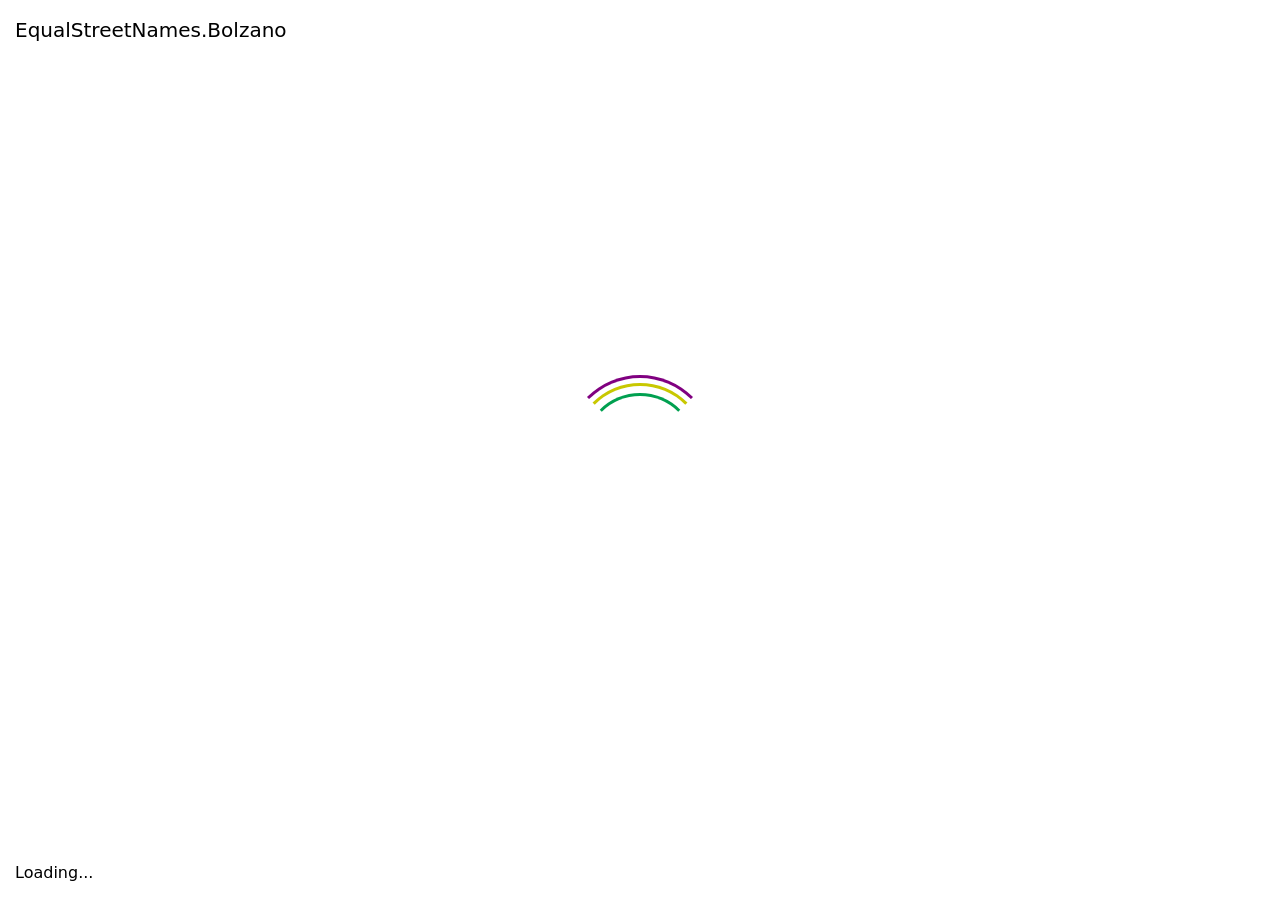
<file: index.html>
<!doctype html><html lang="en"><head><meta charset="utf-8"><meta name="viewport" content="width=device-width, initial-scale=1, shrink-to-fit=no"><link rel="stylesheet" href="https://stackpath.bootstrapcdn.com/bootstrap/4.4.1/css/bootstrap.min.css" integrity="sha384-Vkoo8x4CGsO3+Hhxv8T/Q5PaXtkKtu6ug5TOeNV6gBiFeWPGFN9MuhOf23Q9Ifjh" crossorigin><title>EqualStreetNames.Bolzano</title><style>html,body{height:100vh;width:100vw}</style></head><body class="align-items-center d-flex flex-column"> <div class="list-group mt-3 text-center"> <a href="/en/index.html" class="list-group-item list-group-item-action"> English </a> <a href="/it/index.html" class="list-group-item list-group-item-action"> Italiano </a> <a href="/de/index.html" class="list-group-item list-group-item-action"> Deutsch </a> </div> <script type="module">!function(){switch((navigator.language||navigator.browserLanguage).slice(0,2)){case"en":document.location.href="./en/index.html";break;case"it":document.location.href="./it/index.html";break;case"de":document.location.href="./de/index.html"}}();</script> </body></html>
</file>
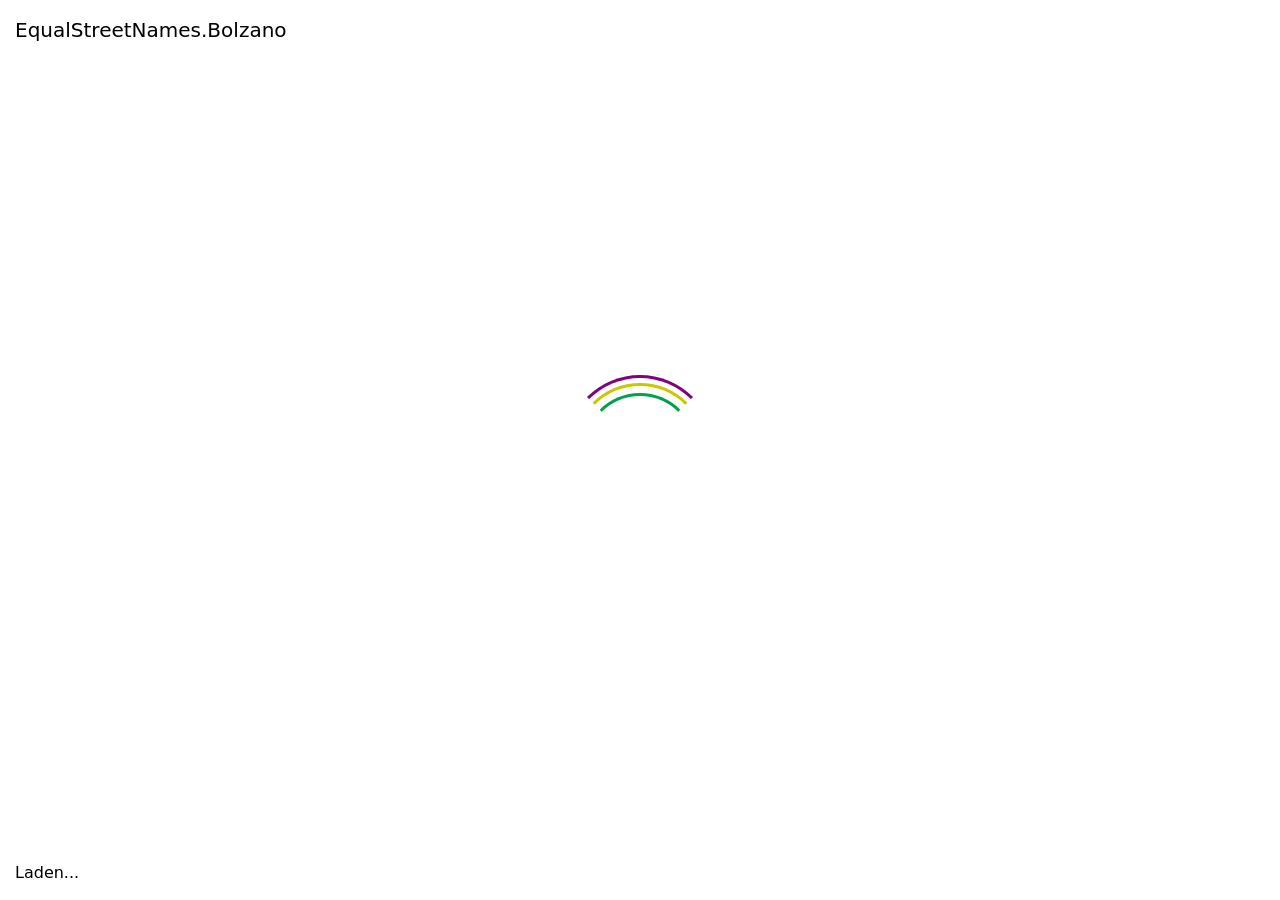
<file: de/index.html>
<!doctype html><html lang="de"><head><meta charset="utf-8"><meta name="viewport" content="width=device-width, initial-scale=1, shrink-to-fit=no"><link rel="stylesheet" href="/en/index.2db24de3.css"><link rel="stylesheet" href="/en/index.8f786d89.css"><title>EqualStreetNames.Bolzano</title></head><body> <div id="loader-wrapper"> <div id="loader-title">EqualStreetNames.Bolzano</div> <div id="loader"></div> <div id="loader-status">Laden...</div> </div> <nav class="fixed-top navbar navbar-dark navbar-expand-lg"> <div class="container-fluid"> <a class="navbar-brand" href="https://equalstreetnames.org/">EqualStreetNames.Bolzano</a> <button class="navbar-toggler" type="button" data-bs-toggle="collapse" data-bs-target="#navbarSupportedContent" aria-controls="navbarSupportedContent" aria-expanded="false" aria-label="Toggle navigation"> <span class="navbar-toggler-icon"></span> </button> <div class="collapse navbar-collapse" id="navbarSupportedContent"> <ul class="ms-auto navbar-nav"> <li class="nav-item"> <a class="nav-link" data-bs-toggle="modal" href="#contact"> <i class="fa-envelope fas"></i> Kontakt </a> </li> <li class="nav-item"> <a class="nav-link" target="_blank" href="https://github.com/EqualStreetNames/equalstreetnames/"> <i class="fa-github fab"></i> GitHub </a> </li> <li class="nav-item"> <div class="form-check form-switch"> <input class="form-check-input" type="checkbox" id="themeSwitch"> <label class="form-check-label" for="themeSwitch"><i class="fa-adjust fas"></i></label> </div> </li> <li class="dropdown nav-item"> <a class="dropdown-toggle nav-link" data-bs-toggle="dropdown" href="#" role="button" aria-haspopup="true" aria-expanded="false">Deutsch</a> <div class="dropdown-menu dropdown-menu-right"> <a class="dropdown-item" href="/it/index.html">Italiano</a> <a class="dropdown-item" href="/en/index.html">English</a> </div> </li> </ul> </div> </div> </nav> <main class="flex-fill"> <div id="map"></div> <div id="chart-overlay" class="d-none d-sm-block"> <div id="gender-chart"> <table id="gender-chart-legend" class="table table-borderless table-sm"> <tbody> <tr class="gender-chart-label" data-gender="m"> <td class="text-center"><i class="fa-lg fa-mars fas"></i></td> <td>Männlich (cis)</td> <td class="gender-chart-count text-end"></td> <td class="gender-chart-pct text-end"></td> </tr> <tr class="gender-chart-label" data-gender="f"> <td class="text-center"><i class="fa-lg fa-venus fas"></i></td> <td>Weiblich (cis)</td> <td class="gender-chart-count text-end"></td> <td class="gender-chart-pct text-end"></td> </tr> <tr class="gender-chart-label" data-gender="mx"> <td class="text-center"><i class="fa-lg fa-transgender-alt fas"></i></td> <td>Männlich (trans)</td> <td class="gender-chart-count text-end"></td> <td class="gender-chart-pct text-end"></td> </tr> <tr class="gender-chart-label" data-gender="fx"> <td class="text-center"><i class="fa-lg fa-transgender-alt fas"></i></td> <td>Weiblich (trans)</td> <td class="gender-chart-count text-end"></td> <td class="gender-chart-pct text-end"></td> </tr> </tbody> </table> <canvas width="250" height="100"></canvas> </div> <div id="count-information" class="small"> Von <span id="count-total"></span> Straßennamen sind <span id="count-person"></span> auf einer Person basiert. </div> <div class="mt-2 small text-muted"> Letzte Aktualisierung: <span id="last-update"></span> </div> </div> </main> <div id="contact" class="fade modal" tabindex="-1" role="dialog" aria-hidden="true"> <div class="modal-dialog modal-dialog-centered modal-lg" role="document"> <div class="modal-content"> <div class="modal-header"> <h5 class="modal-title"> <i class="fa-envelope fas"></i> Kontakt </h5> <button type="button" class="btn-close" data-bs-dismiss="modal" aria-label="Close"></button> </div> <div class="modal-body"> <p> Interested in replicating EqualStreetNames in another city?<br> Interested in hosting workshops or organizing a workshop in your municipality?<br> </p> <div> Please contact us via <ul> <li> Open Knowledge Belgium: <a href="mailto:equalstreetnames@openknowledge.be">equalstreetnames@openknowledge.be</a> </li> </ul> </div> </div> </div> </div> </div> <script type="module" src="/de/index.1dec506d.js"></script> </body></html>
</file>
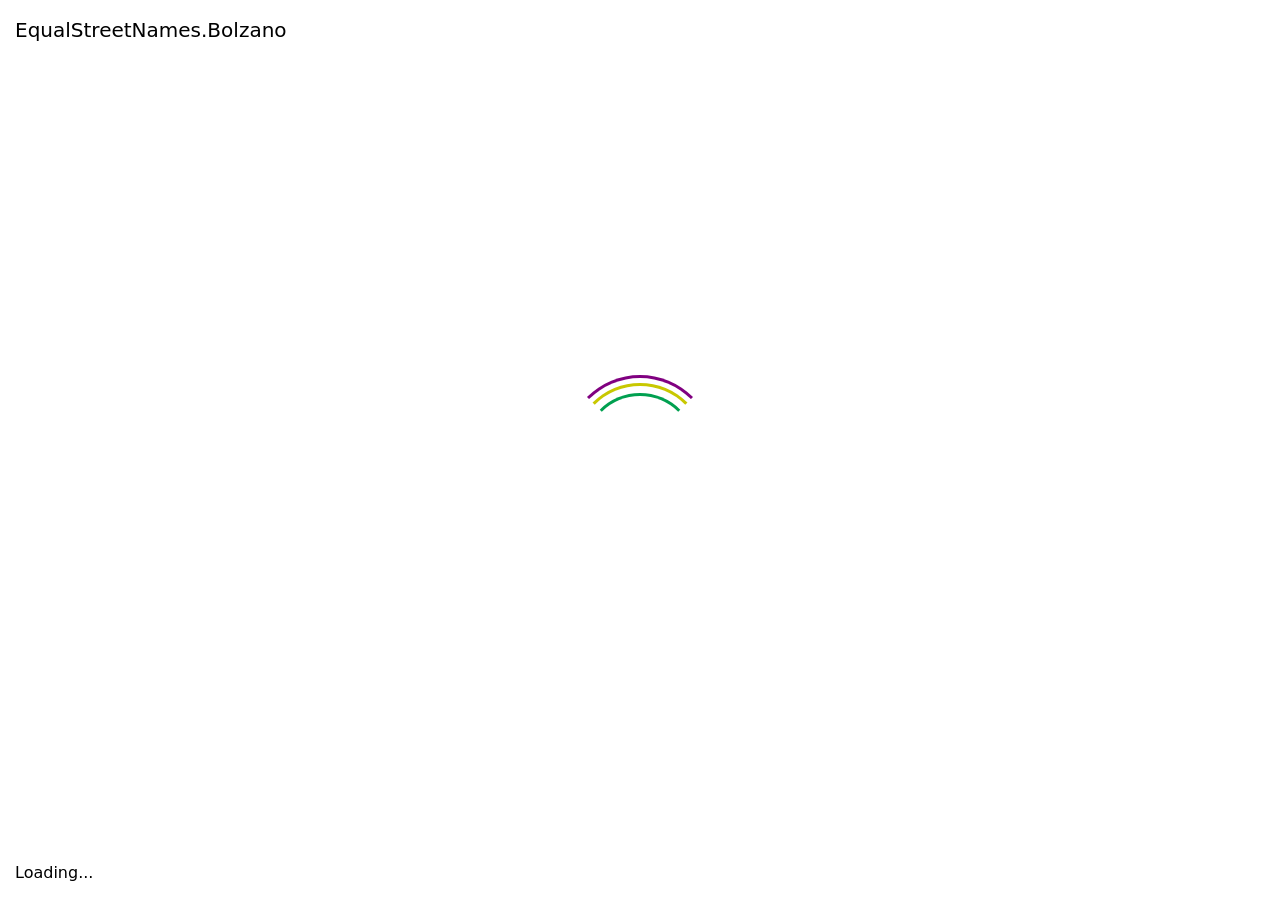
<file: en/index.html>
<!doctype html><html lang="en"><head><meta charset="utf-8"><meta name="viewport" content="width=device-width, initial-scale=1, shrink-to-fit=no"><link rel="stylesheet" href="/en/index.2db24de3.css"><link rel="stylesheet" href="/en/index.8f786d89.css"><title>EqualStreetNames.Bolzano</title></head><body> <div id="loader-wrapper"> <div id="loader-title">EqualStreetNames.Bolzano</div> <div id="loader"></div> <div id="loader-status">Loading...</div> </div> <nav class="fixed-top navbar navbar-dark navbar-expand-lg"> <div class="container-fluid"> <a class="navbar-brand" href="https://equalstreetnames.org/">EqualStreetNames.Bolzano</a> <button class="navbar-toggler" type="button" data-bs-toggle="collapse" data-bs-target="#navbarSupportedContent" aria-controls="navbarSupportedContent" aria-expanded="false" aria-label="Toggle navigation"> <span class="navbar-toggler-icon"></span> </button> <div class="collapse navbar-collapse" id="navbarSupportedContent"> <ul class="ms-auto navbar-nav"> <li class="nav-item"> <a class="nav-link" data-bs-toggle="modal" href="#contact"> <i class="fa-envelope fas"></i> Contact </a> </li> <li class="nav-item"> <a class="nav-link" target="_blank" href="https://github.com/EqualStreetNames/equalstreetnames/"> <i class="fa-github fab"></i> GitHub </a> </li> <li class="nav-item"> <div class="form-check form-switch"> <input class="form-check-input" type="checkbox" id="themeSwitch"> <label class="form-check-label" for="themeSwitch"><i class="fa-adjust fas"></i></label> </div> </li> <li class="dropdown nav-item"> <a class="dropdown-toggle nav-link" data-bs-toggle="dropdown" href="#" role="button" aria-haspopup="true" aria-expanded="false">English</a> <div class="dropdown-menu dropdown-menu-right"> <a class="dropdown-item" href="/it/index.html">Italiano</a> <a class="dropdown-item" href="/de/index.html">Deutsch</a> </div> </li> </ul> </div> </div> </nav> <main class="flex-fill"> <div id="map"></div> <div id="chart-overlay" class="d-none d-sm-block"> <div id="gender-chart"> <table id="gender-chart-legend" class="table table-borderless table-sm"> <tbody> <tr class="gender-chart-label" data-gender="m"> <td class="text-center"><i class="fa-lg fa-mars fas"></i></td> <td>Male (cis)</td> <td class="gender-chart-count text-end"></td> <td class="gender-chart-pct text-end"></td> </tr> <tr class="gender-chart-label" data-gender="f"> <td class="text-center"><i class="fa-lg fa-venus fas"></i></td> <td>Female (cis)</td> <td class="gender-chart-count text-end"></td> <td class="gender-chart-pct text-end"></td> </tr> <tr class="gender-chart-label" data-gender="mx"> <td class="text-center"><i class="fa-lg fa-transgender-alt fas"></i></td> <td>Male (trans)</td> <td class="gender-chart-count text-end"></td> <td class="gender-chart-pct text-end"></td> </tr> <tr class="gender-chart-label" data-gender="fx"> <td class="text-center"><i class="fa-lg fa-transgender-alt fas"></i></td> <td>Female (trans)</td> <td class="gender-chart-count text-end"></td> <td class="gender-chart-pct text-end"></td> </tr> </tbody> </table> <canvas width="250" height="100"></canvas> </div> <div id="count-information" class="small"> Out of <span id="count-total"></span> streetnames, <span id="count-person"></span> have been found to be named after a person. </div> <div class="mt-2 small text-muted"> Last update: <span id="last-update"></span> </div> </div> </main> <div id="contact" class="fade modal" tabindex="-1" role="dialog" aria-hidden="true"> <div class="modal-dialog modal-dialog-centered modal-lg" role="document"> <div class="modal-content"> <div class="modal-header"> <h5 class="modal-title"> <i class="fa-envelope fas"></i> Contact </h5> <button type="button" class="btn-close" data-bs-dismiss="modal" aria-label="Close"></button> </div> <div class="modal-body"> <p> Interested in replicating EqualStreetNames in another city?<br> Interested in hosting workshops or organizing a workshop in your municipality?<br> </p> <div> Please contact us via <ul> <li> Open Knowledge Belgium: <a href="mailto:equalstreetnames@openknowledge.be">equalstreetnames@openknowledge.be</a> </li> </ul> </div> </div> </div> </div> </div> <script type="module" src="/de/index.1dec506d.js"></script> </body></html>
</file>
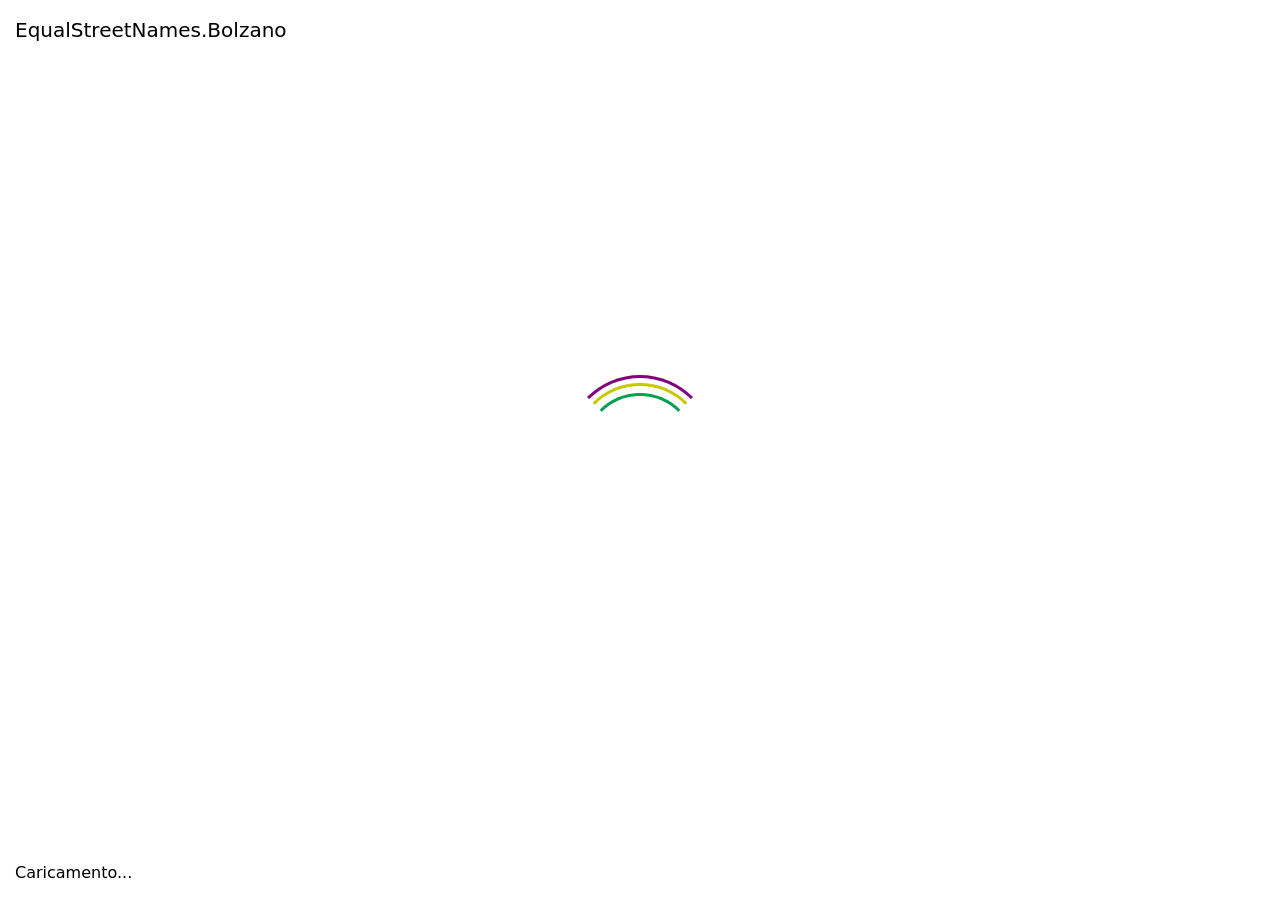
<file: it/index.html>
<!doctype html><html lang="it"><head><meta charset="utf-8"><meta name="viewport" content="width=device-width, initial-scale=1, shrink-to-fit=no"><link rel="stylesheet" href="/en/index.2db24de3.css"><link rel="stylesheet" href="/en/index.8f786d89.css"><title>EqualStreetNames.Bolzano</title></head><body> <div id="loader-wrapper"> <div id="loader-title">EqualStreetNames.Bolzano</div> <div id="loader"></div> <div id="loader-status">Caricamento...</div> </div> <nav class="fixed-top navbar navbar-dark navbar-expand-lg"> <div class="container-fluid"> <a class="navbar-brand" href="https://equalstreetnames.org/">EqualStreetNames.Bolzano</a> <button class="navbar-toggler" type="button" data-bs-toggle="collapse" data-bs-target="#navbarSupportedContent" aria-controls="navbarSupportedContent" aria-expanded="false" aria-label="Toggle navigation"> <span class="navbar-toggler-icon"></span> </button> <div class="collapse navbar-collapse" id="navbarSupportedContent"> <ul class="ms-auto navbar-nav"> <li class="nav-item"> <a class="nav-link" data-bs-toggle="modal" href="#contact"> <i class="fa-envelope fas"></i> Contatti </a> </li> <li class="nav-item"> <a class="nav-link" target="_blank" href="https://github.com/EqualStreetNames/equalstreetnames/"> <i class="fa-github fab"></i> GitHub </a> </li> <li class="nav-item"> <div class="form-check form-switch"> <input class="form-check-input" type="checkbox" id="themeSwitch"> <label class="form-check-label" for="themeSwitch"><i class="fa-adjust fas"></i></label> </div> </li> <li class="dropdown nav-item"> <a class="dropdown-toggle nav-link" data-bs-toggle="dropdown" href="#" role="button" aria-haspopup="true" aria-expanded="false">Italiano</a> <div class="dropdown-menu dropdown-menu-right"> <a class="dropdown-item" href="/en/index.html">English</a> <a class="dropdown-item" href="/de/index.html">Deutsch</a> </div> </li> </ul> </div> </div> </nav> <main class="flex-fill"> <div id="map"></div> <div id="chart-overlay" class="d-none d-sm-block"> <div id="gender-chart"> <table id="gender-chart-legend" class="table table-borderless table-sm"> <tbody> <tr class="gender-chart-label" data-gender="m"> <td class="text-center"><i class="fa-lg fa-mars fas"></i></td> <td>Maschile (cis)</td> <td class="gender-chart-count text-end"></td> <td class="gender-chart-pct text-end"></td> </tr> <tr class="gender-chart-label" data-gender="f"> <td class="text-center"><i class="fa-lg fa-venus fas"></i></td> <td>Femminile (cis)</td> <td class="gender-chart-count text-end"></td> <td class="gender-chart-pct text-end"></td> </tr> <tr class="gender-chart-label" data-gender="mx"> <td class="text-center"><i class="fa-lg fa-transgender-alt fas"></i></td> <td>Maschile (trans)</td> <td class="gender-chart-count text-end"></td> <td class="gender-chart-pct text-end"></td> </tr> <tr class="gender-chart-label" data-gender="fx"> <td class="text-center"><i class="fa-lg fa-transgender-alt fas"></i></td> <td>Femminile (trans)</td> <td class="gender-chart-count text-end"></td> <td class="gender-chart-pct text-end"></td> </tr> </tbody> </table> <canvas width="250" height="100"></canvas> </div> <div id="count-information" class="small"> Di <span id="count-total"></span> nomi di strade, <span id="count-person"></span> si riferiscono ad una persona. </div> <div class="mt-2 small text-muted"> Ultimo aggiornamento: <span id="last-update"></span> </div> </div> </main> <div id="contact" class="fade modal" tabindex="-1" role="dialog" aria-hidden="true"> <div class="modal-dialog modal-dialog-centered modal-lg" role="document"> <div class="modal-content"> <div class="modal-header"> <h5 class="modal-title"> <i class="fa-envelope fas"></i> Contatti </h5> <button type="button" class="btn-close" data-bs-dismiss="modal" aria-label="Close"></button> </div> <div class="modal-body"> <p> Interested in replicating EqualStreetNames in another city?<br> Interested in hosting workshops or organizing a workshop in your municipality?<br> </p> <div> Please contact us via <ul> <li> Open Knowledge Belgium: <a href="mailto:equalstreetnames@openknowledge.be">equalstreetnames@openknowledge.be</a> </li> </ul> </div> </div> </div> </div> </div> <script type="module" src="/de/index.1dec506d.js"></script> </body></html>
</file>
<file: en/index.2db24de3.css>
@font-face{font-family:"Font Awesome 5 Brands";font-style:normal;font-weight:400;font-display:block;src:url(../fa-brands-400.e4f790e7.eot);src:url(../fa-brands-400.e4f790e7.eot#iefix)format("embedded-opentype"),url(../fa-brands-400.0b52c614.woff2)format("woff2"),url(../fa-brands-400.a0b02584.woff)format("woff"),url(../fa-brands-400.81da6092.ttf)format("truetype"),url(../fa-brands-400.068b1299.svg#fontawesome)format("svg")}.fab{font-family:"Font Awesome 5 Brands";font-weight:400}@font-face{font-family:"Font Awesome 5 Free";font-style:normal;font-weight:900;font-display:block;src:url(../fa-solid-900.6b1a037a.eot);src:url(../fa-solid-900.6b1a037a.eot#iefix)format("embedded-opentype"),url(../fa-solid-900.6002b354.woff2)format("woff2"),url(../fa-solid-900.80005ece.woff)format("woff"),url(../fa-solid-900.67ecc626.ttf)format("truetype"),url(../fa-solid-900.45f46c3e.svg#fontawesome)format("svg")}.fa,.fas{font-family:"Font Awesome 5 Free";font-weight:900}.fa,.fas,.far,.fal,.fad,.fab{-moz-osx-font-smoothing:grayscale;-webkit-font-smoothing:antialiased;font-variant:normal;text-rendering:auto;font-style:normal;line-height:1;display:inline-block}.fa-lg{vertical-align:-.0667em;font-size:1.33333em;line-height:.75em}.fa-xs{font-size:.75em}.fa-sm{font-size:.875em}.fa-1x{font-size:1em}.fa-2x{font-size:2em}.fa-3x{font-size:3em}.fa-4x{font-size:4em}.fa-5x{font-size:5em}.fa-6x{font-size:6em}.fa-7x{font-size:7em}.fa-8x{font-size:8em}.fa-9x{font-size:9em}.fa-10x{font-size:10em}.fa-fw{text-align:center;width:1.25em}.fa-ul{margin-left:2.5em;padding-left:0;list-style-type:none}.fa-ul>li{position:relative}.fa-li{text-align:center;width:2em;line-height:inherit;position:absolute;left:-2em}.fa-border{border:.08em solid #eee;border-radius:.1em;padding:.2em .25em .15em}.fa-pull-left{float:left}.fa-pull-right{float:right}.fa.fa-pull-left,.fas.fa-pull-left,.far.fa-pull-left,.fal.fa-pull-left,.fab.fa-pull-left{margin-right:.3em}.fa.fa-pull-right,.fas.fa-pull-right,.far.fa-pull-right,.fal.fa-pull-right,.fab.fa-pull-right{margin-left:.3em}.fa-spin{animation:fa-spin 2s linear infinite}.fa-pulse{animation:fa-spin 1s steps(8,end) infinite}@keyframes fa-spin{0%{transform:rotate(0deg)}to{transform:rotate(360deg)}}.fa-rotate-90{-ms-filter:"progid:DXImageTransform.Microsoft.BasicImage(rotation=1)";transform:rotate(90deg)}.fa-rotate-180{-ms-filter:"progid:DXImageTransform.Microsoft.BasicImage(rotation=2)";transform:rotate(180deg)}.fa-rotate-270{-ms-filter:"progid:DXImageTransform.Microsoft.BasicImage(rotation=3)";transform:rotate(270deg)}.fa-flip-horizontal{-ms-filter:"progid:DXImageTransform.Microsoft.BasicImage(rotation=0, mirror=1)";transform:scaleX(-1)}.fa-flip-vertical{-ms-filter:"progid:DXImageTransform.Microsoft.BasicImage(rotation=2, mirror=1)";transform:scaleY(-1)}.fa-flip-both,.fa-flip-horizontal.fa-flip-vertical{-ms-filter:"progid:DXImageTransform.Microsoft.BasicImage(rotation=2, mirror=1)";transform:scale(-1)}:root .fa-rotate-90,:root .fa-rotate-180,:root .fa-rotate-270,:root .fa-flip-horizontal,:root .fa-flip-vertical,:root .fa-flip-both{-webkit-filter:none;filter:none}.fa-stack{height:2em;vertical-align:middle;width:2.5em;line-height:2em;display:inline-block;position:relative}.fa-stack-1x,.fa-stack-2x{text-align:center;width:100%;position:absolute;left:0}.fa-stack-1x{line-height:inherit}.fa-stack-2x{font-size:2em}.fa-inverse{color:#fff}.fa-500px:before{content:""}.fa-accessible-icon:before{content:""}.fa-accusoft:before{content:""}.fa-acquisitions-incorporated:before{content:""}.fa-ad:before{content:""}.fa-address-book:before{content:""}.fa-address-card:before{content:""}.fa-adjust:before{content:""}.fa-adn:before{content:""}.fa-adversal:before{content:""}.fa-affiliatetheme:before{content:""}.fa-air-freshener:before{content:""}.fa-airbnb:before{content:""}.fa-algolia:before{content:""}.fa-align-center:before{content:""}.fa-align-justify:before{content:""}.fa-align-left:before{content:""}.fa-align-right:before{content:""}.fa-alipay:before{content:""}.fa-allergies:before{content:""}.fa-amazon:before{content:""}.fa-amazon-pay:before{content:""}.fa-ambulance:before{content:""}.fa-american-sign-language-interpreting:before{content:""}.fa-amilia:before{content:""}.fa-anchor:before{content:""}.fa-android:before{content:""}.fa-angellist:before{content:""}.fa-angle-double-down:before{content:""}.fa-angle-double-left:before{content:""}.fa-angle-double-right:before{content:""}.fa-angle-double-up:before{content:""}.fa-angle-down:before{content:""}.fa-angle-left:before{content:""}.fa-angle-right:before{content:""}.fa-angle-up:before{content:""}.fa-angry:before{content:""}.fa-angrycreative:before{content:""}.fa-angular:before{content:""}.fa-ankh:before{content:""}.fa-app-store:before{content:""}.fa-app-store-ios:before{content:""}.fa-apper:before{content:""}.fa-apple:before{content:""}.fa-apple-alt:before{content:""}.fa-apple-pay:before{content:""}.fa-archive:before{content:""}.fa-archway:before{content:""}.fa-arrow-alt-circle-down:before{content:""}.fa-arrow-alt-circle-left:before{content:""}.fa-arrow-alt-circle-right:before{content:""}.fa-arrow-alt-circle-up:before{content:""}.fa-arrow-circle-down:before{content:""}.fa-arrow-circle-left:before{content:""}.fa-arrow-circle-right:before{content:""}.fa-arrow-circle-up:before{content:""}.fa-arrow-down:before{content:""}.fa-arrow-left:before{content:""}.fa-arrow-right:before{content:""}.fa-arrow-up:before{content:""}.fa-arrows-alt:before{content:""}.fa-arrows-alt-h:before{content:""}.fa-arrows-alt-v:before{content:""}.fa-artstation:before{content:""}.fa-assistive-listening-systems:before{content:""}.fa-asterisk:before{content:""}.fa-asymmetrik:before{content:""}.fa-at:before{content:""}.fa-atlas:before{content:""}.fa-atlassian:before{content:""}.fa-atom:before{content:""}.fa-audible:before{content:""}.fa-audio-description:before{content:""}.fa-autoprefixer:before{content:""}.fa-avianex:before{content:""}.fa-aviato:before{content:""}.fa-award:before{content:""}.fa-aws:before{content:""}.fa-baby:before{content:""}.fa-baby-carriage:before{content:""}.fa-backspace:before{content:""}.fa-backward:before{content:""}.fa-bacon:before{content:""}.fa-bacteria:before{content:""}.fa-bacterium:before{content:""}.fa-bahai:before{content:""}.fa-balance-scale:before{content:""}.fa-balance-scale-left:before{content:""}.fa-balance-scale-right:before{content:""}.fa-ban:before{content:""}.fa-band-aid:before{content:""}.fa-bandcamp:before{content:""}.fa-barcode:before{content:""}.fa-bars:before{content:""}.fa-baseball-ball:before{content:""}.fa-basketball-ball:before{content:""}.fa-bath:before{content:""}.fa-battery-empty:before{content:""}.fa-battery-full:before{content:""}.fa-battery-half:before{content:""}.fa-battery-quarter:before{content:""}.fa-battery-three-quarters:before{content:""}.fa-battle-net:before{content:""}.fa-bed:before{content:""}.fa-beer:before{content:""}.fa-behance:before{content:""}.fa-behance-square:before{content:""}.fa-bell:before{content:""}.fa-bell-slash:before{content:""}.fa-bezier-curve:before{content:""}.fa-bible:before{content:""}.fa-bicycle:before{content:""}.fa-biking:before{content:""}.fa-bimobject:before{content:""}.fa-binoculars:before{content:""}.fa-biohazard:before{content:""}.fa-birthday-cake:before{content:""}.fa-bitbucket:before{content:""}.fa-bitcoin:before{content:""}.fa-bity:before{content:""}.fa-black-tie:before{content:""}.fa-blackberry:before{content:""}.fa-blender:before{content:""}.fa-blender-phone:before{content:""}.fa-blind:before{content:""}.fa-blog:before{content:""}.fa-blogger:before{content:""}.fa-blogger-b:before{content:""}.fa-bluetooth:before{content:""}.fa-bluetooth-b:before{content:""}.fa-bold:before{content:""}.fa-bolt:before{content:""}.fa-bomb:before{content:""}.fa-bone:before{content:""}.fa-bong:before{content:""}.fa-book:before{content:""}.fa-book-dead:before{content:""}.fa-book-medical:before{content:""}.fa-book-open:before{content:""}.fa-book-reader:before{content:""}.fa-bookmark:before{content:""}.fa-bootstrap:before{content:""}.fa-border-all:before{content:""}.fa-border-none:before{content:""}.fa-border-style:before{content:""}.fa-bowling-ball:before{content:""}.fa-box:before{content:""}.fa-box-open:before{content:""}.fa-box-tissue:before{content:""}.fa-boxes:before{content:""}.fa-braille:before{content:""}.fa-brain:before{content:""}.fa-bread-slice:before{content:""}.fa-briefcase:before{content:""}.fa-briefcase-medical:before{content:""}.fa-broadcast-tower:before{content:""}.fa-broom:before{content:""}.fa-brush:before{content:""}.fa-btc:before{content:""}.fa-buffer:before{content:""}.fa-bug:before{content:""}.fa-building:before{content:""}.fa-bullhorn:before{content:""}.fa-bullseye:before{content:""}.fa-burn:before{content:""}.fa-buromobelexperte:before{content:""}.fa-bus:before{content:""}.fa-bus-alt:before{content:""}.fa-business-time:before{content:""}.fa-buy-n-large:before{content:""}.fa-buysellads:before{content:""}.fa-calculator:before{content:""}.fa-calendar:before{content:""}.fa-calendar-alt:before{content:""}.fa-calendar-check:before{content:""}.fa-calendar-day:before{content:""}.fa-calendar-minus:before{content:""}.fa-calendar-plus:before{content:""}.fa-calendar-times:before{content:""}.fa-calendar-week:before{content:""}.fa-camera:before{content:""}.fa-camera-retro:before{content:""}.fa-campground:before{content:""}.fa-canadian-maple-leaf:before{content:""}.fa-candy-cane:before{content:""}.fa-cannabis:before{content:""}.fa-capsules:before{content:""}.fa-car:before{content:""}.fa-car-alt:before{content:""}.fa-car-battery:before{content:""}.fa-car-crash:before{content:""}.fa-car-side:before{content:""}.fa-caravan:before{content:""}.fa-caret-down:before{content:""}.fa-caret-left:before{content:""}.fa-caret-right:before{content:""}.fa-caret-square-down:before{content:""}.fa-caret-square-left:before{content:""}.fa-caret-square-right:before{content:""}.fa-caret-square-up:before{content:""}.fa-caret-up:before{content:""}.fa-carrot:before{content:""}.fa-cart-arrow-down:before{content:""}.fa-cart-plus:before{content:""}.fa-cash-register:before{content:""}.fa-cat:before{content:""}.fa-cc-amazon-pay:before{content:""}.fa-cc-amex:before{content:""}.fa-cc-apple-pay:before{content:""}.fa-cc-diners-club:before{content:""}.fa-cc-discover:before{content:""}.fa-cc-jcb:before{content:""}.fa-cc-mastercard:before{content:""}.fa-cc-paypal:before{content:""}.fa-cc-stripe:before{content:""}.fa-cc-visa:before{content:""}.fa-centercode:before{content:""}.fa-centos:before{content:""}.fa-certificate:before{content:""}.fa-chair:before{content:""}.fa-chalkboard:before{content:""}.fa-chalkboard-teacher:before{content:""}.fa-charging-station:before{content:""}.fa-chart-area:before{content:""}.fa-chart-bar:before{content:""}.fa-chart-line:before{content:""}.fa-chart-pie:before{content:""}.fa-check:before{content:""}.fa-check-circle:before{content:""}.fa-check-double:before{content:""}.fa-check-square:before{content:""}.fa-cheese:before{content:""}.fa-chess:before{content:""}.fa-chess-bishop:before{content:""}.fa-chess-board:before{content:""}.fa-chess-king:before{content:""}.fa-chess-knight:before{content:""}.fa-chess-pawn:before{content:""}.fa-chess-queen:before{content:""}.fa-chess-rook:before{content:""}.fa-chevron-circle-down:before{content:""}.fa-chevron-circle-left:before{content:""}.fa-chevron-circle-right:before{content:""}.fa-chevron-circle-up:before{content:""}.fa-chevron-down:before{content:""}.fa-chevron-left:before{content:""}.fa-chevron-right:before{content:""}.fa-chevron-up:before{content:""}.fa-child:before{content:""}.fa-chrome:before{content:""}.fa-chromecast:before{content:""}.fa-church:before{content:""}.fa-circle:before{content:""}.fa-circle-notch:before{content:""}.fa-city:before{content:""}.fa-clinic-medical:before{content:""}.fa-clipboard:before{content:""}.fa-clipboard-check:before{content:""}.fa-clipboard-list:before{content:""}.fa-clock:before{content:""}.fa-clone:before{content:""}.fa-closed-captioning:before{content:""}.fa-cloud:before{content:""}.fa-cloud-download-alt:before{content:""}.fa-cloud-meatball:before{content:""}.fa-cloud-moon:before{content:""}.fa-cloud-moon-rain:before{content:""}.fa-cloud-rain:before{content:""}.fa-cloud-showers-heavy:before{content:""}.fa-cloud-sun:before{content:""}.fa-cloud-sun-rain:before{content:""}.fa-cloud-upload-alt:before{content:""}.fa-cloudflare:before{content:""}.fa-cloudscale:before{content:""}.fa-cloudsmith:before{content:""}.fa-cloudversify:before{content:""}.fa-cocktail:before{content:""}.fa-code:before{content:""}.fa-code-branch:before{content:""}.fa-codepen:before{content:""}.fa-codiepie:before{content:""}.fa-coffee:before{content:""}.fa-cog:before{content:""}.fa-cogs:before{content:""}.fa-coins:before{content:""}.fa-columns:before{content:""}.fa-comment:before{content:""}.fa-comment-alt:before{content:""}.fa-comment-dollar:before{content:""}.fa-comment-dots:before{content:""}.fa-comment-medical:before{content:""}.fa-comment-slash:before{content:""}.fa-comments:before{content:""}.fa-comments-dollar:before{content:""}.fa-compact-disc:before{content:""}.fa-compass:before{content:""}.fa-compress:before{content:""}.fa-compress-alt:before{content:""}.fa-compress-arrows-alt:before{content:""}.fa-concierge-bell:before{content:""}.fa-confluence:before{content:""}.fa-connectdevelop:before{content:""}.fa-contao:before{content:""}.fa-cookie:before{content:""}.fa-cookie-bite:before{content:""}.fa-copy:before{content:""}.fa-copyright:before{content:""}.fa-cotton-bureau:before{content:""}.fa-couch:before{content:""}.fa-cpanel:before{content:""}.fa-creative-commons:before{content:""}.fa-creative-commons-by:before{content:""}.fa-creative-commons-nc:before{content:""}.fa-creative-commons-nc-eu:before{content:""}.fa-creative-commons-nc-jp:before{content:""}.fa-creative-commons-nd:before{content:""}.fa-creative-commons-pd:before{content:""}.fa-creative-commons-pd-alt:before{content:""}.fa-creative-commons-remix:before{content:""}.fa-creative-commons-sa:before{content:""}.fa-creative-commons-sampling:before{content:""}.fa-creative-commons-sampling-plus:before{content:""}.fa-creative-commons-share:before{content:""}.fa-creative-commons-zero:before{content:""}.fa-credit-card:before{content:""}.fa-critical-role:before{content:""}.fa-crop:before{content:""}.fa-crop-alt:before{content:""}.fa-cross:before{content:""}.fa-crosshairs:before{content:""}.fa-crow:before{content:""}.fa-crown:before{content:""}.fa-crutch:before{content:""}.fa-css3:before{content:""}.fa-css3-alt:before{content:""}.fa-cube:before{content:""}.fa-cubes:before{content:""}.fa-cut:before{content:""}.fa-cuttlefish:before{content:""}.fa-d-and-d:before{content:""}.fa-d-and-d-beyond:before{content:""}.fa-dailymotion:before{content:""}.fa-dashcube:before{content:""}.fa-database:before{content:""}.fa-deaf:before{content:""}.fa-deezer:before{content:""}.fa-delicious:before{content:""}.fa-democrat:before{content:""}.fa-deploydog:before{content:""}.fa-deskpro:before{content:""}.fa-desktop:before{content:""}.fa-dev:before{content:""}.fa-deviantart:before{content:""}.fa-dharmachakra:before{content:""}.fa-dhl:before{content:""}.fa-diagnoses:before{content:""}.fa-diaspora:before{content:""}.fa-dice:before{content:""}.fa-dice-d20:before{content:""}.fa-dice-d6:before{content:""}.fa-dice-five:before{content:""}.fa-dice-four:before{content:""}.fa-dice-one:before{content:""}.fa-dice-six:before{content:""}.fa-dice-three:before{content:""}.fa-dice-two:before{content:""}.fa-digg:before{content:""}.fa-digital-ocean:before{content:""}.fa-digital-tachograph:before{content:""}.fa-directions:before{content:""}.fa-discord:before{content:""}.fa-discourse:before{content:""}.fa-disease:before{content:""}.fa-divide:before{content:""}.fa-dizzy:before{content:""}.fa-dna:before{content:""}.fa-dochub:before{content:""}.fa-docker:before{content:""}.fa-dog:before{content:""}.fa-dollar-sign:before{content:""}.fa-dolly:before{content:""}.fa-dolly-flatbed:before{content:""}.fa-donate:before{content:""}.fa-door-closed:before{content:""}.fa-door-open:before{content:""}.fa-dot-circle:before{content:""}.fa-dove:before{content:""}.fa-download:before{content:""}.fa-draft2digital:before{content:""}.fa-drafting-compass:before{content:""}.fa-dragon:before{content:""}.fa-draw-polygon:before{content:""}.fa-dribbble:before{content:""}.fa-dribbble-square:before{content:""}.fa-dropbox:before{content:""}.fa-drum:before{content:""}.fa-drum-steelpan:before{content:""}.fa-drumstick-bite:before{content:""}.fa-drupal:before{content:""}.fa-dumbbell:before{content:""}.fa-dumpster:before{content:""}.fa-dumpster-fire:before{content:""}.fa-dungeon:before{content:""}.fa-dyalog:before{content:""}.fa-earlybirds:before{content:""}.fa-ebay:before{content:""}.fa-edge:before{content:""}.fa-edge-legacy:before{content:""}.fa-edit:before{content:""}.fa-egg:before{content:""}.fa-eject:before{content:""}.fa-elementor:before{content:""}.fa-ellipsis-h:before{content:""}.fa-ellipsis-v:before{content:""}.fa-ello:before{content:""}.fa-ember:before{content:""}.fa-empire:before{content:""}.fa-envelope:before{content:""}.fa-envelope-open:before{content:""}.fa-envelope-open-text:before{content:""}.fa-envelope-square:before{content:""}.fa-envira:before{content:""}.fa-equals:before{content:""}.fa-eraser:before{content:""}.fa-erlang:before{content:""}.fa-ethereum:before{content:""}.fa-ethernet:before{content:""}.fa-etsy:before{content:""}.fa-euro-sign:before{content:""}.fa-evernote:before{content:""}.fa-exchange-alt:before{content:""}.fa-exclamation:before{content:""}.fa-exclamation-circle:before{content:""}.fa-exclamation-triangle:before{content:""}.fa-expand:before{content:""}.fa-expand-alt:before{content:""}.fa-expand-arrows-alt:before{content:""}.fa-expeditedssl:before{content:""}.fa-external-link-alt:before{content:""}.fa-external-link-square-alt:before{content:""}.fa-eye:before{content:""}.fa-eye-dropper:before{content:""}.fa-eye-slash:before{content:""}.fa-facebook:before{content:""}.fa-facebook-f:before{content:""}.fa-facebook-messenger:before{content:""}.fa-facebook-square:before{content:""}.fa-fan:before{content:""}.fa-fantasy-flight-games:before{content:""}.fa-fast-backward:before{content:""}.fa-fast-forward:before{content:""}.fa-faucet:before{content:""}.fa-fax:before{content:""}.fa-feather:before{content:""}.fa-feather-alt:before{content:""}.fa-fedex:before{content:""}.fa-fedora:before{content:""}.fa-female:before{content:""}.fa-fighter-jet:before{content:""}.fa-figma:before{content:""}.fa-file:before{content:""}.fa-file-alt:before{content:""}.fa-file-archive:before{content:""}.fa-file-audio:before{content:""}.fa-file-code:before{content:""}.fa-file-contract:before{content:""}.fa-file-csv:before{content:""}.fa-file-download:before{content:""}.fa-file-excel:before{content:""}.fa-file-export:before{content:""}.fa-file-image:before{content:""}.fa-file-import:before{content:""}.fa-file-invoice:before{content:""}.fa-file-invoice-dollar:before{content:""}.fa-file-medical:before{content:""}.fa-file-medical-alt:before{content:""}.fa-file-pdf:before{content:""}.fa-file-powerpoint:before{content:""}.fa-file-prescription:before{content:""}.fa-file-signature:before{content:""}.fa-file-upload:before{content:""}.fa-file-video:before{content:""}.fa-file-word:before{content:""}.fa-fill:before{content:""}.fa-fill-drip:before{content:""}.fa-film:before{content:""}.fa-filter:before{content:""}.fa-fingerprint:before{content:""}.fa-fire:before{content:""}.fa-fire-alt:before{content:""}.fa-fire-extinguisher:before{content:""}.fa-firefox:before{content:""}.fa-firefox-browser:before{content:""}.fa-first-aid:before{content:""}.fa-first-order:before{content:""}.fa-first-order-alt:before{content:""}.fa-firstdraft:before{content:""}.fa-fish:before{content:""}.fa-fist-raised:before{content:""}.fa-flag:before{content:""}.fa-flag-checkered:before{content:""}.fa-flag-usa:before{content:""}.fa-flask:before{content:""}.fa-flickr:before{content:""}.fa-flipboard:before{content:""}.fa-flushed:before{content:""}.fa-fly:before{content:""}.fa-folder:before{content:""}.fa-folder-minus:before{content:""}.fa-folder-open:before{content:""}.fa-folder-plus:before{content:""}.fa-font:before{content:""}.fa-font-awesome:before{content:""}.fa-font-awesome-alt:before{content:""}.fa-font-awesome-flag:before{content:""}.fa-font-awesome-logo-full:before{content:""}.fa-fonticons:before{content:""}.fa-fonticons-fi:before{content:""}.fa-football-ball:before{content:""}.fa-fort-awesome:before{content:""}.fa-fort-awesome-alt:before{content:""}.fa-forumbee:before{content:""}.fa-forward:before{content:""}.fa-foursquare:before{content:""}.fa-free-code-camp:before{content:""}.fa-freebsd:before{content:""}.fa-frog:before{content:""}.fa-frown:before{content:""}.fa-frown-open:before{content:""}.fa-fulcrum:before{content:""}.fa-funnel-dollar:before{content:""}.fa-futbol:before{content:""}.fa-galactic-republic:before{content:""}.fa-galactic-senate:before{content:""}.fa-gamepad:before{content:""}.fa-gas-pump:before{content:""}.fa-gavel:before{content:""}.fa-gem:before{content:""}.fa-genderless:before{content:""}.fa-get-pocket:before{content:""}.fa-gg:before{content:""}.fa-gg-circle:before{content:""}.fa-ghost:before{content:""}.fa-gift:before{content:""}.fa-gifts:before{content:""}.fa-git:before{content:""}.fa-git-alt:before{content:""}.fa-git-square:before{content:""}.fa-github:before{content:""}.fa-github-alt:before{content:""}.fa-github-square:before{content:""}.fa-gitkraken:before{content:""}.fa-gitlab:before{content:""}.fa-gitter:before{content:""}.fa-glass-cheers:before{content:""}.fa-glass-martini:before{content:""}.fa-glass-martini-alt:before{content:""}.fa-glass-whiskey:before{content:""}.fa-glasses:before{content:""}.fa-glide:before{content:""}.fa-glide-g:before{content:""}.fa-globe:before{content:""}.fa-globe-africa:before{content:""}.fa-globe-americas:before{content:""}.fa-globe-asia:before{content:""}.fa-globe-europe:before{content:""}.fa-gofore:before{content:""}.fa-golf-ball:before{content:""}.fa-goodreads:before{content:""}.fa-goodreads-g:before{content:""}.fa-google:before{content:""}.fa-google-drive:before{content:""}.fa-google-pay:before{content:""}.fa-google-play:before{content:""}.fa-google-plus:before{content:""}.fa-google-plus-g:before{content:""}.fa-google-plus-square:before{content:""}.fa-google-wallet:before{content:""}.fa-gopuram:before{content:""}.fa-graduation-cap:before{content:""}.fa-gratipay:before{content:""}.fa-grav:before{content:""}.fa-greater-than:before{content:""}.fa-greater-than-equal:before{content:""}.fa-grimace:before{content:""}.fa-grin:before{content:""}.fa-grin-alt:before{content:""}.fa-grin-beam:before{content:""}.fa-grin-beam-sweat:before{content:""}.fa-grin-hearts:before{content:""}.fa-grin-squint:before{content:""}.fa-grin-squint-tears:before{content:""}.fa-grin-stars:before{content:""}.fa-grin-tears:before{content:""}.fa-grin-tongue:before{content:""}.fa-grin-tongue-squint:before{content:""}.fa-grin-tongue-wink:before{content:""}.fa-grin-wink:before{content:""}.fa-grip-horizontal:before{content:""}.fa-grip-lines:before{content:""}.fa-grip-lines-vertical:before{content:""}.fa-grip-vertical:before{content:""}.fa-gripfire:before{content:""}.fa-grunt:before{content:""}.fa-guilded:before{content:""}.fa-guitar:before{content:""}.fa-gulp:before{content:""}.fa-h-square:before{content:""}.fa-hacker-news:before{content:""}.fa-hacker-news-square:before{content:""}.fa-hackerrank:before{content:""}.fa-hamburger:before{content:""}.fa-hammer:before{content:""}.fa-hamsa:before{content:""}.fa-hand-holding:before{content:""}.fa-hand-holding-heart:before{content:""}.fa-hand-holding-medical:before{content:""}.fa-hand-holding-usd:before{content:""}.fa-hand-holding-water:before{content:""}.fa-hand-lizard:before{content:""}.fa-hand-middle-finger:before{content:""}.fa-hand-paper:before{content:""}.fa-hand-peace:before{content:""}.fa-hand-point-down:before{content:""}.fa-hand-point-left:before{content:""}.fa-hand-point-right:before{content:""}.fa-hand-point-up:before{content:""}.fa-hand-pointer:before{content:""}.fa-hand-rock:before{content:""}.fa-hand-scissors:before{content:""}.fa-hand-sparkles:before{content:""}.fa-hand-spock:before{content:""}.fa-hands:before{content:""}.fa-hands-helping:before{content:""}.fa-hands-wash:before{content:""}.fa-handshake:before{content:""}.fa-handshake-alt-slash:before{content:""}.fa-handshake-slash:before{content:""}.fa-hanukiah:before{content:""}.fa-hard-hat:before{content:""}.fa-hashtag:before{content:""}.fa-hat-cowboy:before{content:""}.fa-hat-cowboy-side:before{content:""}.fa-hat-wizard:before{content:""}.fa-hdd:before{content:""}.fa-head-side-cough:before{content:""}.fa-head-side-cough-slash:before{content:""}.fa-head-side-mask:before{content:""}.fa-head-side-virus:before{content:""}.fa-heading:before{content:""}.fa-headphones:before{content:""}.fa-headphones-alt:before{content:""}.fa-headset:before{content:""}.fa-heart:before{content:""}.fa-heart-broken:before{content:""}.fa-heartbeat:before{content:""}.fa-helicopter:before{content:""}.fa-highlighter:before{content:""}.fa-hiking:before{content:""}.fa-hippo:before{content:""}.fa-hips:before{content:""}.fa-hire-a-helper:before{content:""}.fa-history:before{content:""}.fa-hive:before{content:""}.fa-hockey-puck:before{content:""}.fa-holly-berry:before{content:""}.fa-home:before{content:""}.fa-hooli:before{content:""}.fa-hornbill:before{content:""}.fa-horse:before{content:""}.fa-horse-head:before{content:""}.fa-hospital:before{content:""}.fa-hospital-alt:before{content:""}.fa-hospital-symbol:before{content:""}.fa-hospital-user:before{content:""}.fa-hot-tub:before{content:""}.fa-hotdog:before{content:""}.fa-hotel:before{content:""}.fa-hotjar:before{content:""}.fa-hourglass:before{content:""}.fa-hourglass-end:before{content:""}.fa-hourglass-half:before{content:""}.fa-hourglass-start:before{content:""}.fa-house-damage:before{content:""}.fa-house-user:before{content:""}.fa-houzz:before{content:""}.fa-hryvnia:before{content:""}.fa-html5:before{content:""}.fa-hubspot:before{content:""}.fa-i-cursor:before{content:""}.fa-ice-cream:before{content:""}.fa-icicles:before{content:""}.fa-icons:before{content:""}.fa-id-badge:before{content:""}.fa-id-card:before{content:""}.fa-id-card-alt:before{content:""}.fa-ideal:before{content:""}.fa-igloo:before{content:""}.fa-image:before{content:""}.fa-images:before{content:""}.fa-imdb:before{content:""}.fa-inbox:before{content:""}.fa-indent:before{content:""}.fa-industry:before{content:""}.fa-infinity:before{content:""}.fa-info:before{content:""}.fa-info-circle:before{content:""}.fa-innosoft:before{content:""}.fa-instagram:before{content:""}.fa-instagram-square:before{content:""}.fa-instalod:before{content:""}.fa-intercom:before{content:""}.fa-internet-explorer:before{content:""}.fa-invision:before{content:""}.fa-ioxhost:before{content:""}.fa-italic:before{content:""}.fa-itch-io:before{content:""}.fa-itunes:before{content:""}.fa-itunes-note:before{content:""}.fa-java:before{content:""}.fa-jedi:before{content:""}.fa-jedi-order:before{content:""}.fa-jenkins:before{content:""}.fa-jira:before{content:""}.fa-joget:before{content:""}.fa-joint:before{content:""}.fa-joomla:before{content:""}.fa-journal-whills:before{content:""}.fa-js:before{content:""}.fa-js-square:before{content:""}.fa-jsfiddle:before{content:""}.fa-kaaba:before{content:""}.fa-kaggle:before{content:""}.fa-key:before{content:""}.fa-keybase:before{content:""}.fa-keyboard:before{content:""}.fa-keycdn:before{content:""}.fa-khanda:before{content:""}.fa-kickstarter:before{content:""}.fa-kickstarter-k:before{content:""}.fa-kiss:before{content:""}.fa-kiss-beam:before{content:""}.fa-kiss-wink-heart:before{content:""}.fa-kiwi-bird:before{content:""}.fa-korvue:before{content:""}.fa-landmark:before{content:""}.fa-language:before{content:""}.fa-laptop:before{content:""}.fa-laptop-code:before{content:""}.fa-laptop-house:before{content:""}.fa-laptop-medical:before{content:""}.fa-laravel:before{content:""}.fa-lastfm:before{content:""}.fa-lastfm-square:before{content:""}.fa-laugh:before{content:""}.fa-laugh-beam:before{content:""}.fa-laugh-squint:before{content:""}.fa-laugh-wink:before{content:""}.fa-layer-group:before{content:""}.fa-leaf:before{content:""}.fa-leanpub:before{content:""}.fa-lemon:before{content:""}.fa-less:before{content:""}.fa-less-than:before{content:""}.fa-less-than-equal:before{content:""}.fa-level-down-alt:before{content:""}.fa-level-up-alt:before{content:""}.fa-life-ring:before{content:""}.fa-lightbulb:before{content:""}.fa-line:before{content:""}.fa-link:before{content:""}.fa-linkedin:before{content:""}.fa-linkedin-in:before{content:""}.fa-linode:before{content:""}.fa-linux:before{content:""}.fa-lira-sign:before{content:""}.fa-list:before{content:""}.fa-list-alt:before{content:""}.fa-list-ol:before{content:""}.fa-list-ul:before{content:""}.fa-location-arrow:before{content:""}.fa-lock:before{content:""}.fa-lock-open:before{content:""}.fa-long-arrow-alt-down:before{content:""}.fa-long-arrow-alt-left:before{content:""}.fa-long-arrow-alt-right:before{content:""}.fa-long-arrow-alt-up:before{content:""}.fa-low-vision:before{content:""}.fa-luggage-cart:before{content:""}.fa-lungs:before{content:""}.fa-lungs-virus:before{content:""}.fa-lyft:before{content:""}.fa-magento:before{content:""}.fa-magic:before{content:""}.fa-magnet:before{content:""}.fa-mail-bulk:before{content:""}.fa-mailchimp:before{content:""}.fa-male:before{content:""}.fa-mandalorian:before{content:""}.fa-map:before{content:""}.fa-map-marked:before{content:""}.fa-map-marked-alt:before{content:""}.fa-map-marker:before{content:""}.fa-map-marker-alt:before{content:""}.fa-map-pin:before{content:""}.fa-map-signs:before{content:""}.fa-markdown:before{content:""}.fa-marker:before{content:""}.fa-mars:before{content:""}.fa-mars-double:before{content:""}.fa-mars-stroke:before{content:""}.fa-mars-stroke-h:before{content:""}.fa-mars-stroke-v:before{content:""}.fa-mask:before{content:""}.fa-mastodon:before{content:""}.fa-maxcdn:before{content:""}.fa-mdb:before{content:""}.fa-medal:before{content:""}.fa-medapps:before{content:""}.fa-medium:before{content:""}.fa-medium-m:before{content:""}.fa-medkit:before{content:""}.fa-medrt:before{content:""}.fa-meetup:before{content:""}.fa-megaport:before{content:""}.fa-meh:before{content:""}.fa-meh-blank:before{content:""}.fa-meh-rolling-eyes:before{content:""}.fa-memory:before{content:""}.fa-mendeley:before{content:""}.fa-menorah:before{content:""}.fa-mercury:before{content:""}.fa-meteor:before{content:""}.fa-microblog:before{content:""}.fa-microchip:before{content:""}.fa-microphone:before{content:""}.fa-microphone-alt:before{content:""}.fa-microphone-alt-slash:before{content:""}.fa-microphone-slash:before{content:""}.fa-microscope:before{content:""}.fa-microsoft:before{content:""}.fa-minus:before{content:""}.fa-minus-circle:before{content:""}.fa-minus-square:before{content:""}.fa-mitten:before{content:""}.fa-mix:before{content:""}.fa-mixcloud:before{content:""}.fa-mixer:before{content:""}.fa-mizuni:before{content:""}.fa-mobile:before{content:""}.fa-mobile-alt:before{content:""}.fa-modx:before{content:""}.fa-monero:before{content:""}.fa-money-bill:before{content:""}.fa-money-bill-alt:before{content:""}.fa-money-bill-wave:before{content:""}.fa-money-bill-wave-alt:before{content:""}.fa-money-check:before{content:""}.fa-money-check-alt:before{content:""}.fa-monument:before{content:""}.fa-moon:before{content:""}.fa-mortar-pestle:before{content:""}.fa-mosque:before{content:""}.fa-motorcycle:before{content:""}.fa-mountain:before{content:""}.fa-mouse:before{content:""}.fa-mouse-pointer:before{content:""}.fa-mug-hot:before{content:""}.fa-music:before{content:""}.fa-napster:before{content:""}.fa-neos:before{content:""}.fa-network-wired:before{content:""}.fa-neuter:before{content:""}.fa-newspaper:before{content:""}.fa-nimblr:before{content:""}.fa-node:before{content:""}.fa-node-js:before{content:""}.fa-not-equal:before{content:""}.fa-notes-medical:before{content:""}.fa-npm:before{content:""}.fa-ns8:before{content:""}.fa-nutritionix:before{content:""}.fa-object-group:before{content:""}.fa-object-ungroup:before{content:""}.fa-octopus-deploy:before{content:""}.fa-odnoklassniki:before{content:""}.fa-odnoklassniki-square:before{content:""}.fa-oil-can:before{content:""}.fa-old-republic:before{content:""}.fa-om:before{content:""}.fa-opencart:before{content:""}.fa-openid:before{content:""}.fa-opera:before{content:""}.fa-optin-monster:before{content:""}.fa-orcid:before{content:""}.fa-osi:before{content:""}.fa-otter:before{content:""}.fa-outdent:before{content:""}.fa-page4:before{content:""}.fa-pagelines:before{content:""}.fa-pager:before{content:""}.fa-paint-brush:before{content:""}.fa-paint-roller:before{content:""}.fa-palette:before{content:""}.fa-palfed:before{content:""}.fa-pallet:before{content:""}.fa-paper-plane:before{content:""}.fa-paperclip:before{content:""}.fa-parachute-box:before{content:""}.fa-paragraph:before{content:""}.fa-parking:before{content:""}.fa-passport:before{content:""}.fa-pastafarianism:before{content:""}.fa-paste:before{content:""}.fa-patreon:before{content:""}.fa-pause:before{content:""}.fa-pause-circle:before{content:""}.fa-paw:before{content:""}.fa-paypal:before{content:""}.fa-peace:before{content:""}.fa-pen:before{content:""}.fa-pen-alt:before{content:""}.fa-pen-fancy:before{content:""}.fa-pen-nib:before{content:""}.fa-pen-square:before{content:""}.fa-pencil-alt:before{content:""}.fa-pencil-ruler:before{content:""}.fa-penny-arcade:before{content:""}.fa-people-arrows:before{content:""}.fa-people-carry:before{content:""}.fa-pepper-hot:before{content:""}.fa-perbyte:before{content:""}.fa-percent:before{content:""}.fa-percentage:before{content:""}.fa-periscope:before{content:""}.fa-person-booth:before{content:""}.fa-phabricator:before{content:""}.fa-phoenix-framework:before{content:""}.fa-phoenix-squadron:before{content:""}.fa-phone:before{content:""}.fa-phone-alt:before{content:""}.fa-phone-slash:before{content:""}.fa-phone-square:before{content:""}.fa-phone-square-alt:before{content:""}.fa-phone-volume:before{content:""}.fa-photo-video:before{content:""}.fa-php:before{content:""}.fa-pied-piper:before{content:""}.fa-pied-piper-alt:before{content:""}.fa-pied-piper-hat:before{content:""}.fa-pied-piper-pp:before{content:""}.fa-pied-piper-square:before{content:""}.fa-piggy-bank:before{content:""}.fa-pills:before{content:""}.fa-pinterest:before{content:""}.fa-pinterest-p:before{content:""}.fa-pinterest-square:before{content:""}.fa-pizza-slice:before{content:""}.fa-place-of-worship:before{content:""}.fa-plane:before{content:""}.fa-plane-arrival:before{content:""}.fa-plane-departure:before{content:""}.fa-plane-slash:before{content:""}.fa-play:before{content:""}.fa-play-circle:before{content:""}.fa-playstation:before{content:""}.fa-plug:before{content:""}.fa-plus:before{content:""}.fa-plus-circle:before{content:""}.fa-plus-square:before{content:""}.fa-podcast:before{content:""}.fa-poll:before{content:""}.fa-poll-h:before{content:""}.fa-poo:before{content:""}.fa-poo-storm:before{content:""}.fa-poop:before{content:""}.fa-portrait:before{content:""}.fa-pound-sign:before{content:""}.fa-power-off:before{content:""}.fa-pray:before{content:""}.fa-praying-hands:before{content:""}.fa-prescription:before{content:""}.fa-prescription-bottle:before{content:""}.fa-prescription-bottle-alt:before{content:""}.fa-print:before{content:""}.fa-procedures:before{content:""}.fa-product-hunt:before{content:""}.fa-project-diagram:before{content:""}.fa-pump-medical:before{content:""}.fa-pump-soap:before{content:""}.fa-pushed:before{content:""}.fa-puzzle-piece:before{content:""}.fa-python:before{content:""}.fa-qq:before{content:""}.fa-qrcode:before{content:""}.fa-question:before{content:""}.fa-question-circle:before{content:""}.fa-quidditch:before{content:""}.fa-quinscape:before{content:""}.fa-quora:before{content:""}.fa-quote-left:before{content:""}.fa-quote-right:before{content:""}.fa-quran:before{content:""}.fa-r-project:before{content:""}.fa-radiation:before{content:""}.fa-radiation-alt:before{content:""}.fa-rainbow:before{content:""}.fa-random:before{content:""}.fa-raspberry-pi:before{content:""}.fa-ravelry:before{content:""}.fa-react:before{content:""}.fa-reacteurope:before{content:""}.fa-readme:before{content:""}.fa-rebel:before{content:""}.fa-receipt:before{content:""}.fa-record-vinyl:before{content:""}.fa-recycle:before{content:""}.fa-red-river:before{content:""}.fa-reddit:before{content:""}.fa-reddit-alien:before{content:""}.fa-reddit-square:before{content:""}.fa-redhat:before{content:""}.fa-redo:before{content:""}.fa-redo-alt:before{content:""}.fa-registered:before{content:""}.fa-remove-format:before{content:""}.fa-renren:before{content:""}.fa-reply:before{content:""}.fa-reply-all:before{content:""}.fa-replyd:before{content:""}.fa-republican:before{content:""}.fa-researchgate:before{content:""}.fa-resolving:before{content:""}.fa-restroom:before{content:""}.fa-retweet:before{content:""}.fa-rev:before{content:""}.fa-ribbon:before{content:""}.fa-ring:before{content:""}.fa-road:before{content:""}.fa-robot:before{content:""}.fa-rocket:before{content:""}.fa-rocketchat:before{content:""}.fa-rockrms:before{content:""}.fa-route:before{content:""}.fa-rss:before{content:""}.fa-rss-square:before{content:""}.fa-ruble-sign:before{content:""}.fa-ruler:before{content:""}.fa-ruler-combined:before{content:""}.fa-ruler-horizontal:before{content:""}.fa-ruler-vertical:before{content:""}.fa-running:before{content:""}.fa-rupee-sign:before{content:""}.fa-rust:before{content:""}.fa-sad-cry:before{content:""}.fa-sad-tear:before{content:""}.fa-safari:before{content:""}.fa-salesforce:before{content:""}.fa-sass:before{content:""}.fa-satellite:before{content:""}.fa-satellite-dish:before{content:""}.fa-save:before{content:""}.fa-schlix:before{content:""}.fa-school:before{content:""}.fa-screwdriver:before{content:""}.fa-scribd:before{content:""}.fa-scroll:before{content:""}.fa-sd-card:before{content:""}.fa-search:before{content:""}.fa-search-dollar:before{content:""}.fa-search-location:before{content:""}.fa-search-minus:before{content:""}.fa-search-plus:before{content:""}.fa-searchengin:before{content:""}.fa-seedling:before{content:""}.fa-sellcast:before{content:""}.fa-sellsy:before{content:""}.fa-server:before{content:""}.fa-servicestack:before{content:""}.fa-shapes:before{content:""}.fa-share:before{content:""}.fa-share-alt:before{content:""}.fa-share-alt-square:before{content:""}.fa-share-square:before{content:""}.fa-shekel-sign:before{content:""}.fa-shield-alt:before{content:""}.fa-shield-virus:before{content:""}.fa-ship:before{content:""}.fa-shipping-fast:before{content:""}.fa-shirtsinbulk:before{content:""}.fa-shoe-prints:before{content:""}.fa-shopify:before{content:""}.fa-shopping-bag:before{content:""}.fa-shopping-basket:before{content:""}.fa-shopping-cart:before{content:""}.fa-shopware:before{content:""}.fa-shower:before{content:""}.fa-shuttle-van:before{content:""}.fa-sign:before{content:""}.fa-sign-in-alt:before{content:""}.fa-sign-language:before{content:""}.fa-sign-out-alt:before{content:""}.fa-signal:before{content:""}.fa-signature:before{content:""}.fa-sim-card:before{content:""}.fa-simplybuilt:before{content:""}.fa-sink:before{content:""}.fa-sistrix:before{content:""}.fa-sitemap:before{content:""}.fa-sith:before{content:""}.fa-skating:before{content:""}.fa-sketch:before{content:""}.fa-skiing:before{content:""}.fa-skiing-nordic:before{content:""}.fa-skull:before{content:""}.fa-skull-crossbones:before{content:""}.fa-skyatlas:before{content:""}.fa-skype:before{content:""}.fa-slack:before{content:""}.fa-slack-hash:before{content:""}.fa-slash:before{content:""}.fa-sleigh:before{content:""}.fa-sliders-h:before{content:""}.fa-slideshare:before{content:""}.fa-smile:before{content:""}.fa-smile-beam:before{content:""}.fa-smile-wink:before{content:""}.fa-smog:before{content:""}.fa-smoking:before{content:""}.fa-smoking-ban:before{content:""}.fa-sms:before{content:""}.fa-snapchat:before{content:""}.fa-snapchat-ghost:before{content:""}.fa-snapchat-square:before{content:""}.fa-snowboarding:before{content:""}.fa-snowflake:before{content:""}.fa-snowman:before{content:""}.fa-snowplow:before{content:""}.fa-soap:before{content:""}.fa-socks:before{content:""}.fa-solar-panel:before{content:""}.fa-sort:before{content:""}.fa-sort-alpha-down:before{content:""}.fa-sort-alpha-down-alt:before{content:""}.fa-sort-alpha-up:before{content:""}.fa-sort-alpha-up-alt:before{content:""}.fa-sort-amount-down:before{content:""}.fa-sort-amount-down-alt:before{content:""}.fa-sort-amount-up:before{content:""}.fa-sort-amount-up-alt:before{content:""}.fa-sort-down:before{content:""}.fa-sort-numeric-down:before{content:""}.fa-sort-numeric-down-alt:before{content:""}.fa-sort-numeric-up:before{content:""}.fa-sort-numeric-up-alt:before{content:""}.fa-sort-up:before{content:""}.fa-soundcloud:before{content:""}.fa-sourcetree:before{content:""}.fa-spa:before{content:""}.fa-space-shuttle:before{content:""}.fa-speakap:before{content:""}.fa-speaker-deck:before{content:""}.fa-spell-check:before{content:""}.fa-spider:before{content:""}.fa-spinner:before{content:""}.fa-splotch:before{content:""}.fa-spotify:before{content:""}.fa-spray-can:before{content:""}.fa-square:before{content:""}.fa-square-full:before{content:""}.fa-square-root-alt:before{content:""}.fa-squarespace:before{content:""}.fa-stack-exchange:before{content:""}.fa-stack-overflow:before{content:""}.fa-stackpath:before{content:""}.fa-stamp:before{content:""}.fa-star:before{content:""}.fa-star-and-crescent:before{content:""}.fa-star-half:before{content:""}.fa-star-half-alt:before{content:""}.fa-star-of-david:before{content:""}.fa-star-of-life:before{content:""}.fa-staylinked:before{content:""}.fa-steam:before{content:""}.fa-steam-square:before{content:""}.fa-steam-symbol:before{content:""}.fa-step-backward:before{content:""}.fa-step-forward:before{content:""}.fa-stethoscope:before{content:""}.fa-sticker-mule:before{content:""}.fa-sticky-note:before{content:""}.fa-stop:before{content:""}.fa-stop-circle:before{content:""}.fa-stopwatch:before{content:""}.fa-stopwatch-20:before{content:""}.fa-store:before{content:""}.fa-store-alt:before{content:""}.fa-store-alt-slash:before{content:""}.fa-store-slash:before{content:""}.fa-strava:before{content:""}.fa-stream:before{content:""}.fa-street-view:before{content:""}.fa-strikethrough:before{content:""}.fa-stripe:before{content:""}.fa-stripe-s:before{content:""}.fa-stroopwafel:before{content:""}.fa-studiovinari:before{content:""}.fa-stumbleupon:before{content:""}.fa-stumbleupon-circle:before{content:""}.fa-subscript:before{content:""}.fa-subway:before{content:""}.fa-suitcase:before{content:""}.fa-suitcase-rolling:before{content:""}.fa-sun:before{content:""}.fa-superpowers:before{content:""}.fa-superscript:before{content:""}.fa-supple:before{content:""}.fa-surprise:before{content:""}.fa-suse:before{content:""}.fa-swatchbook:before{content:""}.fa-swift:before{content:""}.fa-swimmer:before{content:""}.fa-swimming-pool:before{content:""}.fa-symfony:before{content:""}.fa-synagogue:before{content:""}.fa-sync:before{content:""}.fa-sync-alt:before{content:""}.fa-syringe:before{content:""}.fa-table:before{content:""}.fa-table-tennis:before{content:""}.fa-tablet:before{content:""}.fa-tablet-alt:before{content:""}.fa-tablets:before{content:""}.fa-tachometer-alt:before{content:""}.fa-tag:before{content:""}.fa-tags:before{content:""}.fa-tape:before{content:""}.fa-tasks:before{content:""}.fa-taxi:before{content:""}.fa-teamspeak:before{content:""}.fa-teeth:before{content:""}.fa-teeth-open:before{content:""}.fa-telegram:before{content:""}.fa-telegram-plane:before{content:""}.fa-temperature-high:before{content:""}.fa-temperature-low:before{content:""}.fa-tencent-weibo:before{content:""}.fa-tenge:before{content:""}.fa-terminal:before{content:""}.fa-text-height:before{content:""}.fa-text-width:before{content:""}.fa-th:before{content:""}.fa-th-large:before{content:""}.fa-th-list:before{content:""}.fa-the-red-yeti:before{content:""}.fa-theater-masks:before{content:""}.fa-themeco:before{content:""}.fa-themeisle:before{content:""}.fa-thermometer:before{content:""}.fa-thermometer-empty:before{content:""}.fa-thermometer-full:before{content:""}.fa-thermometer-half:before{content:""}.fa-thermometer-quarter:before{content:""}.fa-thermometer-three-quarters:before{content:""}.fa-think-peaks:before{content:""}.fa-thumbs-down:before{content:""}.fa-thumbs-up:before{content:""}.fa-thumbtack:before{content:""}.fa-ticket-alt:before{content:""}.fa-tiktok:before{content:""}.fa-times:before{content:""}.fa-times-circle:before{content:""}.fa-tint:before{content:""}.fa-tint-slash:before{content:""}.fa-tired:before{content:""}.fa-toggle-off:before{content:""}.fa-toggle-on:before{content:""}.fa-toilet:before{content:""}.fa-toilet-paper:before{content:""}.fa-toilet-paper-slash:before{content:""}.fa-toolbox:before{content:""}.fa-tools:before{content:""}.fa-tooth:before{content:""}.fa-torah:before{content:""}.fa-torii-gate:before{content:""}.fa-tractor:before{content:""}.fa-trade-federation:before{content:""}.fa-trademark:before{content:""}.fa-traffic-light:before{content:""}.fa-trailer:before{content:""}.fa-train:before{content:""}.fa-tram:before{content:""}.fa-transgender:before{content:""}.fa-transgender-alt:before{content:""}.fa-trash:before{content:""}.fa-trash-alt:before{content:""}.fa-trash-restore:before{content:""}.fa-trash-restore-alt:before{content:""}.fa-tree:before{content:""}.fa-trello:before{content:""}.fa-trophy:before{content:""}.fa-truck:before{content:""}.fa-truck-loading:before{content:""}.fa-truck-monster:before{content:""}.fa-truck-moving:before{content:""}.fa-truck-pickup:before{content:""}.fa-tshirt:before{content:""}.fa-tty:before{content:""}.fa-tumblr:before{content:""}.fa-tumblr-square:before{content:""}.fa-tv:before{content:""}.fa-twitch:before{content:""}.fa-twitter:before{content:""}.fa-twitter-square:before{content:""}.fa-typo3:before{content:""}.fa-uber:before{content:""}.fa-ubuntu:before{content:""}.fa-uikit:before{content:""}.fa-umbraco:before{content:""}.fa-umbrella:before{content:""}.fa-umbrella-beach:before{content:""}.fa-uncharted:before{content:""}.fa-underline:before{content:""}.fa-undo:before{content:""}.fa-undo-alt:before{content:""}.fa-uniregistry:before{content:""}.fa-unity:before{content:""}.fa-universal-access:before{content:""}.fa-university:before{content:""}.fa-unlink:before{content:""}.fa-unlock:before{content:""}.fa-unlock-alt:before{content:""}.fa-unsplash:before{content:""}.fa-untappd:before{content:""}.fa-upload:before{content:""}.fa-ups:before{content:""}.fa-usb:before{content:""}.fa-user:before{content:""}.fa-user-alt:before{content:""}.fa-user-alt-slash:before{content:""}.fa-user-astronaut:before{content:""}.fa-user-check:before{content:""}.fa-user-circle:before{content:""}.fa-user-clock:before{content:""}.fa-user-cog:before{content:""}.fa-user-edit:before{content:""}.fa-user-friends:before{content:""}.fa-user-graduate:before{content:""}.fa-user-injured:before{content:""}.fa-user-lock:before{content:""}.fa-user-md:before{content:""}.fa-user-minus:before{content:""}.fa-user-ninja:before{content:""}.fa-user-nurse:before{content:""}.fa-user-plus:before{content:""}.fa-user-secret:before{content:""}.fa-user-shield:before{content:""}.fa-user-slash:before{content:""}.fa-user-tag:before{content:""}.fa-user-tie:before{content:""}.fa-user-times:before{content:""}.fa-users:before{content:""}.fa-users-cog:before{content:""}.fa-users-slash:before{content:""}.fa-usps:before{content:""}.fa-ussunnah:before{content:""}.fa-utensil-spoon:before{content:""}.fa-utensils:before{content:""}.fa-vaadin:before{content:""}.fa-vector-square:before{content:""}.fa-venus:before{content:""}.fa-venus-double:before{content:""}.fa-venus-mars:before{content:""}.fa-vest:before{content:""}.fa-vest-patches:before{content:""}.fa-viacoin:before{content:""}.fa-viadeo:before{content:""}.fa-viadeo-square:before{content:""}.fa-vial:before{content:""}.fa-vials:before{content:""}.fa-viber:before{content:""}.fa-video:before{content:""}.fa-video-slash:before{content:""}.fa-vihara:before{content:""}.fa-vimeo:before{content:""}.fa-vimeo-square:before{content:""}.fa-vimeo-v:before{content:""}.fa-vine:before{content:""}.fa-virus:before{content:""}.fa-virus-slash:before{content:""}.fa-viruses:before{content:""}.fa-vk:before{content:""}.fa-vnv:before{content:""}.fa-voicemail:before{content:""}.fa-volleyball-ball:before{content:""}.fa-volume-down:before{content:""}.fa-volume-mute:before{content:""}.fa-volume-off:before{content:""}.fa-volume-up:before{content:""}.fa-vote-yea:before{content:""}.fa-vr-cardboard:before{content:""}.fa-vuejs:before{content:""}.fa-walking:before{content:""}.fa-wallet:before{content:""}.fa-warehouse:before{content:""}.fa-watchman-monitoring:before{content:""}.fa-water:before{content:""}.fa-wave-square:before{content:""}.fa-waze:before{content:""}.fa-weebly:before{content:""}.fa-weibo:before{content:""}.fa-weight:before{content:""}.fa-weight-hanging:before{content:""}.fa-weixin:before{content:""}.fa-whatsapp:before{content:""}.fa-whatsapp-square:before{content:""}.fa-wheelchair:before{content:""}.fa-whmcs:before{content:""}.fa-wifi:before{content:""}.fa-wikipedia-w:before{content:""}.fa-wind:before{content:""}.fa-window-close:before{content:""}.fa-window-maximize:before{content:""}.fa-window-minimize:before{content:""}.fa-window-restore:before{content:""}.fa-windows:before{content:""}.fa-wine-bottle:before{content:""}.fa-wine-glass:before{content:""}.fa-wine-glass-alt:before{content:""}.fa-wix:before{content:""}.fa-wizards-of-the-coast:before{content:""}.fa-wodu:before{content:""}.fa-wolf-pack-battalion:before{content:""}.fa-won-sign:before{content:""}.fa-wordpress:before{content:""}.fa-wordpress-simple:before{content:""}.fa-wpbeginner:before{content:""}.fa-wpexplorer:before{content:""}.fa-wpforms:before{content:""}.fa-wpressr:before{content:""}.fa-wrench:before{content:""}.fa-x-ray:before{content:""}.fa-xbox:before{content:""}.fa-xing:before{content:""}.fa-xing-square:before{content:""}.fa-y-combinator:before{content:""}.fa-yahoo:before{content:""}.fa-yammer:before{content:""}.fa-yandex:before{content:""}.fa-yandex-international:before{content:""}.fa-yarn:before{content:""}.fa-yelp:before{content:""}.fa-yen-sign:before{content:""}.fa-yin-yang:before{content:""}.fa-yoast:before{content:""}.fa-youtube:before{content:""}.fa-youtube-square:before{content:""}.fa-zhihu:before{content:""}.sr-only{clip:rect(0,0,0,0);height:1px;width:1px;border:0;margin:-1px;padding:0;position:absolute;overflow:hidden}.sr-only-focusable:active,.sr-only-focusable:focus{clip:auto;height:auto;width:auto;margin:0;position:static;overflow:visible}.mapboxgl-map,.maplibregl-map{-webkit-tap-highlight-color:#0000;font:12px/20px Helvetica Neue,Arial,Helvetica,sans-serif;position:relative;overflow:hidden}.mapboxgl-canvas,.maplibregl-canvas{position:absolute;top:0;left:0}.mapboxgl-map:-webkit-full-screen,.maplibregl-map:-webkit-full-screen{width:100%;height:100%}.mapboxgl-canvas-container.mapboxgl-interactive,.mapboxgl-ctrl-group button.mapboxgl-ctrl-compass,.maplibregl-canvas-container.maplibregl-interactive,.maplibregl-ctrl-group button.maplibregl-ctrl-compass{cursor:-webkit-grab;cursor:-moz-grab;cursor:grab;-webkit-user-select:none;user-select:none}.mapboxgl-canvas-container.mapboxgl-interactive.mapboxgl-track-pointer,.maplibregl-canvas-container.maplibregl-interactive.maplibregl-track-pointer{cursor:pointer}.mapboxgl-canvas-container.mapboxgl-interactive:active,.mapboxgl-ctrl-group button.mapboxgl-ctrl-compass:active,.maplibregl-canvas-container.maplibregl-interactive:active,.maplibregl-ctrl-group button.maplibregl-ctrl-compass:active{cursor:-webkit-grabbing;cursor:-moz-grabbing;cursor:grabbing}.mapboxgl-canvas-container.mapboxgl-touch-zoom-rotate,.mapboxgl-canvas-container.mapboxgl-touch-zoom-rotate .mapboxgl-canvas,.maplibregl-canvas-container.maplibregl-touch-zoom-rotate,.maplibregl-canvas-container.maplibregl-touch-zoom-rotate .maplibregl-canvas{touch-action:pan-x pan-y}.mapboxgl-canvas-container.mapboxgl-touch-drag-pan,.mapboxgl-canvas-container.mapboxgl-touch-drag-pan .mapboxgl-canvas,.maplibregl-canvas-container.maplibregl-touch-drag-pan,.maplibregl-canvas-container.maplibregl-touch-drag-pan .maplibregl-canvas{touch-action:pinch-zoom}.mapboxgl-canvas-container.mapboxgl-touch-zoom-rotate.mapboxgl-touch-drag-pan,.mapboxgl-canvas-container.mapboxgl-touch-zoom-rotate.mapboxgl-touch-drag-pan .mapboxgl-canvas,.maplibregl-canvas-container.maplibregl-touch-zoom-rotate.maplibregl-touch-drag-pan,.maplibregl-canvas-container.maplibregl-touch-zoom-rotate.maplibregl-touch-drag-pan .maplibregl-canvas{touch-action:none}.mapboxgl-ctrl-bottom-left,.mapboxgl-ctrl-bottom-right,.mapboxgl-ctrl-top-left,.mapboxgl-ctrl-top-right,.maplibregl-ctrl-bottom-left,.maplibregl-ctrl-bottom-right,.maplibregl-ctrl-top-left,.maplibregl-ctrl-top-right{pointer-events:none;z-index:2;position:absolute}.mapboxgl-ctrl-top-left,.maplibregl-ctrl-top-left{top:0;left:0}.mapboxgl-ctrl-top-right,.maplibregl-ctrl-top-right{top:0;right:0}.mapboxgl-ctrl-bottom-left,.maplibregl-ctrl-bottom-left{bottom:0;left:0}.mapboxgl-ctrl-bottom-right,.maplibregl-ctrl-bottom-right{bottom:0;right:0}.mapboxgl-ctrl,.maplibregl-ctrl{clear:both;pointer-events:auto;transform:translate(0)}.mapboxgl-ctrl-top-left .mapboxgl-ctrl,.maplibregl-ctrl-top-left .maplibregl-ctrl{float:left;margin:10px 0 0 10px}.mapboxgl-ctrl-top-right .mapboxgl-ctrl,.maplibregl-ctrl-top-right .maplibregl-ctrl{float:right;margin:10px 10px 0 0}.mapboxgl-ctrl-bottom-left .mapboxgl-ctrl,.maplibregl-ctrl-bottom-left .maplibregl-ctrl{float:left;margin:0 0 10px 10px}.mapboxgl-ctrl-bottom-right .mapboxgl-ctrl,.maplibregl-ctrl-bottom-right .maplibregl-ctrl{float:right;margin:0 10px 10px 0}.mapboxgl-ctrl-group,.maplibregl-ctrl-group{background:#fff;border-radius:4px}.mapboxgl-ctrl-group:not(:empty),.maplibregl-ctrl-group:not(:empty){-webkit-box-shadow:0 0 2px #0000001a;-moz-box-shadow:0 0 2px #0000001a;box-shadow:0 0 0 2px #0000001a}@media (-ms-high-contrast:active){.mapboxgl-ctrl-group:not(:empty),.maplibregl-ctrl-group:not(:empty){box-shadow:0 0 0 2px ButtonText}}.mapboxgl-ctrl-group button,.maplibregl-ctrl-group button{width:29px;height:29px;box-sizing:border-box;cursor:pointer;background-color:#0000;border:0;outline:0;padding:0;display:block}.mapboxgl-ctrl-group button+button,.maplibregl-ctrl-group button+button{border-top:1px solid #ddd}.mapboxgl-ctrl button .mapboxgl-ctrl-icon,.maplibregl-ctrl button .maplibregl-ctrl-icon{width:100%;height:100%;background-position:50%;background-repeat:no-repeat;display:block}@media (-ms-high-contrast:active){.mapboxgl-ctrl-icon,.maplibregl-ctrl-icon{background-color:#0000}.mapboxgl-ctrl-group button+button,.maplibregl-ctrl-group button+button{border-top:1px solid ButtonText}}.mapboxgl-ctrl button::-moz-focus-inner,.maplibregl-ctrl button::-moz-focus-inner{border:0;padding:0}.mapboxgl-ctrl-attrib-button:focus,.mapboxgl-ctrl-group button:focus,.maplibregl-ctrl-attrib-button:focus,.maplibregl-ctrl-group button:focus{box-shadow:0 0 2px 2px #0096ff}.mapboxgl-ctrl button:disabled,.maplibregl-ctrl button:disabled{cursor:not-allowed}.mapboxgl-ctrl button:disabled .mapboxgl-ctrl-icon,.maplibregl-ctrl button:disabled .maplibregl-ctrl-icon{opacity:.25}.mapboxgl-ctrl button:not(:disabled):hover,.maplibregl-ctrl button:not(:disabled):hover{background-color:#0000000d}.mapboxgl-ctrl-group button:focus:focus-visible,.maplibregl-ctrl-group button:focus:focus-visible{box-shadow:0 0 2px 2px #0096ff}.mapboxgl-ctrl-group button:focus:not(:focus-visible),.maplibregl-ctrl-group button:focus:not(:focus-visible){box-shadow:none}.mapboxgl-ctrl-group button:focus:first-child,.maplibregl-ctrl-group button:focus:first-child{border-radius:4px 4px 0 0}.mapboxgl-ctrl-group button:focus:last-child,.maplibregl-ctrl-group button:focus:last-child{border-radius:0 0 4px 4px}.mapboxgl-ctrl-group button:focus:only-child,.maplibregl-ctrl-group button:focus:only-child{border-radius:inherit}.mapboxgl-ctrl button.mapboxgl-ctrl-zoom-out .mapboxgl-ctrl-icon,.maplibregl-ctrl button.maplibregl-ctrl-zoom-out .maplibregl-ctrl-icon{background-image:url("data:image/svg+xml;charset=utf-8,%3Csvg width='29' height='29' viewBox='0 0 29 29' xmlns='http://www.w3.org/2000/svg' fill='%23333'%3E%3Cpath d='M10 13c-.75 0-1.5.75-1.5 1.5S9.25 16 10 16h9c.75 0 1.5-.75 1.5-1.5S19.75 13 19 13h-9z'/%3E%3C/svg%3E")}.mapboxgl-ctrl button.mapboxgl-ctrl-zoom-in .mapboxgl-ctrl-icon,.maplibregl-ctrl button.maplibregl-ctrl-zoom-in .maplibregl-ctrl-icon{background-image:url("data:image/svg+xml;charset=utf-8,%3Csvg width='29' height='29' viewBox='0 0 29 29' xmlns='http://www.w3.org/2000/svg' fill='%23333'%3E%3Cpath d='M14.5 8.5c-.75 0-1.5.75-1.5 1.5v3h-3c-.75 0-1.5.75-1.5 1.5S9.25 16 10 16h3v3c0 .75.75 1.5 1.5 1.5S16 19.75 16 19v-3h3c.75 0 1.5-.75 1.5-1.5S19.75 13 19 13h-3v-3c0-.75-.75-1.5-1.5-1.5z'/%3E%3C/svg%3E")}@media (-ms-high-contrast:active){.mapboxgl-ctrl button.mapboxgl-ctrl-zoom-out .mapboxgl-ctrl-icon,.maplibregl-ctrl button.maplibregl-ctrl-zoom-out .maplibregl-ctrl-icon{background-image:url("data:image/svg+xml;charset=utf-8,%3Csvg width='29' height='29' viewBox='0 0 29 29' xmlns='http://www.w3.org/2000/svg' fill='%23fff'%3E%3Cpath d='M10 13c-.75 0-1.5.75-1.5 1.5S9.25 16 10 16h9c.75 0 1.5-.75 1.5-1.5S19.75 13 19 13h-9z'/%3E%3C/svg%3E")}.mapboxgl-ctrl button.mapboxgl-ctrl-zoom-in .mapboxgl-ctrl-icon,.maplibregl-ctrl button.maplibregl-ctrl-zoom-in .maplibregl-ctrl-icon{background-image:url("data:image/svg+xml;charset=utf-8,%3Csvg width='29' height='29' viewBox='0 0 29 29' xmlns='http://www.w3.org/2000/svg' fill='%23fff'%3E%3Cpath d='M14.5 8.5c-.75 0-1.5.75-1.5 1.5v3h-3c-.75 0-1.5.75-1.5 1.5S9.25 16 10 16h3v3c0 .75.75 1.5 1.5 1.5S16 19.75 16 19v-3h3c.75 0 1.5-.75 1.5-1.5S19.75 13 19 13h-3v-3c0-.75-.75-1.5-1.5-1.5z'/%3E%3C/svg%3E")}}@media (-ms-high-contrast:black-on-white){.mapboxgl-ctrl button.mapboxgl-ctrl-zoom-out .mapboxgl-ctrl-icon,.maplibregl-ctrl button.maplibregl-ctrl-zoom-out .maplibregl-ctrl-icon{background-image:url("data:image/svg+xml;charset=utf-8,%3Csvg width='29' height='29' viewBox='0 0 29 29' xmlns='http://www.w3.org/2000/svg'%3E%3Cpath d='M10 13c-.75 0-1.5.75-1.5 1.5S9.25 16 10 16h9c.75 0 1.5-.75 1.5-1.5S19.75 13 19 13h-9z'/%3E%3C/svg%3E")}.mapboxgl-ctrl button.mapboxgl-ctrl-zoom-in .mapboxgl-ctrl-icon,.maplibregl-ctrl button.maplibregl-ctrl-zoom-in .maplibregl-ctrl-icon{background-image:url("data:image/svg+xml;charset=utf-8,%3Csvg width='29' height='29' viewBox='0 0 29 29' xmlns='http://www.w3.org/2000/svg'%3E%3Cpath d='M14.5 8.5c-.75 0-1.5.75-1.5 1.5v3h-3c-.75 0-1.5.75-1.5 1.5S9.25 16 10 16h3v3c0 .75.75 1.5 1.5 1.5S16 19.75 16 19v-3h3c.75 0 1.5-.75 1.5-1.5S19.75 13 19 13h-3v-3c0-.75-.75-1.5-1.5-1.5z'/%3E%3C/svg%3E")}}.mapboxgl-ctrl button.mapboxgl-ctrl-fullscreen .mapboxgl-ctrl-icon,.maplibregl-ctrl button.maplibregl-ctrl-fullscreen .maplibregl-ctrl-icon{background-image:url("data:image/svg+xml;charset=utf-8,%3Csvg width='29' height='29' viewBox='0 0 29 29' xmlns='http://www.w3.org/2000/svg' fill='%23333'%3E%3Cpath d='M24 16v5.5c0 1.75-.75 2.5-2.5 2.5H16v-1l3-1.5-4-5.5 1-1 5.5 4 1.5-3h1zM6 16l1.5 3 5.5-4 1 1-4 5.5 3 1.5v1H7.5C5.75 24 5 23.25 5 21.5V16h1zm7-11v1l-3 1.5 4 5.5-1 1-5.5-4L6 13H5V7.5C5 5.75 5.75 5 7.5 5H13zm11 2.5c0-1.75-.75-2.5-2.5-2.5H16v1l3 1.5-4 5.5 1 1 5.5-4 1.5 3h1V7.5z'/%3E%3C/svg%3E")}.mapboxgl-ctrl button.mapboxgl-ctrl-shrink .mapboxgl-ctrl-icon,.maplibregl-ctrl button.maplibregl-ctrl-shrink .maplibregl-ctrl-icon{background-image:url("data:image/svg+xml;charset=utf-8,%3Csvg width='29' height='29' viewBox='0 0 29 29' xmlns='http://www.w3.org/2000/svg'%3E%3Cpath d='M18.5 16c-1.75 0-2.5.75-2.5 2.5V24h1l1.5-3 5.5 4 1-1-4-5.5 3-1.5v-1h-5.5zM13 18.5c0-1.75-.75-2.5-2.5-2.5H5v1l3 1.5L4 24l1 1 5.5-4 1.5 3h1v-5.5zm3-8c0 1.75.75 2.5 2.5 2.5H24v-1l-3-1.5L25 5l-1-1-5.5 4L17 5h-1v5.5zM10.5 13c1.75 0 2.5-.75 2.5-2.5V5h-1l-1.5 3L5 4 4 5l4 5.5L5 12v1h5.5z'/%3E%3C/svg%3E")}@media (-ms-high-contrast:active){.mapboxgl-ctrl button.mapboxgl-ctrl-fullscreen .mapboxgl-ctrl-icon,.maplibregl-ctrl button.maplibregl-ctrl-fullscreen .maplibregl-ctrl-icon{background-image:url("data:image/svg+xml;charset=utf-8,%3Csvg width='29' height='29' viewBox='0 0 29 29' xmlns='http://www.w3.org/2000/svg' fill='%23fff'%3E%3Cpath d='M24 16v5.5c0 1.75-.75 2.5-2.5 2.5H16v-1l3-1.5-4-5.5 1-1 5.5 4 1.5-3h1zM6 16l1.5 3 5.5-4 1 1-4 5.5 3 1.5v1H7.5C5.75 24 5 23.25 5 21.5V16h1zm7-11v1l-3 1.5 4 5.5-1 1-5.5-4L6 13H5V7.5C5 5.75 5.75 5 7.5 5H13zm11 2.5c0-1.75-.75-2.5-2.5-2.5H16v1l3 1.5-4 5.5 1 1 5.5-4 1.5 3h1V7.5z'/%3E%3C/svg%3E")}.mapboxgl-ctrl button.mapboxgl-ctrl-shrink .mapboxgl-ctrl-icon,.maplibregl-ctrl button.maplibregl-ctrl-shrink .maplibregl-ctrl-icon{background-image:url("data:image/svg+xml;charset=utf-8,%3Csvg width='29' height='29' viewBox='0 0 29 29' xmlns='http://www.w3.org/2000/svg' fill='%23fff'%3E%3Cpath d='M18.5 16c-1.75 0-2.5.75-2.5 2.5V24h1l1.5-3 5.5 4 1-1-4-5.5 3-1.5v-1h-5.5zM13 18.5c0-1.75-.75-2.5-2.5-2.5H5v1l3 1.5L4 24l1 1 5.5-4 1.5 3h1v-5.5zm3-8c0 1.75.75 2.5 2.5 2.5H24v-1l-3-1.5L25 5l-1-1-5.5 4L17 5h-1v5.5zM10.5 13c1.75 0 2.5-.75 2.5-2.5V5h-1l-1.5 3L5 4 4 5l4 5.5L5 12v1h5.5z'/%3E%3C/svg%3E")}}@media (-ms-high-contrast:black-on-white){.mapboxgl-ctrl button.mapboxgl-ctrl-fullscreen .mapboxgl-ctrl-icon,.maplibregl-ctrl button.maplibregl-ctrl-fullscreen .maplibregl-ctrl-icon{background-image:url("data:image/svg+xml;charset=utf-8,%3Csvg width='29' height='29' viewBox='0 0 29 29' xmlns='http://www.w3.org/2000/svg'%3E%3Cpath d='M24 16v5.5c0 1.75-.75 2.5-2.5 2.5H16v-1l3-1.5-4-5.5 1-1 5.5 4 1.5-3h1zM6 16l1.5 3 5.5-4 1 1-4 5.5 3 1.5v1H7.5C5.75 24 5 23.25 5 21.5V16h1zm7-11v1l-3 1.5 4 5.5-1 1-5.5-4L6 13H5V7.5C5 5.75 5.75 5 7.5 5H13zm11 2.5c0-1.75-.75-2.5-2.5-2.5H16v1l3 1.5-4 5.5 1 1 5.5-4 1.5 3h1V7.5z'/%3E%3C/svg%3E")}.mapboxgl-ctrl button.mapboxgl-ctrl-shrink .mapboxgl-ctrl-icon,.maplibregl-ctrl button.maplibregl-ctrl-shrink .maplibregl-ctrl-icon{background-image:url("data:image/svg+xml;charset=utf-8,%3Csvg width='29' height='29' viewBox='0 0 29 29' xmlns='http://www.w3.org/2000/svg'%3E%3Cpath d='M18.5 16c-1.75 0-2.5.75-2.5 2.5V24h1l1.5-3 5.5 4 1-1-4-5.5 3-1.5v-1h-5.5zM13 18.5c0-1.75-.75-2.5-2.5-2.5H5v1l3 1.5L4 24l1 1 5.5-4 1.5 3h1v-5.5zm3-8c0 1.75.75 2.5 2.5 2.5H24v-1l-3-1.5L25 5l-1-1-5.5 4L17 5h-1v5.5zM10.5 13c1.75 0 2.5-.75 2.5-2.5V5h-1l-1.5 3L5 4 4 5l4 5.5L5 12v1h5.5z'/%3E%3C/svg%3E")}}.mapboxgl-ctrl button.mapboxgl-ctrl-compass .mapboxgl-ctrl-icon,.maplibregl-ctrl button.maplibregl-ctrl-compass .maplibregl-ctrl-icon{background-image:url("data:image/svg+xml;charset=utf-8,%3Csvg width='29' height='29' viewBox='0 0 29 29' xmlns='http://www.w3.org/2000/svg' fill='%23333'%3E%3Cpath d='M10.5 14l4-8 4 8h-8z'/%3E%3Cpath d='M10.5 16l4 8 4-8h-8z' fill='%23ccc'/%3E%3C/svg%3E")}@media (-ms-high-contrast:active){.mapboxgl-ctrl button.mapboxgl-ctrl-compass .mapboxgl-ctrl-icon,.maplibregl-ctrl button.maplibregl-ctrl-compass .maplibregl-ctrl-icon{background-image:url("data:image/svg+xml;charset=utf-8,%3Csvg width='29' height='29' viewBox='0 0 29 29' xmlns='http://www.w3.org/2000/svg' fill='%23fff'%3E%3Cpath d='M10.5 14l4-8 4 8h-8z'/%3E%3Cpath d='M10.5 16l4 8 4-8h-8z' fill='%23999'/%3E%3C/svg%3E")}}@media (-ms-high-contrast:black-on-white){.mapboxgl-ctrl button.mapboxgl-ctrl-compass .mapboxgl-ctrl-icon,.maplibregl-ctrl button.maplibregl-ctrl-compass .maplibregl-ctrl-icon{background-image:url("data:image/svg+xml;charset=utf-8,%3Csvg width='29' height='29' viewBox='0 0 29 29' xmlns='http://www.w3.org/2000/svg'%3E%3Cpath d='M10.5 14l4-8 4 8h-8z'/%3E%3Cpath d='M10.5 16l4 8 4-8h-8z' fill='%23ccc'/%3E%3C/svg%3E")}}.mapboxgl-ctrl button.mapboxgl-ctrl-geolocate .mapboxgl-ctrl-icon,.maplibregl-ctrl button.maplibregl-ctrl-geolocate .maplibregl-ctrl-icon{background-image:url("data:image/svg+xml;charset=utf-8,%3Csvg width='29' height='29' viewBox='0 0 20 20' xmlns='http://www.w3.org/2000/svg' fill='%23333'%3E%3Cpath d='M10 4C9 4 9 5 9 5v.1A5 5 0 005.1 9H5s-1 0-1 1 1 1 1 1h.1A5 5 0 009 14.9v.1s0 1 1 1 1-1 1-1v-.1a5 5 0 003.9-3.9h.1s1 0 1-1-1-1-1-1h-.1A5 5 0 0011 5.1V5s0-1-1-1zm0 2.5a3.5 3.5 0 110 7 3.5 3.5 0 110-7z'/%3E%3Ccircle cx='10' cy='10' r='2'/%3E%3C/svg%3E")}.mapboxgl-ctrl button.mapboxgl-ctrl-geolocate:disabled .mapboxgl-ctrl-icon,.maplibregl-ctrl button.maplibregl-ctrl-geolocate:disabled .maplibregl-ctrl-icon{background-image:url("data:image/svg+xml;charset=utf-8,%3Csvg width='29' height='29' viewBox='0 0 20 20' xmlns='http://www.w3.org/2000/svg' fill='%23aaa'%3E%3Cpath d='M10 4C9 4 9 5 9 5v.1A5 5 0 005.1 9H5s-1 0-1 1 1 1 1 1h.1A5 5 0 009 14.9v.1s0 1 1 1 1-1 1-1v-.1a5 5 0 003.9-3.9h.1s1 0 1-1-1-1-1-1h-.1A5 5 0 0011 5.1V5s0-1-1-1zm0 2.5a3.5 3.5 0 110 7 3.5 3.5 0 110-7z'/%3E%3Ccircle cx='10' cy='10' r='2'/%3E%3Cpath d='M14 5l1 1-9 9-1-1 9-9z' fill='red'/%3E%3C/svg%3E")}.mapboxgl-ctrl button.mapboxgl-ctrl-geolocate.mapboxgl-ctrl-geolocate-active .mapboxgl-ctrl-icon,.maplibregl-ctrl button.maplibregl-ctrl-geolocate.maplibregl-ctrl-geolocate-active .maplibregl-ctrl-icon{background-image:url("data:image/svg+xml;charset=utf-8,%3Csvg width='29' height='29' viewBox='0 0 20 20' xmlns='http://www.w3.org/2000/svg' fill='%2333b5e5'%3E%3Cpath d='M10 4C9 4 9 5 9 5v.1A5 5 0 005.1 9H5s-1 0-1 1 1 1 1 1h.1A5 5 0 009 14.9v.1s0 1 1 1 1-1 1-1v-.1a5 5 0 003.9-3.9h.1s1 0 1-1-1-1-1-1h-.1A5 5 0 0011 5.1V5s0-1-1-1zm0 2.5a3.5 3.5 0 110 7 3.5 3.5 0 110-7z'/%3E%3Ccircle cx='10' cy='10' r='2'/%3E%3C/svg%3E")}.mapboxgl-ctrl button.mapboxgl-ctrl-geolocate.mapboxgl-ctrl-geolocate-active-error .mapboxgl-ctrl-icon,.maplibregl-ctrl button.maplibregl-ctrl-geolocate.maplibregl-ctrl-geolocate-active-error .maplibregl-ctrl-icon{background-image:url("data:image/svg+xml;charset=utf-8,%3Csvg width='29' height='29' viewBox='0 0 20 20' xmlns='http://www.w3.org/2000/svg' fill='%23e58978'%3E%3Cpath d='M10 4C9 4 9 5 9 5v.1A5 5 0 005.1 9H5s-1 0-1 1 1 1 1 1h.1A5 5 0 009 14.9v.1s0 1 1 1 1-1 1-1v-.1a5 5 0 003.9-3.9h.1s1 0 1-1-1-1-1-1h-.1A5 5 0 0011 5.1V5s0-1-1-1zm0 2.5a3.5 3.5 0 110 7 3.5 3.5 0 110-7z'/%3E%3Ccircle cx='10' cy='10' r='2'/%3E%3C/svg%3E")}.mapboxgl-ctrl button.mapboxgl-ctrl-geolocate.mapboxgl-ctrl-geolocate-background .mapboxgl-ctrl-icon,.maplibregl-ctrl button.maplibregl-ctrl-geolocate.maplibregl-ctrl-geolocate-background .maplibregl-ctrl-icon{background-image:url("data:image/svg+xml;charset=utf-8,%3Csvg width='29' height='29' viewBox='0 0 20 20' xmlns='http://www.w3.org/2000/svg' fill='%2333b5e5'%3E%3Cpath d='M10 4C9 4 9 5 9 5v.1A5 5 0 005.1 9H5s-1 0-1 1 1 1 1 1h.1A5 5 0 009 14.9v.1s0 1 1 1 1-1 1-1v-.1a5 5 0 003.9-3.9h.1s1 0 1-1-1-1-1-1h-.1A5 5 0 0011 5.1V5s0-1-1-1zm0 2.5a3.5 3.5 0 110 7 3.5 3.5 0 110-7z'/%3E%3C/svg%3E")}.mapboxgl-ctrl button.mapboxgl-ctrl-geolocate.mapboxgl-ctrl-geolocate-background-error .mapboxgl-ctrl-icon,.maplibregl-ctrl button.maplibregl-ctrl-geolocate.maplibregl-ctrl-geolocate-background-error .maplibregl-ctrl-icon{background-image:url("data:image/svg+xml;charset=utf-8,%3Csvg width='29' height='29' viewBox='0 0 20 20' xmlns='http://www.w3.org/2000/svg' fill='%23e54e33'%3E%3Cpath d='M10 4C9 4 9 5 9 5v.1A5 5 0 005.1 9H5s-1 0-1 1 1 1 1 1h.1A5 5 0 009 14.9v.1s0 1 1 1 1-1 1-1v-.1a5 5 0 003.9-3.9h.1s1 0 1-1-1-1-1-1h-.1A5 5 0 0011 5.1V5s0-1-1-1zm0 2.5a3.5 3.5 0 110 7 3.5 3.5 0 110-7z'/%3E%3C/svg%3E")}.mapboxgl-ctrl button.mapboxgl-ctrl-geolocate.mapboxgl-ctrl-geolocate-waiting .mapboxgl-ctrl-icon,.maplibregl-ctrl button.maplibregl-ctrl-geolocate.maplibregl-ctrl-geolocate-waiting .maplibregl-ctrl-icon{-ms-animation:maplibregl-spin 2s infinite linear;animation:maplibregl-spin 2s linear infinite}@media (-ms-high-contrast:active){.mapboxgl-ctrl button.mapboxgl-ctrl-geolocate .mapboxgl-ctrl-icon,.maplibregl-ctrl button.maplibregl-ctrl-geolocate .maplibregl-ctrl-icon{background-image:url("data:image/svg+xml;charset=utf-8,%3Csvg width='29' height='29' viewBox='0 0 20 20' xmlns='http://www.w3.org/2000/svg' fill='%23fff'%3E%3Cpath d='M10 4C9 4 9 5 9 5v.1A5 5 0 005.1 9H5s-1 0-1 1 1 1 1 1h.1A5 5 0 009 14.9v.1s0 1 1 1 1-1 1-1v-.1a5 5 0 003.9-3.9h.1s1 0 1-1-1-1-1-1h-.1A5 5 0 0011 5.1V5s0-1-1-1zm0 2.5a3.5 3.5 0 110 7 3.5 3.5 0 110-7z'/%3E%3Ccircle cx='10' cy='10' r='2'/%3E%3C/svg%3E")}.mapboxgl-ctrl button.mapboxgl-ctrl-geolocate:disabled .mapboxgl-ctrl-icon,.maplibregl-ctrl button.maplibregl-ctrl-geolocate:disabled .maplibregl-ctrl-icon{background-image:url("data:image/svg+xml;charset=utf-8,%3Csvg width='29' height='29' viewBox='0 0 20 20' xmlns='http://www.w3.org/2000/svg' fill='%23999'%3E%3Cpath d='M10 4C9 4 9 5 9 5v.1A5 5 0 005.1 9H5s-1 0-1 1 1 1 1 1h.1A5 5 0 009 14.9v.1s0 1 1 1 1-1 1-1v-.1a5 5 0 003.9-3.9h.1s1 0 1-1-1-1-1-1h-.1A5 5 0 0011 5.1V5s0-1-1-1zm0 2.5a3.5 3.5 0 110 7 3.5 3.5 0 110-7z'/%3E%3Ccircle cx='10' cy='10' r='2'/%3E%3Cpath d='M14 5l1 1-9 9-1-1 9-9z' fill='red'/%3E%3C/svg%3E")}.mapboxgl-ctrl button.mapboxgl-ctrl-geolocate.mapboxgl-ctrl-geolocate-active .mapboxgl-ctrl-icon,.maplibregl-ctrl button.maplibregl-ctrl-geolocate.maplibregl-ctrl-geolocate-active .maplibregl-ctrl-icon{background-image:url("data:image/svg+xml;charset=utf-8,%3Csvg width='29' height='29' viewBox='0 0 20 20' xmlns='http://www.w3.org/2000/svg' fill='%2333b5e5'%3E%3Cpath d='M10 4C9 4 9 5 9 5v.1A5 5 0 005.1 9H5s-1 0-1 1 1 1 1 1h.1A5 5 0 009 14.9v.1s0 1 1 1 1-1 1-1v-.1a5 5 0 003.9-3.9h.1s1 0 1-1-1-1-1-1h-.1A5 5 0 0011 5.1V5s0-1-1-1zm0 2.5a3.5 3.5 0 110 7 3.5 3.5 0 110-7z'/%3E%3Ccircle cx='10' cy='10' r='2'/%3E%3C/svg%3E")}.mapboxgl-ctrl button.mapboxgl-ctrl-geolocate.mapboxgl-ctrl-geolocate-active-error .mapboxgl-ctrl-icon,.maplibregl-ctrl button.maplibregl-ctrl-geolocate.maplibregl-ctrl-geolocate-active-error .maplibregl-ctrl-icon{background-image:url("data:image/svg+xml;charset=utf-8,%3Csvg width='29' height='29' viewBox='0 0 20 20' xmlns='http://www.w3.org/2000/svg' fill='%23e58978'%3E%3Cpath d='M10 4C9 4 9 5 9 5v.1A5 5 0 005.1 9H5s-1 0-1 1 1 1 1 1h.1A5 5 0 009 14.9v.1s0 1 1 1 1-1 1-1v-.1a5 5 0 003.9-3.9h.1s1 0 1-1-1-1-1-1h-.1A5 5 0 0011 5.1V5s0-1-1-1zm0 2.5a3.5 3.5 0 110 7 3.5 3.5 0 110-7z'/%3E%3Ccircle cx='10' cy='10' r='2'/%3E%3C/svg%3E")}.mapboxgl-ctrl button.mapboxgl-ctrl-geolocate.mapboxgl-ctrl-geolocate-background .mapboxgl-ctrl-icon,.maplibregl-ctrl button.maplibregl-ctrl-geolocate.maplibregl-ctrl-geolocate-background .maplibregl-ctrl-icon{background-image:url("data:image/svg+xml;charset=utf-8,%3Csvg width='29' height='29' viewBox='0 0 20 20' xmlns='http://www.w3.org/2000/svg' fill='%2333b5e5'%3E%3Cpath d='M10 4C9 4 9 5 9 5v.1A5 5 0 005.1 9H5s-1 0-1 1 1 1 1 1h.1A5 5 0 009 14.9v.1s0 1 1 1 1-1 1-1v-.1a5 5 0 003.9-3.9h.1s1 0 1-1-1-1-1-1h-.1A5 5 0 0011 5.1V5s0-1-1-1zm0 2.5a3.5 3.5 0 110 7 3.5 3.5 0 110-7z'/%3E%3C/svg%3E")}.mapboxgl-ctrl button.mapboxgl-ctrl-geolocate.mapboxgl-ctrl-geolocate-background-error .mapboxgl-ctrl-icon,.maplibregl-ctrl button.maplibregl-ctrl-geolocate.maplibregl-ctrl-geolocate-background-error .maplibregl-ctrl-icon{background-image:url("data:image/svg+xml;charset=utf-8,%3Csvg width='29' height='29' viewBox='0 0 20 20' xmlns='http://www.w3.org/2000/svg' fill='%23e54e33'%3E%3Cpath d='M10 4C9 4 9 5 9 5v.1A5 5 0 005.1 9H5s-1 0-1 1 1 1 1 1h.1A5 5 0 009 14.9v.1s0 1 1 1 1-1 1-1v-.1a5 5 0 003.9-3.9h.1s1 0 1-1-1-1-1-1h-.1A5 5 0 0011 5.1V5s0-1-1-1zm0 2.5a3.5 3.5 0 110 7 3.5 3.5 0 110-7z'/%3E%3C/svg%3E")}}@media (-ms-high-contrast:black-on-white){.mapboxgl-ctrl button.mapboxgl-ctrl-geolocate .mapboxgl-ctrl-icon,.maplibregl-ctrl button.maplibregl-ctrl-geolocate .maplibregl-ctrl-icon{background-image:url("data:image/svg+xml;charset=utf-8,%3Csvg width='29' height='29' viewBox='0 0 20 20' xmlns='http://www.w3.org/2000/svg'%3E%3Cpath d='M10 4C9 4 9 5 9 5v.1A5 5 0 005.1 9H5s-1 0-1 1 1 1 1 1h.1A5 5 0 009 14.9v.1s0 1 1 1 1-1 1-1v-.1a5 5 0 003.9-3.9h.1s1 0 1-1-1-1-1-1h-.1A5 5 0 0011 5.1V5s0-1-1-1zm0 2.5a3.5 3.5 0 110 7 3.5 3.5 0 110-7z'/%3E%3Ccircle cx='10' cy='10' r='2'/%3E%3C/svg%3E")}.mapboxgl-ctrl button.mapboxgl-ctrl-geolocate:disabled .mapboxgl-ctrl-icon,.maplibregl-ctrl button.maplibregl-ctrl-geolocate:disabled .maplibregl-ctrl-icon{background-image:url("data:image/svg+xml;charset=utf-8,%3Csvg width='29' height='29' viewBox='0 0 20 20' xmlns='http://www.w3.org/2000/svg' fill='%23666'%3E%3Cpath d='M10 4C9 4 9 5 9 5v.1A5 5 0 005.1 9H5s-1 0-1 1 1 1 1 1h.1A5 5 0 009 14.9v.1s0 1 1 1 1-1 1-1v-.1a5 5 0 003.9-3.9h.1s1 0 1-1-1-1-1-1h-.1A5 5 0 0011 5.1V5s0-1-1-1zm0 2.5a3.5 3.5 0 110 7 3.5 3.5 0 110-7z'/%3E%3Ccircle cx='10' cy='10' r='2'/%3E%3Cpath d='M14 5l1 1-9 9-1-1 9-9z' fill='red'/%3E%3C/svg%3E")}}@-webkit-keyframes maplibregl-spin{0%{-webkit-transform:rotate(0deg)}to{-webkit-transform:rotate(1turn)}}@-moz-keyframes maplibregl-spin{0%{-moz-transform:rotate(0deg)}to{-moz-transform:rotate(1turn)}}@-o-keyframes maplibregl-spin{0%{-o-transform:rotate(0deg)}to{-o-transform:rotate(1turn)}}@keyframes maplibregl-spin{0%{transform:rotate(0deg)}to{transform:rotate(1turn)}}a.mapboxgl-ctrl-logo,a.maplibregl-ctrl-logo{width:88px;height:23px;cursor:pointer;background-image:url("data:image/svg+xml;charset=utf-8,%3Csvg xmlns='http://www.w3.org/2000/svg' width='88' height='23' fill='none'%3E%3Cpath d='M17.408 16.796h-1.827l2.501-12.095h.198l3.324 6.533.988 2.19.988-2.19 3.258-6.533h.181l2.6 12.095h-1.81l-1.218-5.644-.362-1.71-.658 1.71-2.929 5.644h-.098l-2.914-5.644-.757-1.71-.345 1.71zm1.958-3.42l-.726 3.663a1.255 1.255 0 01-1.232 1.011h-1.827a1.255 1.255 0 01-1.229-1.509l2.501-12.095a1.255 1.255 0 011.23-1.001h.197a1.255 1.255 0 011.12.685l3.19 6.273 3.125-6.263a1.255 1.255 0 011.123-.695h.181a1.255 1.255 0 011.227.991l1.443 6.71a5.11 5.11 0 01.314-.787l.009-.016a4.623 4.623 0 011.777-1.887c.782-.46 1.668-.667 2.611-.667a4.548 4.548 0 011.7.32l.306.134c.21-.16.474-.256.759-.256h1.694a1.255 1.255 0 011.212.925 1.255 1.255 0 011.212-.925h1.711c.284 0 .545.094.755.252.613-.3 1.312-.45 2.075-.45 1.356 0 2.557.445 3.482 1.4.314.319.566.676.763 1.064V4.701a1.255 1.255 0 011.255-1.255h1.86A1.255 1.255 0 0154.44 4.7v9.194h2.217c.19 0 .37.043.532.118v-4.77c0-.356.147-.678.385-.906a2.416 2.416 0 01-.682-1.71c0-.665.267-1.253.735-1.7a2.448 2.448 0 011.722-.674 2.43 2.43 0 011.705.675c.211.2.381.43.504.683V4.7a1.255 1.255 0 011.255-1.255h1.744A1.255 1.255 0 0165.812 4.7v3.335a4.76 4.76 0 011.526-.246c.938 0 1.817.214 2.59.69a4.47 4.47 0 011.67 1.743v-.98a1.255 1.255 0 011.256-1.256h1.777c.233 0 .451.064.639.174a3.407 3.407 0 011.567-.372c.346 0 .861.02 1.285.232a1.255 1.255 0 01.689 1.004 4.73 4.73 0 01.853-.588c.795-.44 1.675-.647 2.61-.647 1.385 0 2.65.39 3.525 1.396.836.938 1.168 2.173 1.168 3.528 0 .343-.02.694-.056 1.051a1.255 1.255 0 01-.947 1.09l.408.952a1.255 1.255 0 01-.477 1.552c-.418.268-.92.463-1.458.612-.613.171-1.304.244-2.049.244-1.06 0-2.043-.207-2.886-.698l-.015-.008c-.798-.48-1.419-1.135-1.818-1.963l-.004-.008a5.815 5.815 0 01-.548-2.512c0-.286.017-.567.053-.843a1.255 1.255 0 01-.333-.086l-.166-.004c-.223 0-.426.062-.643.228-.03.024-.142.139-.142.59v3.883a1.255 1.255 0 01-1.256 1.256h-1.777a1.255 1.255 0 01-1.256-1.256V15.69l-.032.057a4.778 4.778 0 01-1.86 1.833 5.04 5.04 0 01-2.484.634 4.47 4.47 0 01-1.935-.424 1.252 1.252 0 01-.764.258h-1.71a1.255 1.255 0 01-1.256-1.255V7.687a2.402 2.402 0 01-.428.625c.253.23.412.561.412.93v7.553a1.255 1.255 0 01-1.256 1.255h-1.843a1.25 1.25 0 01-.894-.373c-.228.23-.544.373-.894.373H51.32a1.255 1.255 0 01-1.256-1.255v-1.251l-.061.117a4.703 4.703 0 01-1.782 1.884 4.767 4.767 0 01-2.485.67 5.6 5.6 0 01-1.485-.188l.009 2.764a1.255 1.255 0 01-1.255 1.259h-1.729a1.255 1.255 0 01-1.255-1.255v-3.537a1.255 1.255 0 01-1.167.793h-1.679a1.25 1.25 0 01-.77-.263 4.47 4.47 0 01-1.945.429c-.885 0-1.724-.21-2.495-.632l-.017-.01a4.983 4.983 0 01-1.081-.836 1.255 1.255 0 01-1.254 1.312h-1.81a1.255 1.255 0 01-1.228-.99l-.782-3.625-2.044 3.939a1.255 1.255 0 01-1.115.676h-.098a1.255 1.255 0 01-1.116-.68l-2.061-3.994zM35.92 16.63l.207-.114.223-.15c.329-.237.574-.499.735-.785l.061-.118.033 1.332h1.678V9.242h-1.694l-.033 1.267c-.088-.22-.264-.438-.526-.658l-.032-.028a3.16 3.16 0 00-.668-.428l-.27-.12a3.293 3.293 0 00-1.235-.23c-.757 0-1.415.163-1.974.493a3.36 3.36 0 00-1.3 1.382c-.297.593-.444 1.284-.444 2.074 0 .8.17 1.503.51 2.107a3.795 3.795 0 001.382 1.381 3.883 3.883 0 001.893.477c.53 0 1.015-.11 1.455-.33zm-2.789-5.38c-.384.45-.575 1.038-.575 1.762 0 .735.186 1.332.559 1.794.384.45.933.675 1.645.675a2.25 2.25 0 00.934-.19 2.17 2.17 0 00.468-.29l.178-.161a2.163 2.163 0 00.397-.561c.163-.333.244-.717.244-1.15v-.115c0-.472-.098-.894-.296-1.267l-.043-.077a2.211 2.211 0 00-.633-.709l-.13-.086-.047-.028a2.099 2.099 0 00-1.073-.285c-.702 0-1.244.231-1.629.692zm2.316 2.706c.163-.17.28-.407.28-.83v-.114c0-.292-.06-.508-.15-.68a.958.958 0 00-.353-.389.851.851 0 00-.464-.127c-.4 0-.56.114-.664.239l-.01.012c-.148.174-.275.45-.275.945 0 .506.122.801.27.99.097.11.266.224.68.224.303 0 .504-.09.687-.269zm7.545 1.705a2.626 2.626 0 00.331.423c.213.22.464.402.755.548l.173.074c.433.17.93.255 1.49.255.68 0 1.295-.165 1.844-.493a3.447 3.447 0 001.316-1.4c.329-.603.493-1.299.493-2.089 0-1.273-.33-2.243-.988-2.913-.658-.68-1.52-1.02-2.584-1.02-.598 0-1.124.115-1.575.347a2.807 2.807 0 00-.415.262l-.199.166a3.35 3.35 0 00-.64.82V9.242h-1.712v11.553h1.729l-.017-5.134zm.53-1.138c.137.193.297.36.48.5l.155.11.053.034c.34.197.713.297 1.119.297.714 0 1.262-.225 1.645-.675.385-.46.576-1.048.576-1.762 0-.746-.192-1.338-.576-1.777-.372-.45-.92-.675-1.645-.675-.29 0-.569.053-.835.16a2.366 2.366 0 00-.284.136 1.99 1.99 0 00-.363.254 2.237 2.237 0 00-.46.569l-.082.162a2.56 2.56 0 00-.213 1.072v.115c0 .471.098.894.296 1.267l.135.211zm.964-.818a1.11 1.11 0 00.367.385.937.937 0 00.476.118c.423 0 .59-.117.687-.23.159-.194.28-.478.28-.95 0-.53-.133-.8-.266-.952l-.021-.025c-.078-.094-.231-.221-.68-.221a.995.995 0 00-.503.135l-.012.007a.859.859 0 00-.335.343c-.073.133-.132.324-.132.614v.115a1.43 1.43 0 00.14.66zm15.7-6.222c.232-.23.346-.516.346-.856a1.053 1.053 0 00-.345-.79 1.175 1.175 0 00-.84-.329c-.34 0-.625.11-.855.33a1.053 1.053 0 00-.346.79c0 .34.115.625.346.855.23.23.516.346.856.346.34 0 .62-.115.839-.346zm4.337 9.314l.033-1.332c.128.269.324.518.59.747l.098.081a3.727 3.727 0 00.316.224l.223.122a3.21 3.21 0 001.44.322 3.785 3.785 0 001.875-.477 3.52 3.52 0 001.382-1.366c.352-.593.526-1.29.526-2.09 0-.79-.147-1.48-.444-2.073a3.235 3.235 0 00-1.283-1.399c-.549-.34-1.195-.51-1.942-.51a3.476 3.476 0 00-1.527.344l-.086.043-.165.09a3.412 3.412 0 00-.33.214c-.288.21-.507.446-.656.707a1.893 1.893 0 00-.099.198l.082-1.283V4.701h-1.744v12.095zm.473-2.509a2.482 2.482 0 00.566.7c.078.065.159.125.245.18l.144.08a2.105 2.105 0 00.975.232c.713 0 1.262-.225 1.645-.675.384-.46.576-1.053.576-1.778 0-.734-.192-1.327-.576-1.777-.373-.46-.921-.692-1.645-.692a2.18 2.18 0 00-1.015.235c-.147.075-.285.17-.415.282l-.15.142a2.086 2.086 0 00-.42.594c-.149.32-.223.685-.223 1.1v.115c0 .47.097.89.293 1.26zm2.616-.293c.157-.191.28-.479.28-.967 0-.51-.13-.79-.276-.961l-.021-.026c-.082-.1-.232-.225-.67-.225a.868.868 0 00-.681.279l-.012.011c-.154.155-.274.38-.274.807v.115c0 .285.057.499.144.669a1.13 1.13 0 00.367.405c.137.082.28.123.455.123.423 0 .59-.118.686-.23zm8.266-3.013c.23-.087.472-.134.724-.14l.069-.002c.329 0 .542.033.642.099l.247-1.794c-.13-.066-.37-.099-.717-.099a2.3 2.3 0 00-.545.063 2.086 2.086 0 00-.411.148 2.18 2.18 0 00-.4.249 2.482 2.482 0 00-.485.499 2.659 2.659 0 00-.32.581l-.05.137v-1.48h-1.778v7.553h1.777v-3.884c0-.364.053-.678.159-.943a1.49 1.49 0 01.466-.636 2.52 2.52 0 01.399-.253 2.19 2.19 0 01.224-.099zm9.784 2.656l.05-.922c0-1.162-.285-2.062-.856-2.698-.559-.647-1.42-.97-2.584-.97-.746 0-1.415.163-2.007.493a3.462 3.462 0 00-1.4 1.382c-.329.604-.493 1.306-.493 2.106 0 .714.143 1.371.428 1.975.285.593.73 1.07 1.332 1.432.604.351 1.355.526 2.255.526.649 0 1.204-.062 1.668-.185l.044-.012.135-.04c.409-.122.736-.263.984-.421l-.542-1.267c-.2.108-.415.199-.642.274l-.297.087c-.34.088-.773.131-1.3.131-.636 0-1.135-.147-1.497-.444a1.573 1.573 0 01-.192-.193c-.244-.294-.415-.705-.512-1.234l-.004-.021h5.43zm-5.427-1.256l-.003.022h3.752v-.138c-.007-.485-.104-.857-.288-1.118a1.056 1.056 0 00-.156-.176c-.307-.285-.746-.428-1.316-.428-.657 0-1.155.202-1.494.604-.253.3-.417.712-.494 1.234zm-27.053 2.77V4.7h-1.86v12.095h5.333V15.15zm7.103-5.908v7.553h-1.843V9.242h1.843z' fill='%23000' fill-opacity='.4' fill-rule='evenodd'/%3E%3Cpath d='M19.63 11.151l-.757-1.71-.345 1.71-1.12 5.644h-1.827L18.083 4.7h.197l3.325 6.533.988 2.19.988-2.19L26.839 4.7h.181l2.6 12.095h-1.81l-1.218-5.644-.362-1.71-.658 1.71-2.93 5.644h-.098l-2.913-5.644zm14.836 5.81c-.68 0-1.311-.16-1.893-.478a3.795 3.795 0 01-1.381-1.382c-.34-.604-.51-1.306-.51-2.106 0-.79.147-1.482.444-2.074a3.364 3.364 0 011.3-1.382c.559-.33 1.217-.494 1.974-.494a3.293 3.293 0 011.234.231 3.341 3.341 0 01.97.575c.264.22.44.439.527.659l.033-1.267h1.694v7.553H37.18l-.033-1.332c-.186.395-.526.746-1.02 1.053a3.167 3.167 0 01-1.662.444zm.296-1.482c.626 0 1.152-.214 1.58-.642.428-.44.642-1.01.642-1.711v-.115c0-.472-.098-.894-.296-1.267a2.211 2.211 0 00-.807-.872 2.098 2.098 0 00-1.119-.313c-.702 0-1.245.231-1.629.692-.384.45-.575 1.037-.575 1.76 0 .736.186 1.333.559 1.795.384.45.933.675 1.645.675zm6.521-6.237h1.711v1.4c.604-1.065 1.547-1.597 2.83-1.597 1.064 0 1.926.34 2.584 1.02.659.67.988 1.641.988 2.914 0 .79-.164 1.487-.493 2.09a3.456 3.456 0 01-1.316 1.399 3.51 3.51 0 01-1.844.493c-.636 0-1.19-.11-1.662-.329a2.665 2.665 0 01-1.086-.97l.017 5.134h-1.728V9.242zm4.048 6.22c.714 0 1.262-.224 1.645-.674.385-.46.576-1.048.576-1.762 0-.746-.192-1.338-.576-1.777-.372-.45-.92-.675-1.645-.675-.395 0-.768.098-1.12.296-.34.187-.613.46-.822.823-.197.351-.296.763-.296 1.234v.115c0 .472.098.894.296 1.267.209.362.483.647.823.855.34.197.713.297 1.119.297z' fill='%23fff'/%3E%3Cpath d='M51.325 4.7h1.86v10.45h3.473v1.646h-5.333zm7.12 4.542h1.843v7.553h-1.843zm.905-1.415a1.159 1.159 0 01-.856-.346 1.165 1.165 0 01-.346-.856 1.053 1.053 0 01.346-.79c.23-.219.516-.329.856-.329.329 0 .609.11.839.33a1.053 1.053 0 01.345.79 1.159 1.159 0 01-.345.855c-.22.23-.5.346-.84.346zm7.875 9.133a3.167 3.167 0 01-1.662-.444c-.482-.307-.817-.658-1.004-1.053l-.033 1.332h-1.71V4.701h1.743v4.657l-.082 1.283c.186-.438.548-.812 1.086-1.119a3.486 3.486 0 011.778-.477c.746 0 1.393.17 1.942.51a3.235 3.235 0 011.283 1.4c.297.592.444 1.282.444 2.072 0 .8-.175 1.498-.526 2.09a3.52 3.52 0 01-1.382 1.366 3.785 3.785 0 01-1.876.477zm-.296-1.481c.713 0 1.26-.225 1.645-.675.384-.46.577-1.053.577-1.778 0-.734-.193-1.327-.577-1.776-.373-.46-.921-.692-1.645-.692a2.115 2.115 0 00-1.58.659c-.428.428-.642.992-.642 1.694v.115c0 .473.098.895.296 1.267a2.385 2.385 0 00.807.872 2.1 2.1 0 001.119.313zm5.927-6.237h1.777v1.481c.176-.505.46-.91.856-1.217a2.14 2.14 0 011.349-.46c.351 0 .593.032.724.098l-.247 1.794c-.099-.066-.313-.099-.642-.099-.516 0-.988.164-1.416.494-.417.329-.626.855-.626 1.58v3.883h-1.777V9.242zm9.534 7.718c-.9 0-1.651-.175-2.255-.526-.603-.362-1.047-.84-1.332-1.432a4.567 4.567 0 01-.428-1.975c0-.8.164-1.502.493-2.106a3.462 3.462 0 011.4-1.382c.592-.33 1.262-.494 2.007-.494 1.163 0 2.024.324 2.584.97.57.637.856 1.537.856 2.7 0 .296-.017.603-.05.92h-5.43c.12.67.356 1.153.708 1.45.362.296.86.443 1.497.443.526 0 .96-.044 1.3-.131a4.123 4.123 0 00.938-.362l.542 1.267c-.274.175-.647.329-1.119.46-.472.132-1.042.197-1.711.197zm1.596-4.558c.01-.68-.137-1.158-.444-1.432-.307-.285-.746-.428-1.316-.428-1.152 0-1.815.62-1.991 1.86h3.752z' fill='%23e1e3e9'/%3E%3Cg fill-rule='evenodd' stroke-width='1.036'%3E%3Cpath d='M8.166 16.146l-.002.002a1.54 1.54 0 01-2.009 0l-.002-.002-.043-.034-.002-.002-.199-.162H4.377a.657.657 0 00-.659.659v1.84a.657.657 0 00.659.659h5.565a.657.657 0 00.659-.659v-1.84a.657.657 0 00-.659-.659H8.411l-.202.164zm-1.121-.905a.29.29 0 00.113.023.286.286 0 00.189-.07l.077-.063c.634-.508 4.672-3.743 4.672-7.575 0-2.55-2.215-4.625-4.938-4.625S2.221 5.006 2.221 7.556c0 3.225 2.86 6.027 4.144 7.137h.004l.04.038.484.4.077.063a.628.628 0 00.074.047zm-2.52-.548a16.898 16.898 0 01-1.183-1.315C2.187 11.942.967 9.897.967 7.555c0-3.319 2.855-5.88 6.192-5.88 3.338 0 6.193 2.561 6.193 5.881 0 2.34-1.22 4.387-2.376 5.822a16.898 16.898 0 01-1.182 1.315h.15a1.912 1.912 0 011.914 1.914v1.84a1.912 1.912 0 01-1.914 1.914H4.377a1.912 1.912 0 01-1.914-1.914v-1.84a1.912 1.912 0 011.914-1.914zm3.82-6.935c0 .692-.55 1.222-1.187 1.222s-1.185-.529-1.185-1.222.548-1.222 1.185-1.222c.638 0 1.186.529 1.186 1.222zm-1.186 2.477c1.348 0 2.442-1.11 2.442-2.478S8.507 5.28 7.159 5.28 4.72 6.39 4.72 7.758s1.092 2.477 2.44 2.477zm2.048 7.71H5.114v-.838h4.093z' fill='%23000' fill-opacity='.4'/%3E%3Cpath d='M2.222 7.555c0-2.55 2.214-4.625 4.937-4.625 2.723 0 4.938 2.075 4.938 4.625 0 3.832-4.038 7.068-4.672 7.575l-.077.063a.286.286 0 01-.189.07.286.286 0 01-.188-.07l-.077-.063c-.634-.507-4.672-3.743-4.672-7.575zm4.937 2.68c1.348 0 2.442-1.11 2.442-2.478S8.507 5.28 7.159 5.28 4.72 6.39 4.72 7.758s1.092 2.477 2.44 2.477z' fill='%23e1e3e9'/%3E%3Cpath d='M4.377 15.948a.657.657 0 00-.659.659v1.84a.657.657 0 00.659.659h5.565a.657.657 0 00.659-.659v-1.84a.657.657 0 00-.659-.659zm4.83 1.16H5.114v.838h4.093z' fill='%23fff'/%3E%3C/g%3E%3C/svg%3E");background-repeat:no-repeat;margin:0 0 -4px -4px;display:block;overflow:hidden}a.mapboxgl-ctrl-logo.mapboxgl-compact,a.maplibregl-ctrl-logo.maplibregl-compact{width:14px}@media (-ms-high-contrast:active){a.mapboxgl-ctrl-logo,a.maplibregl-ctrl-logo{background-color:#0000;background-image:url("data:image/svg+xml;charset=utf-8,%3Csvg xmlns='http://www.w3.org/2000/svg' width='88' height='23' fill='none'%3E%3Cpath d='M17.408 16.796h-1.827l2.501-12.095h.198l3.324 6.533.988 2.19.988-2.19 3.258-6.533h.181l2.6 12.095h-1.81l-1.218-5.644-.362-1.71-.658 1.71-2.929 5.644h-.098l-2.914-5.644-.757-1.71-.345 1.71zm1.958-3.42l-.726 3.663a1.255 1.255 0 01-1.232 1.011h-1.827a1.255 1.255 0 01-1.229-1.509l2.501-12.095a1.255 1.255 0 011.23-1.001h.197a1.255 1.255 0 011.12.685l3.19 6.273 3.125-6.263a1.255 1.255 0 011.123-.695h.181a1.255 1.255 0 011.227.991l1.443 6.71a5.11 5.11 0 01.314-.787l.009-.016a4.623 4.623 0 011.777-1.887c.782-.46 1.668-.667 2.611-.667a4.548 4.548 0 011.7.32l.306.134c.21-.16.474-.256.759-.256h1.694a1.255 1.255 0 011.212.925 1.255 1.255 0 011.212-.925h1.711c.284 0 .545.094.755.252.613-.3 1.312-.45 2.075-.45 1.356 0 2.557.445 3.482 1.4.314.319.566.676.763 1.064V4.701a1.255 1.255 0 011.255-1.255h1.86A1.255 1.255 0 0154.44 4.7v9.194h2.217c.19 0 .37.043.532.118v-4.77c0-.356.147-.678.385-.906a2.416 2.416 0 01-.682-1.71c0-.665.267-1.253.735-1.7a2.448 2.448 0 011.722-.674 2.43 2.43 0 011.705.675c.211.2.381.43.504.683V4.7a1.255 1.255 0 011.255-1.255h1.744A1.255 1.255 0 0165.812 4.7v3.335a4.76 4.76 0 011.526-.246c.938 0 1.817.214 2.59.69a4.47 4.47 0 011.67 1.743v-.98a1.255 1.255 0 011.256-1.256h1.777c.233 0 .451.064.639.174a3.407 3.407 0 011.567-.372c.346 0 .861.02 1.285.232a1.255 1.255 0 01.689 1.004 4.73 4.73 0 01.853-.588c.795-.44 1.675-.647 2.61-.647 1.385 0 2.65.39 3.525 1.396.836.938 1.168 2.173 1.168 3.528 0 .343-.02.694-.056 1.051a1.255 1.255 0 01-.947 1.09l.408.952a1.255 1.255 0 01-.477 1.552c-.418.268-.92.463-1.458.612-.613.171-1.304.244-2.049.244-1.06 0-2.043-.207-2.886-.698l-.015-.008c-.798-.48-1.419-1.135-1.818-1.963l-.004-.008a5.815 5.815 0 01-.548-2.512c0-.286.017-.567.053-.843a1.255 1.255 0 01-.333-.086l-.166-.004c-.223 0-.426.062-.643.228-.03.024-.142.139-.142.59v3.883a1.255 1.255 0 01-1.256 1.256h-1.777a1.255 1.255 0 01-1.256-1.256V15.69l-.032.057a4.778 4.778 0 01-1.86 1.833 5.04 5.04 0 01-2.484.634 4.47 4.47 0 01-1.935-.424 1.252 1.252 0 01-.764.258h-1.71a1.255 1.255 0 01-1.256-1.255V7.687a2.402 2.402 0 01-.428.625c.253.23.412.561.412.93v7.553a1.255 1.255 0 01-1.256 1.255h-1.843a1.25 1.25 0 01-.894-.373c-.228.23-.544.373-.894.373H51.32a1.255 1.255 0 01-1.256-1.255v-1.251l-.061.117a4.703 4.703 0 01-1.782 1.884 4.767 4.767 0 01-2.485.67 5.6 5.6 0 01-1.485-.188l.009 2.764a1.255 1.255 0 01-1.255 1.259h-1.729a1.255 1.255 0 01-1.255-1.255v-3.537a1.255 1.255 0 01-1.167.793h-1.679a1.25 1.25 0 01-.77-.263 4.47 4.47 0 01-1.945.429c-.885 0-1.724-.21-2.495-.632l-.017-.01a4.983 4.983 0 01-1.081-.836 1.255 1.255 0 01-1.254 1.312h-1.81a1.255 1.255 0 01-1.228-.99l-.782-3.625-2.044 3.939a1.255 1.255 0 01-1.115.676h-.098a1.255 1.255 0 01-1.116-.68l-2.061-3.994zM35.92 16.63l.207-.114.223-.15c.329-.237.574-.499.735-.785l.061-.118.033 1.332h1.678V9.242h-1.694l-.033 1.267c-.088-.22-.264-.438-.526-.658l-.032-.028a3.16 3.16 0 00-.668-.428l-.27-.12a3.293 3.293 0 00-1.235-.23c-.757 0-1.415.163-1.974.493a3.36 3.36 0 00-1.3 1.382c-.297.593-.444 1.284-.444 2.074 0 .8.17 1.503.51 2.107a3.795 3.795 0 001.382 1.381 3.883 3.883 0 001.893.477c.53 0 1.015-.11 1.455-.33zm-2.789-5.38c-.384.45-.575 1.038-.575 1.762 0 .735.186 1.332.559 1.794.384.45.933.675 1.645.675a2.25 2.25 0 00.934-.19 2.17 2.17 0 00.468-.29l.178-.161a2.163 2.163 0 00.397-.561c.163-.333.244-.717.244-1.15v-.115c0-.472-.098-.894-.296-1.267l-.043-.077a2.211 2.211 0 00-.633-.709l-.13-.086-.047-.028a2.099 2.099 0 00-1.073-.285c-.702 0-1.244.231-1.629.692zm2.316 2.706c.163-.17.28-.407.28-.83v-.114c0-.292-.06-.508-.15-.68a.958.958 0 00-.353-.389.851.851 0 00-.464-.127c-.4 0-.56.114-.664.239l-.01.012c-.148.174-.275.45-.275.945 0 .506.122.801.27.99.097.11.266.224.68.224.303 0 .504-.09.687-.269zm7.545 1.705a2.626 2.626 0 00.331.423c.213.22.464.402.755.548l.173.074c.433.17.93.255 1.49.255.68 0 1.295-.165 1.844-.493a3.447 3.447 0 001.316-1.4c.329-.603.493-1.299.493-2.089 0-1.273-.33-2.243-.988-2.913-.658-.68-1.52-1.02-2.584-1.02-.598 0-1.124.115-1.575.347a2.807 2.807 0 00-.415.262l-.199.166a3.35 3.35 0 00-.64.82V9.242h-1.712v11.553h1.729l-.017-5.134zm.53-1.138c.137.193.297.36.48.5l.155.11.053.034c.34.197.713.297 1.119.297.714 0 1.262-.225 1.645-.675.385-.46.576-1.048.576-1.762 0-.746-.192-1.338-.576-1.777-.372-.45-.92-.675-1.645-.675-.29 0-.569.053-.835.16a2.366 2.366 0 00-.284.136 1.99 1.99 0 00-.363.254 2.237 2.237 0 00-.46.569l-.082.162a2.56 2.56 0 00-.213 1.072v.115c0 .471.098.894.296 1.267l.135.211zm.964-.818a1.11 1.11 0 00.367.385.937.937 0 00.476.118c.423 0 .59-.117.687-.23.159-.194.28-.478.28-.95 0-.53-.133-.8-.266-.952l-.021-.025c-.078-.094-.231-.221-.68-.221a.995.995 0 00-.503.135l-.012.007a.859.859 0 00-.335.343c-.073.133-.132.324-.132.614v.115a1.43 1.43 0 00.14.66zm15.7-6.222c.232-.23.346-.516.346-.856a1.053 1.053 0 00-.345-.79 1.175 1.175 0 00-.84-.329c-.34 0-.625.11-.855.33a1.053 1.053 0 00-.346.79c0 .34.115.625.346.855.23.23.516.346.856.346.34 0 .62-.115.839-.346zm4.337 9.314l.033-1.332c.128.269.324.518.59.747l.098.081a3.727 3.727 0 00.316.224l.223.122a3.21 3.21 0 001.44.322 3.785 3.785 0 001.875-.477 3.52 3.52 0 001.382-1.366c.352-.593.526-1.29.526-2.09 0-.79-.147-1.48-.444-2.073a3.235 3.235 0 00-1.283-1.399c-.549-.34-1.195-.51-1.942-.51a3.476 3.476 0 00-1.527.344l-.086.043-.165.09a3.412 3.412 0 00-.33.214c-.288.21-.507.446-.656.707a1.893 1.893 0 00-.099.198l.082-1.283V4.701h-1.744v12.095zm.473-2.509a2.482 2.482 0 00.566.7c.078.065.159.125.245.18l.144.08a2.105 2.105 0 00.975.232c.713 0 1.262-.225 1.645-.675.384-.46.576-1.053.576-1.778 0-.734-.192-1.327-.576-1.777-.373-.46-.921-.692-1.645-.692a2.18 2.18 0 00-1.015.235c-.147.075-.285.17-.415.282l-.15.142a2.086 2.086 0 00-.42.594c-.149.32-.223.685-.223 1.1v.115c0 .47.097.89.293 1.26zm2.616-.293c.157-.191.28-.479.28-.967 0-.51-.13-.79-.276-.961l-.021-.026c-.082-.1-.232-.225-.67-.225a.868.868 0 00-.681.279l-.012.011c-.154.155-.274.38-.274.807v.115c0 .285.057.499.144.669a1.13 1.13 0 00.367.405c.137.082.28.123.455.123.423 0 .59-.118.686-.23zm8.266-3.013c.23-.087.472-.134.724-.14l.069-.002c.329 0 .542.033.642.099l.247-1.794c-.13-.066-.37-.099-.717-.099a2.3 2.3 0 00-.545.063 2.086 2.086 0 00-.411.148 2.18 2.18 0 00-.4.249 2.482 2.482 0 00-.485.499 2.659 2.659 0 00-.32.581l-.05.137v-1.48h-1.778v7.553h1.777v-3.884c0-.364.053-.678.159-.943a1.49 1.49 0 01.466-.636 2.52 2.52 0 01.399-.253 2.19 2.19 0 01.224-.099zm9.784 2.656l.05-.922c0-1.162-.285-2.062-.856-2.698-.559-.647-1.42-.97-2.584-.97-.746 0-1.415.163-2.007.493a3.462 3.462 0 00-1.4 1.382c-.329.604-.493 1.306-.493 2.106 0 .714.143 1.371.428 1.975.285.593.73 1.07 1.332 1.432.604.351 1.355.526 2.255.526.649 0 1.204-.062 1.668-.185l.044-.012.135-.04c.409-.122.736-.263.984-.421l-.542-1.267c-.2.108-.415.199-.642.274l-.297.087c-.34.088-.773.131-1.3.131-.636 0-1.135-.147-1.497-.444a1.573 1.573 0 01-.192-.193c-.244-.294-.415-.705-.512-1.234l-.004-.021h5.43zm-5.427-1.256l-.003.022h3.752v-.138c-.007-.485-.104-.857-.288-1.118a1.056 1.056 0 00-.156-.176c-.307-.285-.746-.428-1.316-.428-.657 0-1.155.202-1.494.604-.253.3-.417.712-.494 1.234zm-27.053 2.77V4.7h-1.86v12.095h5.333V15.15zm7.103-5.908v7.553h-1.843V9.242h1.843z' fill='%23000' fill-opacity='.4' fill-rule='evenodd'/%3E%3Cpath d='M19.63 11.151l-.757-1.71-.345 1.71-1.12 5.644h-1.827L18.083 4.7h.197l3.325 6.533.988 2.19.988-2.19L26.839 4.7h.181l2.6 12.095h-1.81l-1.218-5.644-.362-1.71-.658 1.71-2.93 5.644h-.098l-2.913-5.644zm14.836 5.81c-.68 0-1.311-.16-1.893-.478a3.795 3.795 0 01-1.381-1.382c-.34-.604-.51-1.306-.51-2.106 0-.79.147-1.482.444-2.074a3.364 3.364 0 011.3-1.382c.559-.33 1.217-.494 1.974-.494a3.293 3.293 0 011.234.231 3.341 3.341 0 01.97.575c.264.22.44.439.527.659l.033-1.267h1.694v7.553H37.18l-.033-1.332c-.186.395-.526.746-1.02 1.053a3.167 3.167 0 01-1.662.444zm.296-1.482c.626 0 1.152-.214 1.58-.642.428-.44.642-1.01.642-1.711v-.115c0-.472-.098-.894-.296-1.267a2.211 2.211 0 00-.807-.872 2.098 2.098 0 00-1.119-.313c-.702 0-1.245.231-1.629.692-.384.45-.575 1.037-.575 1.76 0 .736.186 1.333.559 1.795.384.45.933.675 1.645.675zm6.521-6.237h1.711v1.4c.604-1.065 1.547-1.597 2.83-1.597 1.064 0 1.926.34 2.584 1.02.659.67.988 1.641.988 2.914 0 .79-.164 1.487-.493 2.09a3.456 3.456 0 01-1.316 1.399 3.51 3.51 0 01-1.844.493c-.636 0-1.19-.11-1.662-.329a2.665 2.665 0 01-1.086-.97l.017 5.134h-1.728V9.242zm4.048 6.22c.714 0 1.262-.224 1.645-.674.385-.46.576-1.048.576-1.762 0-.746-.192-1.338-.576-1.777-.372-.45-.92-.675-1.645-.675-.395 0-.768.098-1.12.296-.34.187-.613.46-.822.823-.197.351-.296.763-.296 1.234v.115c0 .472.098.894.296 1.267.209.362.483.647.823.855.34.197.713.297 1.119.297z' fill='%23fff'/%3E%3Cpath d='M51.325 4.7h1.86v10.45h3.473v1.646h-5.333zm7.12 4.542h1.843v7.553h-1.843zm.905-1.415a1.159 1.159 0 01-.856-.346 1.165 1.165 0 01-.346-.856 1.053 1.053 0 01.346-.79c.23-.219.516-.329.856-.329.329 0 .609.11.839.33a1.053 1.053 0 01.345.79 1.159 1.159 0 01-.345.855c-.22.23-.5.346-.84.346zm7.875 9.133a3.167 3.167 0 01-1.662-.444c-.482-.307-.817-.658-1.004-1.053l-.033 1.332h-1.71V4.701h1.743v4.657l-.082 1.283c.186-.438.548-.812 1.086-1.119a3.486 3.486 0 011.778-.477c.746 0 1.393.17 1.942.51a3.235 3.235 0 011.283 1.4c.297.592.444 1.282.444 2.072 0 .8-.175 1.498-.526 2.09a3.52 3.52 0 01-1.382 1.366 3.785 3.785 0 01-1.876.477zm-.296-1.481c.713 0 1.26-.225 1.645-.675.384-.46.577-1.053.577-1.778 0-.734-.193-1.327-.577-1.776-.373-.46-.921-.692-1.645-.692a2.115 2.115 0 00-1.58.659c-.428.428-.642.992-.642 1.694v.115c0 .473.098.895.296 1.267a2.385 2.385 0 00.807.872 2.1 2.1 0 001.119.313zm5.927-6.237h1.777v1.481c.176-.505.46-.91.856-1.217a2.14 2.14 0 011.349-.46c.351 0 .593.032.724.098l-.247 1.794c-.099-.066-.313-.099-.642-.099-.516 0-.988.164-1.416.494-.417.329-.626.855-.626 1.58v3.883h-1.777V9.242zm9.534 7.718c-.9 0-1.651-.175-2.255-.526-.603-.362-1.047-.84-1.332-1.432a4.567 4.567 0 01-.428-1.975c0-.8.164-1.502.493-2.106a3.462 3.462 0 011.4-1.382c.592-.33 1.262-.494 2.007-.494 1.163 0 2.024.324 2.584.97.57.637.856 1.537.856 2.7 0 .296-.017.603-.05.92h-5.43c.12.67.356 1.153.708 1.45.362.296.86.443 1.497.443.526 0 .96-.044 1.3-.131a4.123 4.123 0 00.938-.362l.542 1.267c-.274.175-.647.329-1.119.46-.472.132-1.042.197-1.711.197zm1.596-4.558c.01-.68-.137-1.158-.444-1.432-.307-.285-.746-.428-1.316-.428-1.152 0-1.815.62-1.991 1.86h3.752z' fill='%23e1e3e9'/%3E%3Cg fill-rule='evenodd' stroke-width='1.036'%3E%3Cpath d='M8.166 16.146l-.002.002a1.54 1.54 0 01-2.009 0l-.002-.002-.043-.034-.002-.002-.199-.162H4.377a.657.657 0 00-.659.659v1.84a.657.657 0 00.659.659h5.565a.657.657 0 00.659-.659v-1.84a.657.657 0 00-.659-.659H8.411l-.202.164zm-1.121-.905a.29.29 0 00.113.023.286.286 0 00.189-.07l.077-.063c.634-.508 4.672-3.743 4.672-7.575 0-2.55-2.215-4.625-4.938-4.625S2.221 5.006 2.221 7.556c0 3.225 2.86 6.027 4.144 7.137h.004l.04.038.484.4.077.063a.628.628 0 00.074.047zm-2.52-.548a16.898 16.898 0 01-1.183-1.315C2.187 11.942.967 9.897.967 7.555c0-3.319 2.855-5.88 6.192-5.88 3.338 0 6.193 2.561 6.193 5.881 0 2.34-1.22 4.387-2.376 5.822a16.898 16.898 0 01-1.182 1.315h.15a1.912 1.912 0 011.914 1.914v1.84a1.912 1.912 0 01-1.914 1.914H4.377a1.912 1.912 0 01-1.914-1.914v-1.84a1.912 1.912 0 011.914-1.914zm3.82-6.935c0 .692-.55 1.222-1.187 1.222s-1.185-.529-1.185-1.222.548-1.222 1.185-1.222c.638 0 1.186.529 1.186 1.222zm-1.186 2.477c1.348 0 2.442-1.11 2.442-2.478S8.507 5.28 7.159 5.28 4.72 6.39 4.72 7.758s1.092 2.477 2.44 2.477zm2.048 7.71H5.114v-.838h4.093z' fill='%23000' fill-opacity='.4'/%3E%3Cpath d='M2.222 7.555c0-2.55 2.214-4.625 4.937-4.625 2.723 0 4.938 2.075 4.938 4.625 0 3.832-4.038 7.068-4.672 7.575l-.077.063a.286.286 0 01-.189.07.286.286 0 01-.188-.07l-.077-.063c-.634-.507-4.672-3.743-4.672-7.575zm4.937 2.68c1.348 0 2.442-1.11 2.442-2.478S8.507 5.28 7.159 5.28 4.72 6.39 4.72 7.758s1.092 2.477 2.44 2.477z' fill='%23e1e3e9'/%3E%3Cpath d='M4.377 15.948a.657.657 0 00-.659.659v1.84a.657.657 0 00.659.659h5.565a.657.657 0 00.659-.659v-1.84a.657.657 0 00-.659-.659zm4.83 1.16H5.114v.838h4.093z' fill='%23fff'/%3E%3C/g%3E%3C/svg%3E")}}@media (-ms-high-contrast:black-on-white){a.mapboxgl-ctrl-logo,a.maplibregl-ctrl-logo{background-image:url("data:image/svg+xml;charset=utf-8,%3Csvg xmlns='http://www.w3.org/2000/svg' width='88' height='23' fill='none'%3E%3Cpath d='M17.408 16.796h-1.827l2.501-12.095h.198l3.324 6.533.988 2.19.988-2.19 3.258-6.533h.181l2.6 12.095h-1.81l-1.218-5.644-.362-1.71-.658 1.71-2.929 5.644h-.098l-2.914-5.644-.757-1.71-.345 1.71zm1.958-3.42l-.726 3.663a1.255 1.255 0 01-1.232 1.011h-1.827a1.255 1.255 0 01-1.229-1.509l2.501-12.095a1.255 1.255 0 011.23-1.001h.197a1.255 1.255 0 011.12.685l3.19 6.273 3.125-6.263a1.255 1.255 0 011.123-.695h.181a1.255 1.255 0 011.227.991l1.443 6.71a5.11 5.11 0 01.314-.787l.009-.016a4.623 4.623 0 011.777-1.887c.782-.46 1.668-.667 2.611-.667a4.548 4.548 0 011.7.32l.306.134c.21-.16.474-.256.759-.256h1.694a1.255 1.255 0 011.212.925 1.255 1.255 0 011.212-.925h1.711c.284 0 .545.094.755.252.613-.3 1.312-.45 2.075-.45 1.356 0 2.557.445 3.482 1.4.314.319.566.676.763 1.064V4.701a1.255 1.255 0 011.255-1.255h1.86A1.255 1.255 0 0154.44 4.7v9.194h2.217c.19 0 .37.043.532.118v-4.77c0-.356.147-.678.385-.906a2.416 2.416 0 01-.682-1.71c0-.665.267-1.253.735-1.7a2.448 2.448 0 011.722-.674 2.43 2.43 0 011.705.675c.211.2.381.43.504.683V4.7a1.255 1.255 0 011.255-1.255h1.744A1.255 1.255 0 0165.812 4.7v3.335a4.76 4.76 0 011.526-.246c.938 0 1.817.214 2.59.69a4.47 4.47 0 011.67 1.743v-.98a1.255 1.255 0 011.256-1.256h1.777c.233 0 .451.064.639.174a3.407 3.407 0 011.567-.372c.346 0 .861.02 1.285.232a1.255 1.255 0 01.689 1.004 4.73 4.73 0 01.853-.588c.795-.44 1.675-.647 2.61-.647 1.385 0 2.65.39 3.525 1.396.836.938 1.168 2.173 1.168 3.528 0 .343-.02.694-.056 1.051a1.255 1.255 0 01-.947 1.09l.408.952a1.255 1.255 0 01-.477 1.552c-.418.268-.92.463-1.458.612-.613.171-1.304.244-2.049.244-1.06 0-2.043-.207-2.886-.698l-.015-.008c-.798-.48-1.419-1.135-1.818-1.963l-.004-.008a5.815 5.815 0 01-.548-2.512c0-.286.017-.567.053-.843a1.255 1.255 0 01-.333-.086l-.166-.004c-.223 0-.426.062-.643.228-.03.024-.142.139-.142.59v3.883a1.255 1.255 0 01-1.256 1.256h-1.777a1.255 1.255 0 01-1.256-1.256V15.69l-.032.057a4.778 4.778 0 01-1.86 1.833 5.04 5.04 0 01-2.484.634 4.47 4.47 0 01-1.935-.424 1.252 1.252 0 01-.764.258h-1.71a1.255 1.255 0 01-1.256-1.255V7.687a2.402 2.402 0 01-.428.625c.253.23.412.561.412.93v7.553a1.255 1.255 0 01-1.256 1.255h-1.843a1.25 1.25 0 01-.894-.373c-.228.23-.544.373-.894.373H51.32a1.255 1.255 0 01-1.256-1.255v-1.251l-.061.117a4.703 4.703 0 01-1.782 1.884 4.767 4.767 0 01-2.485.67 5.6 5.6 0 01-1.485-.188l.009 2.764a1.255 1.255 0 01-1.255 1.259h-1.729a1.255 1.255 0 01-1.255-1.255v-3.537a1.255 1.255 0 01-1.167.793h-1.679a1.25 1.25 0 01-.77-.263 4.47 4.47 0 01-1.945.429c-.885 0-1.724-.21-2.495-.632l-.017-.01a4.983 4.983 0 01-1.081-.836 1.255 1.255 0 01-1.254 1.312h-1.81a1.255 1.255 0 01-1.228-.99l-.782-3.625-2.044 3.939a1.255 1.255 0 01-1.115.676h-.098a1.255 1.255 0 01-1.116-.68l-2.061-3.994zM35.92 16.63l.207-.114.223-.15c.329-.237.574-.499.735-.785l.061-.118.033 1.332h1.678V9.242h-1.694l-.033 1.267c-.088-.22-.264-.438-.526-.658l-.032-.028a3.16 3.16 0 00-.668-.428l-.27-.12a3.293 3.293 0 00-1.235-.23c-.757 0-1.415.163-1.974.493a3.36 3.36 0 00-1.3 1.382c-.297.593-.444 1.284-.444 2.074 0 .8.17 1.503.51 2.107a3.795 3.795 0 001.382 1.381 3.883 3.883 0 001.893.477c.53 0 1.015-.11 1.455-.33zm-2.789-5.38c-.384.45-.575 1.038-.575 1.762 0 .735.186 1.332.559 1.794.384.45.933.675 1.645.675a2.25 2.25 0 00.934-.19 2.17 2.17 0 00.468-.29l.178-.161a2.163 2.163 0 00.397-.561c.163-.333.244-.717.244-1.15v-.115c0-.472-.098-.894-.296-1.267l-.043-.077a2.211 2.211 0 00-.633-.709l-.13-.086-.047-.028a2.099 2.099 0 00-1.073-.285c-.702 0-1.244.231-1.629.692zm2.316 2.706c.163-.17.28-.407.28-.83v-.114c0-.292-.06-.508-.15-.68a.958.958 0 00-.353-.389.851.851 0 00-.464-.127c-.4 0-.56.114-.664.239l-.01.012c-.148.174-.275.45-.275.945 0 .506.122.801.27.99.097.11.266.224.68.224.303 0 .504-.09.687-.269zm7.545 1.705a2.626 2.626 0 00.331.423c.213.22.464.402.755.548l.173.074c.433.17.93.255 1.49.255.68 0 1.295-.165 1.844-.493a3.447 3.447 0 001.316-1.4c.329-.603.493-1.299.493-2.089 0-1.273-.33-2.243-.988-2.913-.658-.68-1.52-1.02-2.584-1.02-.598 0-1.124.115-1.575.347a2.807 2.807 0 00-.415.262l-.199.166a3.35 3.35 0 00-.64.82V9.242h-1.712v11.553h1.729l-.017-5.134zm.53-1.138c.137.193.297.36.48.5l.155.11.053.034c.34.197.713.297 1.119.297.714 0 1.262-.225 1.645-.675.385-.46.576-1.048.576-1.762 0-.746-.192-1.338-.576-1.777-.372-.45-.92-.675-1.645-.675-.29 0-.569.053-.835.16a2.366 2.366 0 00-.284.136 1.99 1.99 0 00-.363.254 2.237 2.237 0 00-.46.569l-.082.162a2.56 2.56 0 00-.213 1.072v.115c0 .471.098.894.296 1.267l.135.211zm.964-.818a1.11 1.11 0 00.367.385.937.937 0 00.476.118c.423 0 .59-.117.687-.23.159-.194.28-.478.28-.95 0-.53-.133-.8-.266-.952l-.021-.025c-.078-.094-.231-.221-.68-.221a.995.995 0 00-.503.135l-.012.007a.859.859 0 00-.335.343c-.073.133-.132.324-.132.614v.115a1.43 1.43 0 00.14.66zm15.7-6.222c.232-.23.346-.516.346-.856a1.053 1.053 0 00-.345-.79 1.175 1.175 0 00-.84-.329c-.34 0-.625.11-.855.33a1.053 1.053 0 00-.346.79c0 .34.115.625.346.855.23.23.516.346.856.346.34 0 .62-.115.839-.346zm4.337 9.314l.033-1.332c.128.269.324.518.59.747l.098.081a3.727 3.727 0 00.316.224l.223.122a3.21 3.21 0 001.44.322 3.785 3.785 0 001.875-.477 3.52 3.52 0 001.382-1.366c.352-.593.526-1.29.526-2.09 0-.79-.147-1.48-.444-2.073a3.235 3.235 0 00-1.283-1.399c-.549-.34-1.195-.51-1.942-.51a3.476 3.476 0 00-1.527.344l-.086.043-.165.09a3.412 3.412 0 00-.33.214c-.288.21-.507.446-.656.707a1.893 1.893 0 00-.099.198l.082-1.283V4.701h-1.744v12.095zm.473-2.509a2.482 2.482 0 00.566.7c.078.065.159.125.245.18l.144.08a2.105 2.105 0 00.975.232c.713 0 1.262-.225 1.645-.675.384-.46.576-1.053.576-1.778 0-.734-.192-1.327-.576-1.777-.373-.46-.921-.692-1.645-.692a2.18 2.18 0 00-1.015.235c-.147.075-.285.17-.415.282l-.15.142a2.086 2.086 0 00-.42.594c-.149.32-.223.685-.223 1.1v.115c0 .47.097.89.293 1.26zm2.616-.293c.157-.191.28-.479.28-.967 0-.51-.13-.79-.276-.961l-.021-.026c-.082-.1-.232-.225-.67-.225a.868.868 0 00-.681.279l-.012.011c-.154.155-.274.38-.274.807v.115c0 .285.057.499.144.669a1.13 1.13 0 00.367.405c.137.082.28.123.455.123.423 0 .59-.118.686-.23zm8.266-3.013c.23-.087.472-.134.724-.14l.069-.002c.329 0 .542.033.642.099l.247-1.794c-.13-.066-.37-.099-.717-.099a2.3 2.3 0 00-.545.063 2.086 2.086 0 00-.411.148 2.18 2.18 0 00-.4.249 2.482 2.482 0 00-.485.499 2.659 2.659 0 00-.32.581l-.05.137v-1.48h-1.778v7.553h1.777v-3.884c0-.364.053-.678.159-.943a1.49 1.49 0 01.466-.636 2.52 2.52 0 01.399-.253 2.19 2.19 0 01.224-.099zm9.784 2.656l.05-.922c0-1.162-.285-2.062-.856-2.698-.559-.647-1.42-.97-2.584-.97-.746 0-1.415.163-2.007.493a3.462 3.462 0 00-1.4 1.382c-.329.604-.493 1.306-.493 2.106 0 .714.143 1.371.428 1.975.285.593.73 1.07 1.332 1.432.604.351 1.355.526 2.255.526.649 0 1.204-.062 1.668-.185l.044-.012.135-.04c.409-.122.736-.263.984-.421l-.542-1.267c-.2.108-.415.199-.642.274l-.297.087c-.34.088-.773.131-1.3.131-.636 0-1.135-.147-1.497-.444a1.573 1.573 0 01-.192-.193c-.244-.294-.415-.705-.512-1.234l-.004-.021h5.43zm-5.427-1.256l-.003.022h3.752v-.138c-.007-.485-.104-.857-.288-1.118a1.056 1.056 0 00-.156-.176c-.307-.285-.746-.428-1.316-.428-.657 0-1.155.202-1.494.604-.253.3-.417.712-.494 1.234zm-27.053 2.77V4.7h-1.86v12.095h5.333V15.15zm7.103-5.908v7.553h-1.843V9.242h1.843z' fill='%23000' fill-opacity='.4' fill-rule='evenodd'/%3E%3Cpath d='M19.63 11.151l-.757-1.71-.345 1.71-1.12 5.644h-1.827L18.083 4.7h.197l3.325 6.533.988 2.19.988-2.19L26.839 4.7h.181l2.6 12.095h-1.81l-1.218-5.644-.362-1.71-.658 1.71-2.93 5.644h-.098l-2.913-5.644zm14.836 5.81c-.68 0-1.311-.16-1.893-.478a3.795 3.795 0 01-1.381-1.382c-.34-.604-.51-1.306-.51-2.106 0-.79.147-1.482.444-2.074a3.364 3.364 0 011.3-1.382c.559-.33 1.217-.494 1.974-.494a3.293 3.293 0 011.234.231 3.341 3.341 0 01.97.575c.264.22.44.439.527.659l.033-1.267h1.694v7.553H37.18l-.033-1.332c-.186.395-.526.746-1.02 1.053a3.167 3.167 0 01-1.662.444zm.296-1.482c.626 0 1.152-.214 1.58-.642.428-.44.642-1.01.642-1.711v-.115c0-.472-.098-.894-.296-1.267a2.211 2.211 0 00-.807-.872 2.098 2.098 0 00-1.119-.313c-.702 0-1.245.231-1.629.692-.384.45-.575 1.037-.575 1.76 0 .736.186 1.333.559 1.795.384.45.933.675 1.645.675zm6.521-6.237h1.711v1.4c.604-1.065 1.547-1.597 2.83-1.597 1.064 0 1.926.34 2.584 1.02.659.67.988 1.641.988 2.914 0 .79-.164 1.487-.493 2.09a3.456 3.456 0 01-1.316 1.399 3.51 3.51 0 01-1.844.493c-.636 0-1.19-.11-1.662-.329a2.665 2.665 0 01-1.086-.97l.017 5.134h-1.728V9.242zm4.048 6.22c.714 0 1.262-.224 1.645-.674.385-.46.576-1.048.576-1.762 0-.746-.192-1.338-.576-1.777-.372-.45-.92-.675-1.645-.675-.395 0-.768.098-1.12.296-.34.187-.613.46-.822.823-.197.351-.296.763-.296 1.234v.115c0 .472.098.894.296 1.267.209.362.483.647.823.855.34.197.713.297 1.119.297z' fill='%23fff'/%3E%3Cpath d='M51.325 4.7h1.86v10.45h3.473v1.646h-5.333zm7.12 4.542h1.843v7.553h-1.843zm.905-1.415a1.159 1.159 0 01-.856-.346 1.165 1.165 0 01-.346-.856 1.053 1.053 0 01.346-.79c.23-.219.516-.329.856-.329.329 0 .609.11.839.33a1.053 1.053 0 01.345.79 1.159 1.159 0 01-.345.855c-.22.23-.5.346-.84.346zm7.875 9.133a3.167 3.167 0 01-1.662-.444c-.482-.307-.817-.658-1.004-1.053l-.033 1.332h-1.71V4.701h1.743v4.657l-.082 1.283c.186-.438.548-.812 1.086-1.119a3.486 3.486 0 011.778-.477c.746 0 1.393.17 1.942.51a3.235 3.235 0 011.283 1.4c.297.592.444 1.282.444 2.072 0 .8-.175 1.498-.526 2.09a3.52 3.52 0 01-1.382 1.366 3.785 3.785 0 01-1.876.477zm-.296-1.481c.713 0 1.26-.225 1.645-.675.384-.46.577-1.053.577-1.778 0-.734-.193-1.327-.577-1.776-.373-.46-.921-.692-1.645-.692a2.115 2.115 0 00-1.58.659c-.428.428-.642.992-.642 1.694v.115c0 .473.098.895.296 1.267a2.385 2.385 0 00.807.872 2.1 2.1 0 001.119.313zm5.927-6.237h1.777v1.481c.176-.505.46-.91.856-1.217a2.14 2.14 0 011.349-.46c.351 0 .593.032.724.098l-.247 1.794c-.099-.066-.313-.099-.642-.099-.516 0-.988.164-1.416.494-.417.329-.626.855-.626 1.58v3.883h-1.777V9.242zm9.534 7.718c-.9 0-1.651-.175-2.255-.526-.603-.362-1.047-.84-1.332-1.432a4.567 4.567 0 01-.428-1.975c0-.8.164-1.502.493-2.106a3.462 3.462 0 011.4-1.382c.592-.33 1.262-.494 2.007-.494 1.163 0 2.024.324 2.584.97.57.637.856 1.537.856 2.7 0 .296-.017.603-.05.92h-5.43c.12.67.356 1.153.708 1.45.362.296.86.443 1.497.443.526 0 .96-.044 1.3-.131a4.123 4.123 0 00.938-.362l.542 1.267c-.274.175-.647.329-1.119.46-.472.132-1.042.197-1.711.197zm1.596-4.558c.01-.68-.137-1.158-.444-1.432-.307-.285-.746-.428-1.316-.428-1.152 0-1.815.62-1.991 1.86h3.752z' fill='%23e1e3e9'/%3E%3Cg fill-rule='evenodd' stroke-width='1.036'%3E%3Cpath d='M8.166 16.146l-.002.002a1.54 1.54 0 01-2.009 0l-.002-.002-.043-.034-.002-.002-.199-.162H4.377a.657.657 0 00-.659.659v1.84a.657.657 0 00.659.659h5.565a.657.657 0 00.659-.659v-1.84a.657.657 0 00-.659-.659H8.411l-.202.164zm-1.121-.905a.29.29 0 00.113.023.286.286 0 00.189-.07l.077-.063c.634-.508 4.672-3.743 4.672-7.575 0-2.55-2.215-4.625-4.938-4.625S2.221 5.006 2.221 7.556c0 3.225 2.86 6.027 4.144 7.137h.004l.04.038.484.4.077.063a.628.628 0 00.074.047zm-2.52-.548a16.898 16.898 0 01-1.183-1.315C2.187 11.942.967 9.897.967 7.555c0-3.319 2.855-5.88 6.192-5.88 3.338 0 6.193 2.561 6.193 5.881 0 2.34-1.22 4.387-2.376 5.822a16.898 16.898 0 01-1.182 1.315h.15a1.912 1.912 0 011.914 1.914v1.84a1.912 1.912 0 01-1.914 1.914H4.377a1.912 1.912 0 01-1.914-1.914v-1.84a1.912 1.912 0 011.914-1.914zm3.82-6.935c0 .692-.55 1.222-1.187 1.222s-1.185-.529-1.185-1.222.548-1.222 1.185-1.222c.638 0 1.186.529 1.186 1.222zm-1.186 2.477c1.348 0 2.442-1.11 2.442-2.478S8.507 5.28 7.159 5.28 4.72 6.39 4.72 7.758s1.092 2.477 2.44 2.477zm2.048 7.71H5.114v-.838h4.093z' fill='%23000' fill-opacity='.4'/%3E%3Cpath d='M2.222 7.555c0-2.55 2.214-4.625 4.937-4.625 2.723 0 4.938 2.075 4.938 4.625 0 3.832-4.038 7.068-4.672 7.575l-.077.063a.286.286 0 01-.189.07.286.286 0 01-.188-.07l-.077-.063c-.634-.507-4.672-3.743-4.672-7.575zm4.937 2.68c1.348 0 2.442-1.11 2.442-2.478S8.507 5.28 7.159 5.28 4.72 6.39 4.72 7.758s1.092 2.477 2.44 2.477z' fill='%23e1e3e9'/%3E%3Cpath d='M4.377 15.948a.657.657 0 00-.659.659v1.84a.657.657 0 00.659.659h5.565a.657.657 0 00.659-.659v-1.84a.657.657 0 00-.659-.659zm4.83 1.16H5.114v.838h4.093z' fill='%23fff'/%3E%3C/g%3E%3C/svg%3E")}}.mapboxgl-ctrl.mapboxgl-ctrl-attrib,.maplibregl-ctrl.maplibregl-ctrl-attrib{background-color:#ffffff80;margin:0;padding:0 5px}@media screen{.mapboxgl-ctrl-attrib.mapboxgl-compact,.maplibregl-ctrl-attrib.maplibregl-compact{min-height:20px;background-color:#fff;border-radius:12px;margin:10px;padding:2px 24px 2px 0;position:relative}.mapboxgl-ctrl-attrib.mapboxgl-compact-show,.maplibregl-ctrl-attrib.maplibregl-compact-show{visibility:visible;padding:2px 28px 2px 8px}.mapboxgl-ctrl-bottom-left>.mapboxgl-ctrl-attrib.mapboxgl-compact-show,.mapboxgl-ctrl-top-left>.mapboxgl-ctrl-attrib.mapboxgl-compact-show,.maplibregl-ctrl-bottom-left>.maplibregl-ctrl-attrib.maplibregl-compact-show,.maplibregl-ctrl-top-left>.maplibregl-ctrl-attrib.maplibregl-compact-show{border-radius:12px;padding:2px 8px 2px 28px}.mapboxgl-ctrl-attrib.mapboxgl-compact .mapboxgl-ctrl-attrib-inner,.maplibregl-ctrl-attrib.maplibregl-compact .maplibregl-ctrl-attrib-inner{display:none}.mapboxgl-ctrl-attrib-button,.maplibregl-ctrl-attrib-button{cursor:pointer;width:24px;height:24px;box-sizing:border-box;background-color:#ffffff80;background-image:url("data:image/svg+xml;charset=utf-8,%3Csvg width='24' height='24' viewBox='0 0 20 20' xmlns='http://www.w3.org/2000/svg' fill-rule='evenodd'%3E%3Cpath d='M4 10a6 6 0 1012 0 6 6 0 10-12 0m5-3a1 1 0 102 0 1 1 0 10-2 0m0 3a1 1 0 112 0v3a1 1 0 11-2 0'/%3E%3C/svg%3E");border:0;border-radius:12px;outline:0;display:none;position:absolute;top:0;right:0}.mapboxgl-ctrl-bottom-left .mapboxgl-ctrl-attrib-button,.mapboxgl-ctrl-top-left .mapboxgl-ctrl-attrib-button,.maplibregl-ctrl-bottom-left .maplibregl-ctrl-attrib-button,.maplibregl-ctrl-top-left .maplibregl-ctrl-attrib-button{left:0}.mapboxgl-ctrl-attrib.mapboxgl-compact-show .mapboxgl-ctrl-attrib-inner,.mapboxgl-ctrl-attrib.mapboxgl-compact .mapboxgl-ctrl-attrib-button,.maplibregl-ctrl-attrib.maplibregl-compact-show .maplibregl-ctrl-attrib-inner,.maplibregl-ctrl-attrib.maplibregl-compact .maplibregl-ctrl-attrib-button{display:block}.mapboxgl-ctrl-attrib.mapboxgl-compact-show .mapboxgl-ctrl-attrib-button,.maplibregl-ctrl-attrib.maplibregl-compact-show .maplibregl-ctrl-attrib-button{background-color:#0000000d}.mapboxgl-ctrl-bottom-right>.mapboxgl-ctrl-attrib.mapboxgl-compact:after,.maplibregl-ctrl-bottom-right>.maplibregl-ctrl-attrib.maplibregl-compact:after{bottom:0;right:0}.mapboxgl-ctrl-top-right>.mapboxgl-ctrl-attrib.mapboxgl-compact:after,.maplibregl-ctrl-top-right>.maplibregl-ctrl-attrib.maplibregl-compact:after{top:0;right:0}.mapboxgl-ctrl-top-left>.mapboxgl-ctrl-attrib.mapboxgl-compact:after,.maplibregl-ctrl-top-left>.maplibregl-ctrl-attrib.maplibregl-compact:after{top:0;left:0}.mapboxgl-ctrl-bottom-left>.mapboxgl-ctrl-attrib.mapboxgl-compact:after,.maplibregl-ctrl-bottom-left>.maplibregl-ctrl-attrib.maplibregl-compact:after{bottom:0;left:0}}@media screen and (-ms-high-contrast:active){.mapboxgl-ctrl-attrib.mapboxgl-compact:after,.maplibregl-ctrl-attrib.maplibregl-compact:after{background-image:url("data:image/svg+xml;charset=utf-8,%3Csvg width='24' height='24' viewBox='0 0 20 20' xmlns='http://www.w3.org/2000/svg' fill-rule='evenodd' fill='%23fff'%3E%3Cpath d='M4 10a6 6 0 1012 0 6 6 0 10-12 0m5-3a1 1 0 102 0 1 1 0 10-2 0m0 3a1 1 0 112 0v3a1 1 0 11-2 0'/%3E%3C/svg%3E")}}@media screen and (-ms-high-contrast:black-on-white){.mapboxgl-ctrl-attrib.mapboxgl-compact:after,.maplibregl-ctrl-attrib.maplibregl-compact:after{background-image:url("data:image/svg+xml;charset=utf-8,%3Csvg width='24' height='24' viewBox='0 0 20 20' xmlns='http://www.w3.org/2000/svg' fill-rule='evenodd'%3E%3Cpath d='M4 10a6 6 0 1012 0 6 6 0 10-12 0m5-3a1 1 0 102 0 1 1 0 10-2 0m0 3a1 1 0 112 0v3a1 1 0 11-2 0'/%3E%3C/svg%3E")}}.mapboxgl-ctrl-attrib a,.maplibregl-ctrl-attrib a{color:#000000bf;text-decoration:none}.mapboxgl-ctrl-attrib a:hover,.maplibregl-ctrl-attrib a:hover{color:inherit;text-decoration:underline}.mapboxgl-ctrl-attrib .mapbox-improve-map,.maplibregl-ctrl-attrib .mapbox-improve-map{margin-left:2px;font-weight:700}.mapboxgl-attrib-empty,.maplibregl-attrib-empty{display:none}.mapboxgl-ctrl-scale,.maplibregl-ctrl-scale{color:#333;box-sizing:border-box;background-color:#ffffffbf;border:2px solid #333;border-top:0;padding:0 5px;font-size:10px}.mapboxgl-popup,.maplibregl-popup{will-change:transform;pointer-events:none;display:flex;position:absolute;top:0;left:0}.mapboxgl-popup-anchor-top,.mapboxgl-popup-anchor-top-left,.mapboxgl-popup-anchor-top-right,.maplibregl-popup-anchor-top,.maplibregl-popup-anchor-top-left,.maplibregl-popup-anchor-top-right{flex-direction:column}.mapboxgl-popup-anchor-bottom,.mapboxgl-popup-anchor-bottom-left,.mapboxgl-popup-anchor-bottom-right,.maplibregl-popup-anchor-bottom,.maplibregl-popup-anchor-bottom-left,.maplibregl-popup-anchor-bottom-right{flex-direction:column-reverse}.mapboxgl-popup-anchor-left,.maplibregl-popup-anchor-left{flex-direction:row}.mapboxgl-popup-anchor-right,.maplibregl-popup-anchor-right{flex-direction:row-reverse}.mapboxgl-popup-tip,.maplibregl-popup-tip{width:0;height:0;z-index:1;border:10px solid #0000}.mapboxgl-popup-anchor-top .mapboxgl-popup-tip,.maplibregl-popup-anchor-top .maplibregl-popup-tip{border-top:0;border-bottom-color:#fff;align-self:center}.mapboxgl-popup-anchor-top-left .mapboxgl-popup-tip,.maplibregl-popup-anchor-top-left .maplibregl-popup-tip{border-top:0;border-bottom-color:#fff;border-left:0;align-self:flex-start}.mapboxgl-popup-anchor-top-right .mapboxgl-popup-tip,.maplibregl-popup-anchor-top-right .maplibregl-popup-tip{border-top:0;border-bottom-color:#fff;border-right:0;align-self:flex-end}.mapboxgl-popup-anchor-bottom .mapboxgl-popup-tip,.maplibregl-popup-anchor-bottom .maplibregl-popup-tip{border-top-color:#fff;border-bottom:0;align-self:center}.mapboxgl-popup-anchor-bottom-left .mapboxgl-popup-tip,.maplibregl-popup-anchor-bottom-left .maplibregl-popup-tip{border-top-color:#fff;border-bottom:0;border-left:0;align-self:flex-start}.mapboxgl-popup-anchor-bottom-right .mapboxgl-popup-tip,.maplibregl-popup-anchor-bottom-right .maplibregl-popup-tip{border-top-color:#fff;border-bottom:0;border-right:0;align-self:flex-end}.mapboxgl-popup-anchor-left .mapboxgl-popup-tip,.maplibregl-popup-anchor-left .maplibregl-popup-tip{border-left:0;border-right-color:#fff;align-self:center}.mapboxgl-popup-anchor-right .mapboxgl-popup-tip,.maplibregl-popup-anchor-right .maplibregl-popup-tip{border-left-color:#fff;border-right:0;align-self:center}.mapboxgl-popup-close-button,.maplibregl-popup-close-button{cursor:pointer;background-color:#0000;border:0;border-radius:0 3px 0 0;position:absolute;top:0;right:0}.mapboxgl-popup-close-button:hover,.maplibregl-popup-close-button:hover{background-color:#0000000d}.mapboxgl-popup-content,.maplibregl-popup-content{pointer-events:auto;background:#fff;border-radius:3px;padding:10px 10px 15px;position:relative;box-shadow:0 1px 2px #0000001a}.mapboxgl-popup-anchor-top-left .mapboxgl-popup-content,.maplibregl-popup-anchor-top-left .maplibregl-popup-content{border-top-left-radius:0}.mapboxgl-popup-anchor-top-right .mapboxgl-popup-content,.maplibregl-popup-anchor-top-right .maplibregl-popup-content{border-top-right-radius:0}.mapboxgl-popup-anchor-bottom-left .mapboxgl-popup-content,.maplibregl-popup-anchor-bottom-left .maplibregl-popup-content{border-bottom-left-radius:0}.mapboxgl-popup-anchor-bottom-right .mapboxgl-popup-content,.maplibregl-popup-anchor-bottom-right .maplibregl-popup-content{border-bottom-right-radius:0}.mapboxgl-popup-track-pointer,.maplibregl-popup-track-pointer{display:none}.mapboxgl-popup-track-pointer *,.maplibregl-popup-track-pointer *{pointer-events:none;-webkit-user-select:none;user-select:none}.mapboxgl-map:hover .mapboxgl-popup-track-pointer,.maplibregl-map:hover .maplibregl-popup-track-pointer{display:flex}.mapboxgl-map:active .mapboxgl-popup-track-pointer,.maplibregl-map:active .maplibregl-popup-track-pointer{display:none}.mapboxgl-marker,.maplibregl-marker{will-change:transform;position:absolute;top:0;left:0}.mapboxgl-user-location-dot,.maplibregl-user-location-dot{width:15px;height:15px;background-color:#1da1f2;border-radius:50%}.mapboxgl-user-location-dot:before,.maplibregl-user-location-dot:before{content:"";width:15px;height:15px;-ms-animation:maplibregl-user-location-dot-pulse 2s infinite;background-color:#1da1f2;border-radius:50%;animation:maplibregl-user-location-dot-pulse 2s infinite;position:absolute}.mapboxgl-user-location-dot:after,.maplibregl-user-location-dot:after{content:"";height:19px;width:19px;box-sizing:border-box;border:2px solid #fff;border-radius:50%;position:absolute;top:-2px;left:-2px;box-shadow:0 0 3px #00000059}@-webkit-keyframes maplibregl-user-location-dot-pulse{0%{opacity:1;-webkit-transform:scale(1)}70%{opacity:0;-webkit-transform:scale(3)}to{opacity:0;-webkit-transform:scale(1)}}@keyframes maplibregl-user-location-dot-pulse{0%{opacity:1;transform:scale(1)}70%{opacity:0;transform:scale(3)}to{opacity:0;transform:scale(1)}}.mapboxgl-user-location-dot-stale,.maplibregl-user-location-dot-stale{background-color:#aaa}.mapboxgl-user-location-dot-stale:after,.maplibregl-user-location-dot-stale:after{display:none}.mapboxgl-user-location-accuracy-circle,.maplibregl-user-location-accuracy-circle{width:1px;height:1px;background-color:#1da1f233;border-radius:100%}.mapboxgl-crosshair,.mapboxgl-crosshair .mapboxgl-interactive,.mapboxgl-crosshair .mapboxgl-interactive:active,.maplibregl-crosshair,.maplibregl-crosshair .maplibregl-interactive,.maplibregl-crosshair .maplibregl-interactive:active{cursor:crosshair}.mapboxgl-boxzoom,.maplibregl-boxzoom{width:0;height:0;opacity:.5;background:#fff;border:2px dotted #202020;position:absolute;top:0;left:0}@media print{.mapbox-improve-map{display:none}}.mapboxgl-ctrl-geocoder,.mapboxgl-ctrl-geocoder *,.mapboxgl-ctrl-geocoder :after,.mapboxgl-ctrl-geocoder :before{box-sizing:border-box}.mapboxgl-ctrl-geocoder{width:100%;min-width:240px;z-index:1;background-color:#fff;border-radius:4px;font-family:Open Sans,Helvetica Neue,Arial,Helvetica,sans-serif;font-size:18px;line-height:24px;transition:width .25s,min-width .25s;position:relative}.mapboxgl-ctrl-geocoder--input{font:inherit;width:100%;height:50px;color:#404040;color:#000000bf;text-overflow:ellipsis;white-space:nowrap;background-color:#0000;border:0;margin:0;padding:6px 45px;overflow:hidden}.mapboxgl-ctrl-geocoder--input::-ms-clear{display:none}.mapboxgl-ctrl-geocoder--input:focus{color:#404040;color:#000000bf;box-shadow:none;outline:thin dotted}.mapboxgl-ctrl-geocoder .mapboxgl-ctrl-geocoder--pin-right>*{z-index:2;display:none;position:absolute;top:7px;right:8px}.mapboxgl-ctrl-geocoder,.mapboxgl-ctrl-geocoder .suggestions{box-shadow:0 0 10px 2px #0000001a}.mapboxgl-ctrl-geocoder.mapboxgl-ctrl-geocoder--collapsed{width:50px;min-width:50px;transition:width .25s,min-width .25s}.mapboxgl-ctrl-geocoder .suggestions{width:100%;z-index:1000;background-color:#fff;border-radius:4px;margin:0;padding:0;font-size:15px;list-style:none;position:absolute;top:calc(100% + 6px);left:0;overflow:hidden}.mapboxgl-ctrl-bottom-left .suggestions,.mapboxgl-ctrl-bottom-right .suggestions{top:auto;bottom:100%}.mapboxgl-ctrl-geocoder .suggestions>li>a{cursor:default;color:#404040;padding:6px 12px;display:block}.mapboxgl-ctrl-geocoder .suggestions>.active>a,.mapboxgl-ctrl-geocoder .suggestions>li>a:hover{color:#404040;cursor:pointer;background-color:#f3f3f3;text-decoration:none}.mapboxgl-ctrl-geocoder--suggestion-title{font-weight:700}.mapboxgl-ctrl-geocoder--suggestion-title,.mapboxgl-ctrl-geocoder--suggestion-address{text-overflow:ellipsis;white-space:nowrap;overflow:hidden}.mapboxgl-ctrl-geocoder--icon{vertical-align:middle;speak:none;fill:#757575;display:inline-block;top:15px}.mapboxgl-ctrl-geocoder--icon-search{width:23px;height:23px;position:absolute;top:13px;left:12px}.mapboxgl-ctrl-geocoder--button{cursor:pointer;background:#fff;border:0;margin:0;padding:0;line-height:1}.mapboxgl-ctrl-geocoder--icon-close{width:20px;height:20px;margin-top:8px;margin-right:3px}.mapboxgl-ctrl-geocoder--button:hover .mapboxgl-ctrl-geocoder--icon-close{fill:#909090}.mapboxgl-ctrl-geocoder--icon-loading{width:26px;height:26px;margin-top:5px;margin-right:0;animation:rotate .8s cubic-bezier(.45,.05,.55,.95) infinite}@keyframes rotate{0%{-webkit-transform:rotate(0);transform:rotate(0)}to{transform:rotate(360deg)}}@media screen and (min-width:640px){.mapboxgl-ctrl-geocoder.mapboxgl-ctrl-geocoder--collapsed{width:36px;min-width:36px}.mapboxgl-ctrl-geocoder{width:33.3333%;max-width:360px;font-size:15px;line-height:20px}.mapboxgl-ctrl-geocoder .suggestions{font-size:13px}.mapboxgl-ctrl-geocoder--icon{top:8px}.mapboxgl-ctrl-geocoder--icon-close{width:16px;height:16px;margin-top:3px;margin-right:0}.mapboxgl-ctrl-geocoder--icon-search{width:20px;height:20px;left:7px}.mapboxgl-ctrl-geocoder--input{height:36px;padding:6px 35px}.mapboxgl-ctrl-geocoder--icon-loading{width:26px;height:26px;margin-top:-2px;margin-right:-5px}.mapbox-gl-geocoder--error{color:#909090;text-align:center;padding:6px 12px;font-size:16px}}:root{--bs-blue:#0d6efd;--bs-indigo:#6610f2;--bs-purple:#6f42c1;--bs-pink:#d63384;--bs-red:#dc3545;--bs-orange:#fd7e14;--bs-yellow:#ffc107;--bs-green:#198754;--bs-teal:#20c997;--bs-cyan:#0dcaf0;--bs-white:#fff;--bs-gray:#6c757d;--bs-gray-dark:#343a40;--bs-gray-100:#f8f9fa;--bs-gray-200:#e9ecef;--bs-gray-300:#dee2e6;--bs-gray-400:#ced4da;--bs-gray-500:#adb5bd;--bs-gray-600:#6c757d;--bs-gray-700:#495057;--bs-gray-800:#343a40;--bs-gray-900:#212529;--bs-primary:#0d6efd;--bs-secondary:#6c757d;--bs-success:#198754;--bs-info:#0dcaf0;--bs-warning:#ffc107;--bs-danger:#dc3545;--bs-light:#f8f9fa;--bs-dark:#212529;--bs-primary-rgb:13,110,253;--bs-secondary-rgb:108,117,125;--bs-success-rgb:25,135,84;--bs-info-rgb:13,202,240;--bs-warning-rgb:255,193,7;--bs-danger-rgb:220,53,69;--bs-light-rgb:248,249,250;--bs-dark-rgb:33,37,41;--bs-white-rgb:255,255,255;--bs-black-rgb:0,0,0;--bs-body-color-rgb:33,37,41;--bs-body-bg-rgb:255,255,255;--bs-font-sans-serif:system-ui,-apple-system,"Segoe UI",Roboto,"Helvetica Neue",Arial,"Noto Sans","Liberation Sans",sans-serif,"Apple Color Emoji","Segoe UI Emoji","Segoe UI Symbol","Noto Color Emoji";--bs-font-monospace:SFMono-Regular,Menlo,Monaco,Consolas,"Liberation Mono","Courier New",monospace;--bs-gradient:linear-gradient(180deg,#ffffff26,#fff0);--bs-body-font-family:var(--bs-font-sans-serif);--bs-body-font-size:1rem;--bs-body-font-weight:400;--bs-body-line-height:1.5;--bs-body-color:#212529;--bs-body-bg:#fff}*,:before,:after{box-sizing:border-box}@media (prefers-reduced-motion:no-preference){:root{scroll-behavior:smooth}}body{font-family:var(--bs-body-font-family);font-size:var(--bs-body-font-size);font-weight:var(--bs-body-font-weight);line-height:var(--bs-body-line-height);color:var(--bs-body-color);text-align:var(--bs-body-text-align);background-color:var(--bs-body-bg);-webkit-text-size-adjust:100%;-webkit-tap-highlight-color:#0000;margin:0}hr{color:inherit;opacity:.25;background-color:currentColor;border:0;margin:1rem 0}hr:not([size]){height:1px}h6,.h6,h5,.h5,h4,.h4,h3,.h3,h2,.h2,h1,.h1{margin-top:0;margin-bottom:.5rem;font-weight:500;line-height:1.2}h1,.h1{font-size:calc(1.375rem + 1.5vw)}@media (min-width:1200px){h1,.h1{font-size:2.5rem}}h2,.h2{font-size:calc(1.325rem + .9vw)}@media (min-width:1200px){h2,.h2{font-size:2rem}}h3,.h3{font-size:calc(1.3rem + .6vw)}@media (min-width:1200px){h3,.h3{font-size:1.75rem}}h4,.h4{font-size:calc(1.275rem + .3vw)}@media (min-width:1200px){h4,.h4{font-size:1.5rem}}h5,.h5{font-size:1.25rem}h6,.h6{font-size:1rem}p{margin-top:0;margin-bottom:1rem}abbr[title],abbr[data-bs-original-title]{cursor:help;text-decoration-skip-ink:none;text-decoration:underline dotted}address{font-style:normal;line-height:inherit;margin-bottom:1rem}ol,ul{padding-left:2rem}ol,ul,dl{margin-top:0;margin-bottom:1rem}ol ol,ul ul,ol ul,ul ol{margin-bottom:0}dt{font-weight:700}dd{margin-bottom:.5rem;margin-left:0}blockquote{margin:0 0 1rem}b,strong{font-weight:bolder}small,.small{font-size:.875em}mark,.mark{background-color:#fcf8e3;padding:.2em}sub,sup{vertical-align:baseline;font-size:.75em;line-height:0;position:relative}sub{bottom:-.25em}sup{top:-.5em}a{color:#0d6efd;text-decoration:underline}a:hover{color:#0a58ca}a:not([href]):not([class]),a:not([href]):not([class]):hover{color:inherit;text-decoration:none}pre,code,kbd,samp{font-family:var(--bs-font-monospace);direction:ltr;unicode-bidi:bidi-override;font-size:1em}pre{margin-top:0;margin-bottom:1rem;font-size:.875em;display:block;overflow:auto}pre code{font-size:inherit;color:inherit;word-break:normal}code{color:#d63384;word-wrap:break-word;font-size:.875em}a>code{color:inherit}kbd{color:#fff;background-color:#212529;border-radius:.2rem;padding:.2rem .4rem;font-size:.875em}kbd kbd{padding:0;font-size:1em;font-weight:700}figure{margin:0 0 1rem}img,svg{vertical-align:middle}table{caption-side:bottom;border-collapse:collapse}caption{color:#6c757d;text-align:left;padding-top:.5rem;padding-bottom:.5rem}th{text-align:inherit;text-align:-webkit-match-parent}thead,tbody,tfoot,tr,td,th{border-color:inherit;border-style:solid;border-width:0}label{display:inline-block}button{border-radius:0}button:focus:not(:focus-visible){outline:0}input,button,select,optgroup,textarea{font-family:inherit;font-size:inherit;line-height:inherit;margin:0}button,select{text-transform:none}[role=button]{cursor:pointer}select{word-wrap:normal}select:disabled{opacity:1}[list]::-webkit-calendar-picker-indicator{display:none}button,[type=button],[type=reset],[type=submit]{-webkit-appearance:button}button:not(:disabled),[type=button]:not(:disabled),[type=reset]:not(:disabled),[type=submit]:not(:disabled){cursor:pointer}::-moz-focus-inner{border-style:none;padding:0}textarea{resize:vertical}fieldset{min-width:0;border:0;margin:0;padding:0}legend{float:left;width:100%;font-size:calc(1.275rem + .3vw);line-height:inherit;margin-bottom:.5rem;padding:0}@media (min-width:1200px){legend{font-size:1.5rem}}legend+*{clear:left}::-webkit-datetime-edit-fields-wrapper,::-webkit-datetime-edit-text,::-webkit-datetime-edit-minute,::-webkit-datetime-edit-hour-field,::-webkit-datetime-edit-day-field,::-webkit-datetime-edit-month-field,::-webkit-datetime-edit-year-field{padding:0}::-webkit-inner-spin-button{height:auto}[type=search]{outline-offset:-2px;-webkit-appearance:textfield}::-webkit-search-decoration{-webkit-appearance:none}::-webkit-color-swatch-wrapper{padding:0}::file-selector-button{font:inherit}::-webkit-file-upload-button{font:inherit;-webkit-appearance:button}output{display:inline-block}iframe{border:0}summary{cursor:pointer;display:list-item}progress{vertical-align:baseline}[hidden]{display:none!important}.btn{color:#212529;text-align:center;vertical-align:middle;cursor:pointer;-webkit-user-select:none;user-select:none;background-color:#0000;border:1px solid #0000;border-radius:.25rem;padding:.375rem .75rem;font-size:1rem;font-weight:400;line-height:1.5;text-decoration:none;transition:color .15s ease-in-out,background-color .15s ease-in-out,border-color .15s ease-in-out,box-shadow .15s ease-in-out;display:inline-block}@media (prefers-reduced-motion:reduce){.btn{transition:none}}.btn:hover{color:#212529}.btn-check:focus+.btn,.btn:focus{outline:0;box-shadow:0 0 0 .25rem #0d6efd40}.btn:disabled,.btn.disabled,fieldset:disabled .btn{pointer-events:none;opacity:.65}.btn-primary{color:#fff;background-color:#0d6efd;border-color:#0d6efd}.btn-primary:hover{color:#fff;background-color:#0b5ed7;border-color:#0a58ca}.btn-check:focus+.btn-primary,.btn-primary:focus{color:#fff;background-color:#0b5ed7;border-color:#0a58ca;box-shadow:0 0 0 .25rem #3184fd80}.btn-check:checked+.btn-primary,.btn-check:active+.btn-primary,.btn-primary:active,.btn-primary.active,.show>.btn-primary.dropdown-toggle{color:#fff;background-color:#0a58ca;border-color:#0a53be}.btn-check:checked+.btn-primary:focus,.btn-check:active+.btn-primary:focus,.btn-primary:active:focus,.btn-primary.active:focus,.show>.btn-primary.dropdown-toggle:focus{box-shadow:0 0 0 .25rem #3184fd80}.btn-primary:disabled,.btn-primary.disabled{color:#fff;background-color:#0d6efd;border-color:#0d6efd}.btn-secondary{color:#fff;background-color:#6c757d;border-color:#6c757d}.btn-secondary:hover{color:#fff;background-color:#5c636a;border-color:#565e64}.btn-check:focus+.btn-secondary,.btn-secondary:focus{color:#fff;background-color:#5c636a;border-color:#565e64;box-shadow:0 0 0 .25rem #828a9180}.btn-check:checked+.btn-secondary,.btn-check:active+.btn-secondary,.btn-secondary:active,.btn-secondary.active,.show>.btn-secondary.dropdown-toggle{color:#fff;background-color:#565e64;border-color:#51585e}.btn-check:checked+.btn-secondary:focus,.btn-check:active+.btn-secondary:focus,.btn-secondary:active:focus,.btn-secondary.active:focus,.show>.btn-secondary.dropdown-toggle:focus{box-shadow:0 0 0 .25rem #828a9180}.btn-secondary:disabled,.btn-secondary.disabled{color:#fff;background-color:#6c757d;border-color:#6c757d}.btn-success{color:#fff;background-color:#198754;border-color:#198754}.btn-success:hover{color:#fff;background-color:#157347;border-color:#146c43}.btn-check:focus+.btn-success,.btn-success:focus{color:#fff;background-color:#157347;border-color:#146c43;box-shadow:0 0 0 .25rem #3c996e80}.btn-check:checked+.btn-success,.btn-check:active+.btn-success,.btn-success:active,.btn-success.active,.show>.btn-success.dropdown-toggle{color:#fff;background-color:#146c43;border-color:#13653f}.btn-check:checked+.btn-success:focus,.btn-check:active+.btn-success:focus,.btn-success:active:focus,.btn-success.active:focus,.show>.btn-success.dropdown-toggle:focus{box-shadow:0 0 0 .25rem #3c996e80}.btn-success:disabled,.btn-success.disabled{color:#fff;background-color:#198754;border-color:#198754}.btn-info{color:#000;background-color:#0dcaf0;border-color:#0dcaf0}.btn-info:hover{color:#000;background-color:#31d2f2;border-color:#25cff2}.btn-check:focus+.btn-info,.btn-info:focus{color:#000;background-color:#31d2f2;border-color:#25cff2;box-shadow:0 0 0 .25rem #0baccc80}.btn-check:checked+.btn-info,.btn-check:active+.btn-info,.btn-info:active,.btn-info.active,.show>.btn-info.dropdown-toggle{color:#000;background-color:#3dd5f3;border-color:#25cff2}.btn-check:checked+.btn-info:focus,.btn-check:active+.btn-info:focus,.btn-info:active:focus,.btn-info.active:focus,.show>.btn-info.dropdown-toggle:focus{box-shadow:0 0 0 .25rem #0baccc80}.btn-info:disabled,.btn-info.disabled{color:#000;background-color:#0dcaf0;border-color:#0dcaf0}.btn-warning{color:#000;background-color:#ffc107;border-color:#ffc107}.btn-warning:hover{color:#000;background-color:#ffca2c;border-color:#ffc720}.btn-check:focus+.btn-warning,.btn-warning:focus{color:#000;background-color:#ffca2c;border-color:#ffc720;box-shadow:0 0 0 .25rem #d9a40680}.btn-check:checked+.btn-warning,.btn-check:active+.btn-warning,.btn-warning:active,.btn-warning.active,.show>.btn-warning.dropdown-toggle{color:#000;background-color:#ffcd39;border-color:#ffc720}.btn-check:checked+.btn-warning:focus,.btn-check:active+.btn-warning:focus,.btn-warning:active:focus,.btn-warning.active:focus,.show>.btn-warning.dropdown-toggle:focus{box-shadow:0 0 0 .25rem #d9a40680}.btn-warning:disabled,.btn-warning.disabled{color:#000;background-color:#ffc107;border-color:#ffc107}.btn-danger{color:#fff;background-color:#dc3545;border-color:#dc3545}.btn-danger:hover{color:#fff;background-color:#bb2d3b;border-color:#b02a37}.btn-check:focus+.btn-danger,.btn-danger:focus{color:#fff;background-color:#bb2d3b;border-color:#b02a37;box-shadow:0 0 0 .25rem #e1536180}.btn-check:checked+.btn-danger,.btn-check:active+.btn-danger,.btn-danger:active,.btn-danger.active,.show>.btn-danger.dropdown-toggle{color:#fff;background-color:#b02a37;border-color:#a52834}.btn-check:checked+.btn-danger:focus,.btn-check:active+.btn-danger:focus,.btn-danger:active:focus,.btn-danger.active:focus,.show>.btn-danger.dropdown-toggle:focus{box-shadow:0 0 0 .25rem #e1536180}.btn-danger:disabled,.btn-danger.disabled{color:#fff;background-color:#dc3545;border-color:#dc3545}.btn-light{color:#000;background-color:#f8f9fa;border-color:#f8f9fa}.btn-light:hover{color:#000;background-color:#f9fafb;border-color:#f9fafb}.btn-check:focus+.btn-light,.btn-light:focus{color:#000;background-color:#f9fafb;border-color:#f9fafb;box-shadow:0 0 0 .25rem #d3d4d580}.btn-check:checked+.btn-light,.btn-check:active+.btn-light,.btn-light:active,.btn-light.active,.show>.btn-light.dropdown-toggle{color:#000;background-color:#f9fafb;border-color:#f9fafb}.btn-check:checked+.btn-light:focus,.btn-check:active+.btn-light:focus,.btn-light:active:focus,.btn-light.active:focus,.show>.btn-light.dropdown-toggle:focus{box-shadow:0 0 0 .25rem #d3d4d580}.btn-light:disabled,.btn-light.disabled{color:#000;background-color:#f8f9fa;border-color:#f8f9fa}.btn-dark{color:#fff;background-color:#212529;border-color:#212529}.btn-dark:hover{color:#fff;background-color:#1c1f23;border-color:#1a1e21}.btn-check:focus+.btn-dark,.btn-dark:focus{color:#fff;background-color:#1c1f23;border-color:#1a1e21;box-shadow:0 0 0 .25rem #42464980}.btn-check:checked+.btn-dark,.btn-check:active+.btn-dark,.btn-dark:active,.btn-dark.active,.show>.btn-dark.dropdown-toggle{color:#fff;background-color:#1a1e21;border-color:#191c1f}.btn-check:checked+.btn-dark:focus,.btn-check:active+.btn-dark:focus,.btn-dark:active:focus,.btn-dark.active:focus,.show>.btn-dark.dropdown-toggle:focus{box-shadow:0 0 0 .25rem #42464980}.btn-dark:disabled,.btn-dark.disabled{color:#fff;background-color:#212529;border-color:#212529}.btn-outline-primary{color:#0d6efd;border-color:#0d6efd}.btn-outline-primary:hover{color:#fff;background-color:#0d6efd;border-color:#0d6efd}.btn-check:focus+.btn-outline-primary,.btn-outline-primary:focus{box-shadow:0 0 0 .25rem #0d6efd80}.btn-check:checked+.btn-outline-primary,.btn-check:active+.btn-outline-primary,.btn-outline-primary:active,.btn-outline-primary.active,.btn-outline-primary.dropdown-toggle.show{color:#fff;background-color:#0d6efd;border-color:#0d6efd}.btn-check:checked+.btn-outline-primary:focus,.btn-check:active+.btn-outline-primary:focus,.btn-outline-primary:active:focus,.btn-outline-primary.active:focus,.btn-outline-primary.dropdown-toggle.show:focus{box-shadow:0 0 0 .25rem #0d6efd80}.btn-outline-primary:disabled,.btn-outline-primary.disabled{color:#0d6efd;background-color:#0000}.btn-outline-secondary{color:#6c757d;border-color:#6c757d}.btn-outline-secondary:hover{color:#fff;background-color:#6c757d;border-color:#6c757d}.btn-check:focus+.btn-outline-secondary,.btn-outline-secondary:focus{box-shadow:0 0 0 .25rem #6c757d80}.btn-check:checked+.btn-outline-secondary,.btn-check:active+.btn-outline-secondary,.btn-outline-secondary:active,.btn-outline-secondary.active,.btn-outline-secondary.dropdown-toggle.show{color:#fff;background-color:#6c757d;border-color:#6c757d}.btn-check:checked+.btn-outline-secondary:focus,.btn-check:active+.btn-outline-secondary:focus,.btn-outline-secondary:active:focus,.btn-outline-secondary.active:focus,.btn-outline-secondary.dropdown-toggle.show:focus{box-shadow:0 0 0 .25rem #6c757d80}.btn-outline-secondary:disabled,.btn-outline-secondary.disabled{color:#6c757d;background-color:#0000}.btn-outline-success{color:#198754;border-color:#198754}.btn-outline-success:hover{color:#fff;background-color:#198754;border-color:#198754}.btn-check:focus+.btn-outline-success,.btn-outline-success:focus{box-shadow:0 0 0 .25rem #19875480}.btn-check:checked+.btn-outline-success,.btn-check:active+.btn-outline-success,.btn-outline-success:active,.btn-outline-success.active,.btn-outline-success.dropdown-toggle.show{color:#fff;background-color:#198754;border-color:#198754}.btn-check:checked+.btn-outline-success:focus,.btn-check:active+.btn-outline-success:focus,.btn-outline-success:active:focus,.btn-outline-success.active:focus,.btn-outline-success.dropdown-toggle.show:focus{box-shadow:0 0 0 .25rem #19875480}.btn-outline-success:disabled,.btn-outline-success.disabled{color:#198754;background-color:#0000}.btn-outline-info{color:#0dcaf0;border-color:#0dcaf0}.btn-outline-info:hover{color:#000;background-color:#0dcaf0;border-color:#0dcaf0}.btn-check:focus+.btn-outline-info,.btn-outline-info:focus{box-shadow:0 0 0 .25rem #0dcaf080}.btn-check:checked+.btn-outline-info,.btn-check:active+.btn-outline-info,.btn-outline-info:active,.btn-outline-info.active,.btn-outline-info.dropdown-toggle.show{color:#000;background-color:#0dcaf0;border-color:#0dcaf0}.btn-check:checked+.btn-outline-info:focus,.btn-check:active+.btn-outline-info:focus,.btn-outline-info:active:focus,.btn-outline-info.active:focus,.btn-outline-info.dropdown-toggle.show:focus{box-shadow:0 0 0 .25rem #0dcaf080}.btn-outline-info:disabled,.btn-outline-info.disabled{color:#0dcaf0;background-color:#0000}.btn-outline-warning{color:#ffc107;border-color:#ffc107}.btn-outline-warning:hover{color:#000;background-color:#ffc107;border-color:#ffc107}.btn-check:focus+.btn-outline-warning,.btn-outline-warning:focus{box-shadow:0 0 0 .25rem #ffc10780}.btn-check:checked+.btn-outline-warning,.btn-check:active+.btn-outline-warning,.btn-outline-warning:active,.btn-outline-warning.active,.btn-outline-warning.dropdown-toggle.show{color:#000;background-color:#ffc107;border-color:#ffc107}.btn-check:checked+.btn-outline-warning:focus,.btn-check:active+.btn-outline-warning:focus,.btn-outline-warning:active:focus,.btn-outline-warning.active:focus,.btn-outline-warning.dropdown-toggle.show:focus{box-shadow:0 0 0 .25rem #ffc10780}.btn-outline-warning:disabled,.btn-outline-warning.disabled{color:#ffc107;background-color:#0000}.btn-outline-danger{color:#dc3545;border-color:#dc3545}.btn-outline-danger:hover{color:#fff;background-color:#dc3545;border-color:#dc3545}.btn-check:focus+.btn-outline-danger,.btn-outline-danger:focus{box-shadow:0 0 0 .25rem #dc354580}.btn-check:checked+.btn-outline-danger,.btn-check:active+.btn-outline-danger,.btn-outline-danger:active,.btn-outline-danger.active,.btn-outline-danger.dropdown-toggle.show{color:#fff;background-color:#dc3545;border-color:#dc3545}.btn-check:checked+.btn-outline-danger:focus,.btn-check:active+.btn-outline-danger:focus,.btn-outline-danger:active:focus,.btn-outline-danger.active:focus,.btn-outline-danger.dropdown-toggle.show:focus{box-shadow:0 0 0 .25rem #dc354580}.btn-outline-danger:disabled,.btn-outline-danger.disabled{color:#dc3545;background-color:#0000}.btn-outline-light{color:#f8f9fa;border-color:#f8f9fa}.btn-outline-light:hover{color:#000;background-color:#f8f9fa;border-color:#f8f9fa}.btn-check:focus+.btn-outline-light,.btn-outline-light:focus{box-shadow:0 0 0 .25rem #f8f9fa80}.btn-check:checked+.btn-outline-light,.btn-check:active+.btn-outline-light,.btn-outline-light:active,.btn-outline-light.active,.btn-outline-light.dropdown-toggle.show{color:#000;background-color:#f8f9fa;border-color:#f8f9fa}.btn-check:checked+.btn-outline-light:focus,.btn-check:active+.btn-outline-light:focus,.btn-outline-light:active:focus,.btn-outline-light.active:focus,.btn-outline-light.dropdown-toggle.show:focus{box-shadow:0 0 0 .25rem #f8f9fa80}.btn-outline-light:disabled,.btn-outline-light.disabled{color:#f8f9fa;background-color:#0000}.btn-outline-dark{color:#212529;border-color:#212529}.btn-outline-dark:hover{color:#fff;background-color:#212529;border-color:#212529}.btn-check:focus+.btn-outline-dark,.btn-outline-dark:focus{box-shadow:0 0 0 .25rem #21252980}.btn-check:checked+.btn-outline-dark,.btn-check:active+.btn-outline-dark,.btn-outline-dark:active,.btn-outline-dark.active,.btn-outline-dark.dropdown-toggle.show{color:#fff;background-color:#212529;border-color:#212529}.btn-check:checked+.btn-outline-dark:focus,.btn-check:active+.btn-outline-dark:focus,.btn-outline-dark:active:focus,.btn-outline-dark.active:focus,.btn-outline-dark.dropdown-toggle.show:focus{box-shadow:0 0 0 .25rem #21252980}.btn-outline-dark:disabled,.btn-outline-dark.disabled{color:#212529;background-color:#0000}.btn-link{color:#0d6efd;font-weight:400;text-decoration:underline}.btn-link:hover{color:#0a58ca}.btn-link:disabled,.btn-link.disabled{color:#6c757d}.btn-lg{border-radius:.3rem;padding:.5rem 1rem;font-size:1.25rem}.btn-sm{border-radius:.2rem;padding:.25rem .5rem;font-size:.875rem}.btn-close{box-sizing:content-box;width:1em;height:1em;color:#000;opacity:.5;background:url("data:image/svg+xml,%3csvg xmlns='http://www.w3.org/2000/svg' viewBox='0 0 16 16' fill='%23000'%3e%3cpath d='M.293.293a1 1 0 011.414 0L8 6.586 14.293.293a1 1 0 111.414 1.414L9.414 8l6.293 6.293a1 1 0 01-1.414 1.414L8 9.414l-6.293 6.293a1 1 0 01-1.414-1.414L6.586 8 .293 1.707a1 1 0 010-1.414z'/%3e%3c/svg%3e") 50%/1em no-repeat;border:0;border-radius:.25rem;padding:.25em}.btn-close:hover{color:#000;opacity:.75;text-decoration:none}.btn-close:focus{opacity:1;outline:0;box-shadow:0 0 0 .25rem #0d6efd40}.btn-close:disabled,.btn-close.disabled{pointer-events:none;-webkit-user-select:none;user-select:none;opacity:.25}.btn-close-white{filter:invert()grayscale()brightness(200%)}.container,.container-fluid,.container-xxl,.container-xl,.container-lg,.container-md,.container-sm{width:100%;padding-right:var(--bs-gutter-x,.75rem);padding-left:var(--bs-gutter-x,.75rem);margin-left:auto;margin-right:auto}@media (min-width:576px){.container-sm,.container{max-width:540px}}@media (min-width:768px){.container-md,.container-sm,.container{max-width:720px}}@media (min-width:992px){.container-lg,.container-md,.container-sm,.container{max-width:960px}}@media (min-width:1200px){.container-xl,.container-lg,.container-md,.container-sm,.container{max-width:1140px}}@media (min-width:1400px){.container-xxl,.container-xl,.container-lg,.container-md,.container-sm,.container{max-width:1320px}}.dropup,.dropend,.dropdown,.dropstart{position:relative}.dropdown-toggle{white-space:nowrap}.dropdown-toggle:after{vertical-align:.255em;content:"";border:.3em solid #0000;border-top-color:currentColor;border-bottom:0;margin-left:.255em;display:inline-block}.dropdown-toggle:empty:after{margin-left:0}.dropdown-menu{z-index:1000;min-width:10rem;color:#212529;text-align:left;background-color:#fff;background-clip:padding-box;border:1px solid #00000026;border-radius:.25rem;margin:0;padding:.5rem 0;font-size:1rem;list-style:none;display:none;position:absolute}.dropdown-menu[data-bs-popper]{margin-top:.125rem;top:100%;left:0}.dropdown-menu-start{--bs-position:start}.dropdown-menu-start[data-bs-popper]{left:0;right:auto}.dropdown-menu-end{--bs-position:end}.dropdown-menu-end[data-bs-popper]{left:auto;right:0}@media (min-width:576px){.dropdown-menu-sm-start{--bs-position:start}.dropdown-menu-sm-start[data-bs-popper]{left:0;right:auto}.dropdown-menu-sm-end{--bs-position:end}.dropdown-menu-sm-end[data-bs-popper]{left:auto;right:0}}@media (min-width:768px){.dropdown-menu-md-start{--bs-position:start}.dropdown-menu-md-start[data-bs-popper]{left:0;right:auto}.dropdown-menu-md-end{--bs-position:end}.dropdown-menu-md-end[data-bs-popper]{left:auto;right:0}}@media (min-width:992px){.dropdown-menu-lg-start{--bs-position:start}.dropdown-menu-lg-start[data-bs-popper]{left:0;right:auto}.dropdown-menu-lg-end{--bs-position:end}.dropdown-menu-lg-end[data-bs-popper]{left:auto;right:0}}@media (min-width:1200px){.dropdown-menu-xl-start{--bs-position:start}.dropdown-menu-xl-start[data-bs-popper]{left:0;right:auto}.dropdown-menu-xl-end{--bs-position:end}.dropdown-menu-xl-end[data-bs-popper]{left:auto;right:0}}@media (min-width:1400px){.dropdown-menu-xxl-start{--bs-position:start}.dropdown-menu-xxl-start[data-bs-popper]{left:0;right:auto}.dropdown-menu-xxl-end{--bs-position:end}.dropdown-menu-xxl-end[data-bs-popper]{left:auto;right:0}}.dropup .dropdown-menu[data-bs-popper]{margin-top:0;margin-bottom:.125rem;top:auto;bottom:100%}.dropup .dropdown-toggle:after{vertical-align:.255em;content:"";border:.3em solid #0000;border-top:0;border-bottom-color:currentColor;margin-left:.255em;display:inline-block}.dropup .dropdown-toggle:empty:after{margin-left:0}.dropend .dropdown-menu[data-bs-popper]{margin-top:0;margin-left:.125rem;top:0;left:100%;right:auto}.dropend .dropdown-toggle:after{vertical-align:.255em;content:"";border:.3em solid #0000;border-left-color:currentColor;border-right:0;margin-left:.255em;display:inline-block}.dropend .dropdown-toggle:empty:after{margin-left:0}.dropend .dropdown-toggle:after{vertical-align:0}.dropstart .dropdown-menu[data-bs-popper]{margin-top:0;margin-right:.125rem;top:0;left:auto;right:100%}.dropstart .dropdown-toggle:after{vertical-align:.255em;content:"";margin-left:.255em;display:none}.dropstart .dropdown-toggle:before{vertical-align:.255em;content:"";border-top:.3em solid #0000;border-bottom:.3em solid #0000;border-right:.3em solid;margin-right:.255em;display:inline-block}.dropstart .dropdown-toggle:empty:after{margin-left:0}.dropstart .dropdown-toggle:before{vertical-align:0}.dropdown-divider{height:0;border-top:1px solid #00000026;margin:.5rem 0;overflow:hidden}.dropdown-item{width:100%;clear:both;color:#212529;text-align:inherit;white-space:nowrap;background-color:#0000;border:0;padding:.25rem 1rem;font-weight:400;text-decoration:none;display:block}.dropdown-item:hover,.dropdown-item:focus{color:#1e2125;background-color:#e9ecef}.dropdown-item.active,.dropdown-item:active{color:#fff;background-color:#0d6efd;text-decoration:none}.dropdown-item.disabled,.dropdown-item:disabled{color:#adb5bd;pointer-events:none;background-color:#0000}.dropdown-menu.show{display:block}.dropdown-header{color:#6c757d;white-space:nowrap;margin-bottom:0;padding:.5rem 1rem;font-size:.875rem;display:block}.dropdown-item-text{color:#212529;padding:.25rem 1rem;display:block}.dropdown-menu-dark{color:#dee2e6;background-color:#343a40;border-color:#00000026}.dropdown-menu-dark .dropdown-item{color:#dee2e6}.dropdown-menu-dark .dropdown-item:hover,.dropdown-menu-dark .dropdown-item:focus{color:#fff;background-color:#ffffff26}.dropdown-menu-dark .dropdown-item.active,.dropdown-menu-dark .dropdown-item:active{color:#fff;background-color:#0d6efd}.dropdown-menu-dark .dropdown-item.disabled,.dropdown-menu-dark .dropdown-item:disabled{color:#adb5bd}.dropdown-menu-dark .dropdown-divider{border-color:#00000026}.dropdown-menu-dark .dropdown-item-text{color:#dee2e6}.dropdown-menu-dark .dropdown-header{color:#adb5bd}.form-check{min-height:1.5rem;margin-bottom:.125rem;padding-left:1.5em;display:block}.form-check .form-check-input{float:left;margin-left:-1.5em}.form-check-input{width:1em;height:1em;vertical-align:top;-webkit-appearance:none;appearance:none;color-adjust:exact;background-color:#fff;background-position:50%;background-repeat:no-repeat;background-size:contain;border:1px solid #00000040;margin-top:.25em}.form-check-input[type=checkbox]{border-radius:.25em}.form-check-input[type=radio]{border-radius:50%}.form-check-input:active{filter:brightness(90%)}.form-check-input:focus{border-color:#86b7fe;outline:0;box-shadow:0 0 0 .25rem #0d6efd40}.form-check-input:checked{background-color:#0d6efd;border-color:#0d6efd}.form-check-input:checked[type=checkbox]{background-image:url("data:image/svg+xml,%3csvg xmlns='http://www.w3.org/2000/svg' viewBox='0 0 20 20'%3e%3cpath fill='none' stroke='%23fff' stroke-linecap='round' stroke-linejoin='round' stroke-width='3' d='M6 10l3 3l6-6'/%3e%3c/svg%3e")}.form-check-input:checked[type=radio]{background-image:url("data:image/svg+xml,%3csvg xmlns='http://www.w3.org/2000/svg' viewBox='-4 -4 8 8'%3e%3ccircle r='2' fill='%23fff'/%3e%3c/svg%3e")}.form-check-input[type=checkbox]:indeterminate{background-color:#0d6efd;background-image:url("data:image/svg+xml,%3csvg xmlns='http://www.w3.org/2000/svg' viewBox='0 0 20 20'%3e%3cpath fill='none' stroke='%23fff' stroke-linecap='round' stroke-linejoin='round' stroke-width='3' d='M6 10h8'/%3e%3c/svg%3e");border-color:#0d6efd}.form-check-input:disabled{pointer-events:none;filter:none;opacity:.5}.form-check-input[disabled]~.form-check-label,.form-check-input:disabled~.form-check-label{opacity:.5}.form-switch{padding-left:2.5em}.form-switch .form-check-input{width:2em;background-image:url("data:image/svg+xml,%3csvg xmlns='http://www.w3.org/2000/svg' viewBox='-4 -4 8 8'%3e%3ccircle r='3' fill='rgba%280, 0, 0, 0.25%29'/%3e%3c/svg%3e");background-position:0;border-radius:2em;margin-left:-2.5em;transition:background-position .15s ease-in-out}@media (prefers-reduced-motion:reduce){.form-switch .form-check-input{transition:none}}.form-switch .form-check-input:focus{background-image:url("data:image/svg+xml,%3csvg xmlns='http://www.w3.org/2000/svg' viewBox='-4 -4 8 8'%3e%3ccircle r='3' fill='%2386b7fe'/%3e%3c/svg%3e")}.form-switch .form-check-input:checked{background-image:url("data:image/svg+xml,%3csvg xmlns='http://www.w3.org/2000/svg' viewBox='-4 -4 8 8'%3e%3ccircle r='3' fill='%23fff'/%3e%3c/svg%3e");background-position:100%}.form-check-inline{margin-right:1rem;display:inline-block}.btn-check{clip:rect(0,0,0,0);pointer-events:none;position:absolute}.btn-check[disabled]+.btn,.btn-check:disabled+.btn{pointer-events:none;filter:none;opacity:.65}.row{--bs-gutter-x:1.5rem;--bs-gutter-y:0;margin-top:calc(-1*var(--bs-gutter-y));margin-right:calc(-.5*var(--bs-gutter-x));margin-left:calc(-.5*var(--bs-gutter-x));flex-wrap:wrap;display:flex}.row>*{width:100%;max-width:100%;padding-right:calc(var(--bs-gutter-x)*.5);padding-left:calc(var(--bs-gutter-x)*.5);margin-top:var(--bs-gutter-y);flex-shrink:0}.col{flex:1 0}.row-cols-auto>*{width:auto;flex:none}.row-cols-1>*{width:100%;flex:none}.row-cols-2>*{width:50%;flex:none}.row-cols-3>*{width:33.3333%;flex:none}.row-cols-4>*{width:25%;flex:none}.row-cols-5>*{width:20%;flex:none}.row-cols-6>*{width:16.6667%;flex:none}.col-auto{width:auto;flex:none}.col-1{width:8.33333%;flex:none}.col-2{width:16.6667%;flex:none}.col-3{width:25%;flex:none}.col-4{width:33.3333%;flex:none}.col-5{width:41.6667%;flex:none}.col-6{width:50%;flex:none}.col-7{width:58.3333%;flex:none}.col-8{width:66.6667%;flex:none}.col-9{width:75%;flex:none}.col-10{width:83.3333%;flex:none}.col-11{width:91.6667%;flex:none}.col-12{width:100%;flex:none}.offset-1{margin-left:8.33333%}.offset-2{margin-left:16.6667%}.offset-3{margin-left:25%}.offset-4{margin-left:33.3333%}.offset-5{margin-left:41.6667%}.offset-6{margin-left:50%}.offset-7{margin-left:58.3333%}.offset-8{margin-left:66.6667%}.offset-9{margin-left:75%}.offset-10{margin-left:83.3333%}.offset-11{margin-left:91.6667%}.g-0,.gx-0{--bs-gutter-x:0}.g-0,.gy-0{--bs-gutter-y:0}.g-1,.gx-1{--bs-gutter-x:.25rem}.g-1,.gy-1{--bs-gutter-y:.25rem}.g-2,.gx-2{--bs-gutter-x:.5rem}.g-2,.gy-2{--bs-gutter-y:.5rem}.g-3,.gx-3{--bs-gutter-x:1rem}.g-3,.gy-3{--bs-gutter-y:1rem}.g-4,.gx-4{--bs-gutter-x:1.5rem}.g-4,.gy-4{--bs-gutter-y:1.5rem}.g-5,.gx-5{--bs-gutter-x:3rem}.g-5,.gy-5{--bs-gutter-y:3rem}@media (min-width:576px){.col-sm{flex:1 0}.row-cols-sm-auto>*{width:auto;flex:none}.row-cols-sm-1>*{width:100%;flex:none}.row-cols-sm-2>*{width:50%;flex:none}.row-cols-sm-3>*{width:33.3333%;flex:none}.row-cols-sm-4>*{width:25%;flex:none}.row-cols-sm-5>*{width:20%;flex:none}.row-cols-sm-6>*{width:16.6667%;flex:none}.col-sm-auto{width:auto;flex:none}.col-sm-1{width:8.33333%;flex:none}.col-sm-2{width:16.6667%;flex:none}.col-sm-3{width:25%;flex:none}.col-sm-4{width:33.3333%;flex:none}.col-sm-5{width:41.6667%;flex:none}.col-sm-6{width:50%;flex:none}.col-sm-7{width:58.3333%;flex:none}.col-sm-8{width:66.6667%;flex:none}.col-sm-9{width:75%;flex:none}.col-sm-10{width:83.3333%;flex:none}.col-sm-11{width:91.6667%;flex:none}.col-sm-12{width:100%;flex:none}.offset-sm-0{margin-left:0}.offset-sm-1{margin-left:8.33333%}.offset-sm-2{margin-left:16.6667%}.offset-sm-3{margin-left:25%}.offset-sm-4{margin-left:33.3333%}.offset-sm-5{margin-left:41.6667%}.offset-sm-6{margin-left:50%}.offset-sm-7{margin-left:58.3333%}.offset-sm-8{margin-left:66.6667%}.offset-sm-9{margin-left:75%}.offset-sm-10{margin-left:83.3333%}.offset-sm-11{margin-left:91.6667%}.g-sm-0,.gx-sm-0{--bs-gutter-x:0}.g-sm-0,.gy-sm-0{--bs-gutter-y:0}.g-sm-1,.gx-sm-1{--bs-gutter-x:.25rem}.g-sm-1,.gy-sm-1{--bs-gutter-y:.25rem}.g-sm-2,.gx-sm-2{--bs-gutter-x:.5rem}.g-sm-2,.gy-sm-2{--bs-gutter-y:.5rem}.g-sm-3,.gx-sm-3{--bs-gutter-x:1rem}.g-sm-3,.gy-sm-3{--bs-gutter-y:1rem}.g-sm-4,.gx-sm-4{--bs-gutter-x:1.5rem}.g-sm-4,.gy-sm-4{--bs-gutter-y:1.5rem}.g-sm-5,.gx-sm-5{--bs-gutter-x:3rem}.g-sm-5,.gy-sm-5{--bs-gutter-y:3rem}}@media (min-width:768px){.col-md{flex:1 0}.row-cols-md-auto>*{width:auto;flex:none}.row-cols-md-1>*{width:100%;flex:none}.row-cols-md-2>*{width:50%;flex:none}.row-cols-md-3>*{width:33.3333%;flex:none}.row-cols-md-4>*{width:25%;flex:none}.row-cols-md-5>*{width:20%;flex:none}.row-cols-md-6>*{width:16.6667%;flex:none}.col-md-auto{width:auto;flex:none}.col-md-1{width:8.33333%;flex:none}.col-md-2{width:16.6667%;flex:none}.col-md-3{width:25%;flex:none}.col-md-4{width:33.3333%;flex:none}.col-md-5{width:41.6667%;flex:none}.col-md-6{width:50%;flex:none}.col-md-7{width:58.3333%;flex:none}.col-md-8{width:66.6667%;flex:none}.col-md-9{width:75%;flex:none}.col-md-10{width:83.3333%;flex:none}.col-md-11{width:91.6667%;flex:none}.col-md-12{width:100%;flex:none}.offset-md-0{margin-left:0}.offset-md-1{margin-left:8.33333%}.offset-md-2{margin-left:16.6667%}.offset-md-3{margin-left:25%}.offset-md-4{margin-left:33.3333%}.offset-md-5{margin-left:41.6667%}.offset-md-6{margin-left:50%}.offset-md-7{margin-left:58.3333%}.offset-md-8{margin-left:66.6667%}.offset-md-9{margin-left:75%}.offset-md-10{margin-left:83.3333%}.offset-md-11{margin-left:91.6667%}.g-md-0,.gx-md-0{--bs-gutter-x:0}.g-md-0,.gy-md-0{--bs-gutter-y:0}.g-md-1,.gx-md-1{--bs-gutter-x:.25rem}.g-md-1,.gy-md-1{--bs-gutter-y:.25rem}.g-md-2,.gx-md-2{--bs-gutter-x:.5rem}.g-md-2,.gy-md-2{--bs-gutter-y:.5rem}.g-md-3,.gx-md-3{--bs-gutter-x:1rem}.g-md-3,.gy-md-3{--bs-gutter-y:1rem}.g-md-4,.gx-md-4{--bs-gutter-x:1.5rem}.g-md-4,.gy-md-4{--bs-gutter-y:1.5rem}.g-md-5,.gx-md-5{--bs-gutter-x:3rem}.g-md-5,.gy-md-5{--bs-gutter-y:3rem}}@media (min-width:992px){.col-lg{flex:1 0}.row-cols-lg-auto>*{width:auto;flex:none}.row-cols-lg-1>*{width:100%;flex:none}.row-cols-lg-2>*{width:50%;flex:none}.row-cols-lg-3>*{width:33.3333%;flex:none}.row-cols-lg-4>*{width:25%;flex:none}.row-cols-lg-5>*{width:20%;flex:none}.row-cols-lg-6>*{width:16.6667%;flex:none}.col-lg-auto{width:auto;flex:none}.col-lg-1{width:8.33333%;flex:none}.col-lg-2{width:16.6667%;flex:none}.col-lg-3{width:25%;flex:none}.col-lg-4{width:33.3333%;flex:none}.col-lg-5{width:41.6667%;flex:none}.col-lg-6{width:50%;flex:none}.col-lg-7{width:58.3333%;flex:none}.col-lg-8{width:66.6667%;flex:none}.col-lg-9{width:75%;flex:none}.col-lg-10{width:83.3333%;flex:none}.col-lg-11{width:91.6667%;flex:none}.col-lg-12{width:100%;flex:none}.offset-lg-0{margin-left:0}.offset-lg-1{margin-left:8.33333%}.offset-lg-2{margin-left:16.6667%}.offset-lg-3{margin-left:25%}.offset-lg-4{margin-left:33.3333%}.offset-lg-5{margin-left:41.6667%}.offset-lg-6{margin-left:50%}.offset-lg-7{margin-left:58.3333%}.offset-lg-8{margin-left:66.6667%}.offset-lg-9{margin-left:75%}.offset-lg-10{margin-left:83.3333%}.offset-lg-11{margin-left:91.6667%}.g-lg-0,.gx-lg-0{--bs-gutter-x:0}.g-lg-0,.gy-lg-0{--bs-gutter-y:0}.g-lg-1,.gx-lg-1{--bs-gutter-x:.25rem}.g-lg-1,.gy-lg-1{--bs-gutter-y:.25rem}.g-lg-2,.gx-lg-2{--bs-gutter-x:.5rem}.g-lg-2,.gy-lg-2{--bs-gutter-y:.5rem}.g-lg-3,.gx-lg-3{--bs-gutter-x:1rem}.g-lg-3,.gy-lg-3{--bs-gutter-y:1rem}.g-lg-4,.gx-lg-4{--bs-gutter-x:1.5rem}.g-lg-4,.gy-lg-4{--bs-gutter-y:1.5rem}.g-lg-5,.gx-lg-5{--bs-gutter-x:3rem}.g-lg-5,.gy-lg-5{--bs-gutter-y:3rem}}@media (min-width:1200px){.col-xl{flex:1 0}.row-cols-xl-auto>*{width:auto;flex:none}.row-cols-xl-1>*{width:100%;flex:none}.row-cols-xl-2>*{width:50%;flex:none}.row-cols-xl-3>*{width:33.3333%;flex:none}.row-cols-xl-4>*{width:25%;flex:none}.row-cols-xl-5>*{width:20%;flex:none}.row-cols-xl-6>*{width:16.6667%;flex:none}.col-xl-auto{width:auto;flex:none}.col-xl-1{width:8.33333%;flex:none}.col-xl-2{width:16.6667%;flex:none}.col-xl-3{width:25%;flex:none}.col-xl-4{width:33.3333%;flex:none}.col-xl-5{width:41.6667%;flex:none}.col-xl-6{width:50%;flex:none}.col-xl-7{width:58.3333%;flex:none}.col-xl-8{width:66.6667%;flex:none}.col-xl-9{width:75%;flex:none}.col-xl-10{width:83.3333%;flex:none}.col-xl-11{width:91.6667%;flex:none}.col-xl-12{width:100%;flex:none}.offset-xl-0{margin-left:0}.offset-xl-1{margin-left:8.33333%}.offset-xl-2{margin-left:16.6667%}.offset-xl-3{margin-left:25%}.offset-xl-4{margin-left:33.3333%}.offset-xl-5{margin-left:41.6667%}.offset-xl-6{margin-left:50%}.offset-xl-7{margin-left:58.3333%}.offset-xl-8{margin-left:66.6667%}.offset-xl-9{margin-left:75%}.offset-xl-10{margin-left:83.3333%}.offset-xl-11{margin-left:91.6667%}.g-xl-0,.gx-xl-0{--bs-gutter-x:0}.g-xl-0,.gy-xl-0{--bs-gutter-y:0}.g-xl-1,.gx-xl-1{--bs-gutter-x:.25rem}.g-xl-1,.gy-xl-1{--bs-gutter-y:.25rem}.g-xl-2,.gx-xl-2{--bs-gutter-x:.5rem}.g-xl-2,.gy-xl-2{--bs-gutter-y:.5rem}.g-xl-3,.gx-xl-3{--bs-gutter-x:1rem}.g-xl-3,.gy-xl-3{--bs-gutter-y:1rem}.g-xl-4,.gx-xl-4{--bs-gutter-x:1.5rem}.g-xl-4,.gy-xl-4{--bs-gutter-y:1.5rem}.g-xl-5,.gx-xl-5{--bs-gutter-x:3rem}.g-xl-5,.gy-xl-5{--bs-gutter-y:3rem}}@media (min-width:1400px){.col-xxl{flex:1 0}.row-cols-xxl-auto>*{width:auto;flex:none}.row-cols-xxl-1>*{width:100%;flex:none}.row-cols-xxl-2>*{width:50%;flex:none}.row-cols-xxl-3>*{width:33.3333%;flex:none}.row-cols-xxl-4>*{width:25%;flex:none}.row-cols-xxl-5>*{width:20%;flex:none}.row-cols-xxl-6>*{width:16.6667%;flex:none}.col-xxl-auto{width:auto;flex:none}.col-xxl-1{width:8.33333%;flex:none}.col-xxl-2{width:16.6667%;flex:none}.col-xxl-3{width:25%;flex:none}.col-xxl-4{width:33.3333%;flex:none}.col-xxl-5{width:41.6667%;flex:none}.col-xxl-6{width:50%;flex:none}.col-xxl-7{width:58.3333%;flex:none}.col-xxl-8{width:66.6667%;flex:none}.col-xxl-9{width:75%;flex:none}.col-xxl-10{width:83.3333%;flex:none}.col-xxl-11{width:91.6667%;flex:none}.col-xxl-12{width:100%;flex:none}.offset-xxl-0{margin-left:0}.offset-xxl-1{margin-left:8.33333%}.offset-xxl-2{margin-left:16.6667%}.offset-xxl-3{margin-left:25%}.offset-xxl-4{margin-left:33.3333%}.offset-xxl-5{margin-left:41.6667%}.offset-xxl-6{margin-left:50%}.offset-xxl-7{margin-left:58.3333%}.offset-xxl-8{margin-left:66.6667%}.offset-xxl-9{margin-left:75%}.offset-xxl-10{margin-left:83.3333%}.offset-xxl-11{margin-left:91.6667%}.g-xxl-0,.gx-xxl-0{--bs-gutter-x:0}.g-xxl-0,.gy-xxl-0{--bs-gutter-y:0}.g-xxl-1,.gx-xxl-1{--bs-gutter-x:.25rem}.g-xxl-1,.gy-xxl-1{--bs-gutter-y:.25rem}.g-xxl-2,.gx-xxl-2{--bs-gutter-x:.5rem}.g-xxl-2,.gy-xxl-2{--bs-gutter-y:.5rem}.g-xxl-3,.gx-xxl-3{--bs-gutter-x:1rem}.g-xxl-3,.gy-xxl-3{--bs-gutter-y:1rem}.g-xxl-4,.gx-xxl-4{--bs-gutter-x:1.5rem}.g-xxl-4,.gy-xxl-4{--bs-gutter-y:1.5rem}.g-xxl-5,.gx-xxl-5{--bs-gutter-x:3rem}.g-xxl-5,.gy-xxl-5{--bs-gutter-y:3rem}}.modal{z-index:1055;width:100%;height:100%;outline:0;display:none;position:fixed;top:0;left:0;overflow-x:hidden;overflow-y:auto}.modal-dialog{width:auto;pointer-events:none;margin:.5rem;position:relative}.modal.fade .modal-dialog{transition:transform .3s ease-out;transform:translateY(-50px)}@media (prefers-reduced-motion:reduce){.modal.fade .modal-dialog{transition:none}}.modal.show .modal-dialog{transform:none}.modal.modal-static .modal-dialog{transform:scale(1.02)}.modal-dialog-scrollable{height:calc(100% - 1rem)}.modal-dialog-scrollable .modal-content{max-height:100%;overflow:hidden}.modal-dialog-scrollable .modal-body{overflow-y:auto}.modal-dialog-centered{min-height:calc(100% - 1rem);align-items:center;display:flex}.modal-content{width:100%;pointer-events:auto;background-color:#fff;background-clip:padding-box;border:1px solid #0003;border-radius:.3rem;outline:0;flex-direction:column;display:flex;position:relative}.modal-backdrop{z-index:1050;width:100vw;height:100vh;background-color:#000;position:fixed;top:0;left:0}.modal-backdrop.fade{opacity:0}.modal-backdrop.show{opacity:.5}.modal-header{border-bottom:1px solid #dee2e6;border-top-left-radius:calc(.3rem - 1px);border-top-right-radius:calc(.3rem - 1px);flex-shrink:0;justify-content:space-between;align-items:center;padding:1rem;display:flex}.modal-header .btn-close{margin:-.5rem -.5rem -.5rem auto;padding:.5rem}.modal-title{margin-bottom:0;line-height:1.5}.modal-body{flex:auto;padding:1rem;position:relative}.modal-footer{border-top:1px solid #dee2e6;border-bottom-left-radius:calc(.3rem - 1px);border-bottom-right-radius:calc(.3rem - 1px);flex-wrap:wrap;flex-shrink:0;justify-content:flex-end;align-items:center;padding:.75rem;display:flex}.modal-footer>*{margin:.25rem}@media (min-width:576px){.modal-dialog{max-width:500px;margin:1.75rem auto}.modal-dialog-scrollable{height:calc(100% - 3.5rem)}.modal-dialog-centered{min-height:calc(100% - 3.5rem)}.modal-sm{max-width:300px}}@media (min-width:992px){.modal-lg,.modal-xl{max-width:800px}}@media (min-width:1200px){.modal-xl{max-width:1140px}}.modal-fullscreen{width:100vw;max-width:none;height:100%;margin:0}.modal-fullscreen .modal-content{height:100%;border:0;border-radius:0}.modal-fullscreen .modal-header{border-radius:0}.modal-fullscreen .modal-body{overflow-y:auto}.modal-fullscreen .modal-footer{border-radius:0}@media (max-width:575.98px){.modal-fullscreen-sm-down{width:100vw;max-width:none;height:100%;margin:0}.modal-fullscreen-sm-down .modal-content{height:100%;border:0;border-radius:0}.modal-fullscreen-sm-down .modal-header{border-radius:0}.modal-fullscreen-sm-down .modal-body{overflow-y:auto}.modal-fullscreen-sm-down .modal-footer{border-radius:0}}@media (max-width:767.98px){.modal-fullscreen-md-down{width:100vw;max-width:none;height:100%;margin:0}.modal-fullscreen-md-down .modal-content{height:100%;border:0;border-radius:0}.modal-fullscreen-md-down .modal-header{border-radius:0}.modal-fullscreen-md-down .modal-body{overflow-y:auto}.modal-fullscreen-md-down .modal-footer{border-radius:0}}@media (max-width:991.98px){.modal-fullscreen-lg-down{width:100vw;max-width:none;height:100%;margin:0}.modal-fullscreen-lg-down .modal-content{height:100%;border:0;border-radius:0}.modal-fullscreen-lg-down .modal-header{border-radius:0}.modal-fullscreen-lg-down .modal-body{overflow-y:auto}.modal-fullscreen-lg-down .modal-footer{border-radius:0}}@media (max-width:1199.98px){.modal-fullscreen-xl-down{width:100vw;max-width:none;height:100%;margin:0}.modal-fullscreen-xl-down .modal-content{height:100%;border:0;border-radius:0}.modal-fullscreen-xl-down .modal-header{border-radius:0}.modal-fullscreen-xl-down .modal-body{overflow-y:auto}.modal-fullscreen-xl-down .modal-footer{border-radius:0}}@media (max-width:1399.98px){.modal-fullscreen-xxl-down{width:100vw;max-width:none;height:100%;margin:0}.modal-fullscreen-xxl-down .modal-content{height:100%;border:0;border-radius:0}.modal-fullscreen-xxl-down .modal-header{border-radius:0}.modal-fullscreen-xxl-down .modal-body{overflow-y:auto}.modal-fullscreen-xxl-down .modal-footer{border-radius:0}}.nav{flex-wrap:wrap;margin-bottom:0;padding-left:0;list-style:none;display:flex}.nav-link{color:#0d6efd;padding:.5rem 1rem;text-decoration:none;transition:color .15s ease-in-out,background-color .15s ease-in-out,border-color .15s ease-in-out;display:block}@media (prefers-reduced-motion:reduce){.nav-link{transition:none}}.nav-link:hover,.nav-link:focus{color:#0a58ca}.nav-link.disabled{color:#6c757d;pointer-events:none;cursor:default}.nav-tabs{border-bottom:1px solid #dee2e6}.nav-tabs .nav-link{background:0 0;border:1px solid #0000;border-top-left-radius:.25rem;border-top-right-radius:.25rem;margin-bottom:-1px}.nav-tabs .nav-link:hover,.nav-tabs .nav-link:focus{isolation:isolate;border-color:#e9ecef #e9ecef #dee2e6}.nav-tabs .nav-link.disabled{color:#6c757d;background-color:#0000;border-color:#0000}.nav-tabs .nav-link.active,.nav-tabs .nav-item.show .nav-link{color:#495057;background-color:#fff;border-color:#dee2e6 #dee2e6 #fff}.nav-tabs .dropdown-menu{border-top-left-radius:0;border-top-right-radius:0;margin-top:-1px}.nav-pills .nav-link{background:0 0;border:0;border-radius:.25rem}.nav-pills .nav-link.active,.nav-pills .show>.nav-link{color:#fff;background-color:#0d6efd}.nav-fill>.nav-link,.nav-fill .nav-item{text-align:center;flex:auto}.nav-justified>.nav-link,.nav-justified .nav-item{text-align:center;flex-grow:1;flex-basis:0}.nav-fill .nav-item .nav-link,.nav-justified .nav-item .nav-link{width:100%}.tab-content>.tab-pane{display:none}.tab-content>.active{display:block}.navbar{flex-wrap:wrap;justify-content:space-between;align-items:center;padding-top:.5rem;padding-bottom:.5rem;display:flex;position:relative}.navbar>.container,.navbar>.container-fluid,.navbar>.container-sm,.navbar>.container-md,.navbar>.container-lg,.navbar>.container-xl,.navbar>.container-xxl{flex-wrap:inherit;justify-content:space-between;align-items:center;display:flex}.navbar-brand{white-space:nowrap;margin-right:1rem;padding-top:.3125rem;padding-bottom:.3125rem;font-size:1.25rem;text-decoration:none}.navbar-nav{flex-direction:column;margin-bottom:0;padding-left:0;list-style:none;display:flex}.navbar-nav .nav-link{padding-left:0;padding-right:0}.navbar-nav .dropdown-menu{position:static}.navbar-text{padding-top:.5rem;padding-bottom:.5rem}.navbar-collapse{flex-grow:1;flex-basis:100%;align-items:center}.navbar-toggler{background-color:#0000;border:1px solid #0000;border-radius:.25rem;padding:.25rem .75rem;font-size:1.25rem;line-height:1;transition:box-shadow .15s ease-in-out}@media (prefers-reduced-motion:reduce){.navbar-toggler{transition:none}}.navbar-toggler:hover{text-decoration:none}.navbar-toggler:focus{outline:0;text-decoration:none;box-shadow:0 0 0 .25rem}.navbar-toggler-icon{width:1.5em;height:1.5em;vertical-align:middle;background-position:50%;background-repeat:no-repeat;background-size:100%;display:inline-block}.navbar-nav-scroll{max-height:var(--bs-scroll-height,75vh);overflow-y:auto}@media (min-width:576px){.navbar-expand-sm{flex-wrap:nowrap;justify-content:flex-start}.navbar-expand-sm .navbar-nav{flex-direction:row}.navbar-expand-sm .navbar-nav .dropdown-menu{position:absolute}.navbar-expand-sm .navbar-nav .nav-link{padding-left:.5rem;padding-right:.5rem}.navbar-expand-sm .navbar-nav-scroll{overflow:visible}.navbar-expand-sm .navbar-collapse{flex-basis:auto;display:flex!important}.navbar-expand-sm .navbar-toggler,.navbar-expand-sm .offcanvas-header{display:none}.navbar-expand-sm .offcanvas{position:inherit;z-index:1000;background-color:#0000;border-left:0;border-right:0;flex-grow:1;transition:none;bottom:0;transform:none;visibility:visible!important}.navbar-expand-sm .offcanvas-top,.navbar-expand-sm .offcanvas-bottom{height:auto;border-top:0;border-bottom:0}.navbar-expand-sm .offcanvas-body{flex-grow:0;padding:0;display:flex;overflow-y:visible}}@media (min-width:768px){.navbar-expand-md{flex-wrap:nowrap;justify-content:flex-start}.navbar-expand-md .navbar-nav{flex-direction:row}.navbar-expand-md .navbar-nav .dropdown-menu{position:absolute}.navbar-expand-md .navbar-nav .nav-link{padding-left:.5rem;padding-right:.5rem}.navbar-expand-md .navbar-nav-scroll{overflow:visible}.navbar-expand-md .navbar-collapse{flex-basis:auto;display:flex!important}.navbar-expand-md .navbar-toggler,.navbar-expand-md .offcanvas-header{display:none}.navbar-expand-md .offcanvas{position:inherit;z-index:1000;background-color:#0000;border-left:0;border-right:0;flex-grow:1;transition:none;bottom:0;transform:none;visibility:visible!important}.navbar-expand-md .offcanvas-top,.navbar-expand-md .offcanvas-bottom{height:auto;border-top:0;border-bottom:0}.navbar-expand-md .offcanvas-body{flex-grow:0;padding:0;display:flex;overflow-y:visible}}@media (min-width:992px){.navbar-expand-lg{flex-wrap:nowrap;justify-content:flex-start}.navbar-expand-lg .navbar-nav{flex-direction:row}.navbar-expand-lg .navbar-nav .dropdown-menu{position:absolute}.navbar-expand-lg .navbar-nav .nav-link{padding-left:.5rem;padding-right:.5rem}.navbar-expand-lg .navbar-nav-scroll{overflow:visible}.navbar-expand-lg .navbar-collapse{flex-basis:auto;display:flex!important}.navbar-expand-lg .navbar-toggler,.navbar-expand-lg .offcanvas-header{display:none}.navbar-expand-lg .offcanvas{position:inherit;z-index:1000;background-color:#0000;border-left:0;border-right:0;flex-grow:1;transition:none;bottom:0;transform:none;visibility:visible!important}.navbar-expand-lg .offcanvas-top,.navbar-expand-lg .offcanvas-bottom{height:auto;border-top:0;border-bottom:0}.navbar-expand-lg .offcanvas-body{flex-grow:0;padding:0;display:flex;overflow-y:visible}}@media (min-width:1200px){.navbar-expand-xl{flex-wrap:nowrap;justify-content:flex-start}.navbar-expand-xl .navbar-nav{flex-direction:row}.navbar-expand-xl .navbar-nav .dropdown-menu{position:absolute}.navbar-expand-xl .navbar-nav .nav-link{padding-left:.5rem;padding-right:.5rem}.navbar-expand-xl .navbar-nav-scroll{overflow:visible}.navbar-expand-xl .navbar-collapse{flex-basis:auto;display:flex!important}.navbar-expand-xl .navbar-toggler,.navbar-expand-xl .offcanvas-header{display:none}.navbar-expand-xl .offcanvas{position:inherit;z-index:1000;background-color:#0000;border-left:0;border-right:0;flex-grow:1;transition:none;bottom:0;transform:none;visibility:visible!important}.navbar-expand-xl .offcanvas-top,.navbar-expand-xl .offcanvas-bottom{height:auto;border-top:0;border-bottom:0}.navbar-expand-xl .offcanvas-body{flex-grow:0;padding:0;display:flex;overflow-y:visible}}@media (min-width:1400px){.navbar-expand-xxl{flex-wrap:nowrap;justify-content:flex-start}.navbar-expand-xxl .navbar-nav{flex-direction:row}.navbar-expand-xxl .navbar-nav .dropdown-menu{position:absolute}.navbar-expand-xxl .navbar-nav .nav-link{padding-left:.5rem;padding-right:.5rem}.navbar-expand-xxl .navbar-nav-scroll{overflow:visible}.navbar-expand-xxl .navbar-collapse{flex-basis:auto;display:flex!important}.navbar-expand-xxl .navbar-toggler,.navbar-expand-xxl .offcanvas-header{display:none}.navbar-expand-xxl .offcanvas{position:inherit;z-index:1000;background-color:#0000;border-left:0;border-right:0;flex-grow:1;transition:none;bottom:0;transform:none;visibility:visible!important}.navbar-expand-xxl .offcanvas-top,.navbar-expand-xxl .offcanvas-bottom{height:auto;border-top:0;border-bottom:0}.navbar-expand-xxl .offcanvas-body{flex-grow:0;padding:0;display:flex;overflow-y:visible}}.navbar-expand{flex-wrap:nowrap;justify-content:flex-start}.navbar-expand .navbar-nav{flex-direction:row}.navbar-expand .navbar-nav .dropdown-menu{position:absolute}.navbar-expand .navbar-nav .nav-link{padding-left:.5rem;padding-right:.5rem}.navbar-expand .navbar-nav-scroll{overflow:visible}.navbar-expand .navbar-collapse{flex-basis:auto;display:flex!important}.navbar-expand .navbar-toggler,.navbar-expand .offcanvas-header{display:none}.navbar-expand .offcanvas{position:inherit;z-index:1000;background-color:#0000;border-left:0;border-right:0;flex-grow:1;transition:none;bottom:0;transform:none;visibility:visible!important}.navbar-expand .offcanvas-top,.navbar-expand .offcanvas-bottom{height:auto;border-top:0;border-bottom:0}.navbar-expand .offcanvas-body{flex-grow:0;padding:0;display:flex;overflow-y:visible}.navbar-light .navbar-brand,.navbar-light .navbar-brand:hover,.navbar-light .navbar-brand:focus{color:#000000e6}.navbar-light .navbar-nav .nav-link{color:#0000008c}.navbar-light .navbar-nav .nav-link:hover,.navbar-light .navbar-nav .nav-link:focus{color:#000000b3}.navbar-light .navbar-nav .nav-link.disabled{color:#0000004d}.navbar-light .navbar-nav .show>.nav-link,.navbar-light .navbar-nav .nav-link.active{color:#000000e6}.navbar-light .navbar-toggler{color:#0000008c;border-color:#0000001a}.navbar-light .navbar-toggler-icon{background-image:url("data:image/svg+xml,%3csvg xmlns='http://www.w3.org/2000/svg' viewBox='0 0 30 30'%3e%3cpath stroke='rgba%280, 0, 0, 0.55%29' stroke-linecap='round' stroke-miterlimit='10' stroke-width='2' d='M4 7h22M4 15h22M4 23h22'/%3e%3c/svg%3e")}.navbar-light .navbar-text{color:#0000008c}.navbar-light .navbar-text a,.navbar-light .navbar-text a:hover,.navbar-light .navbar-text a:focus{color:#000000e6}.navbar-dark .navbar-brand,.navbar-dark .navbar-brand:hover,.navbar-dark .navbar-brand:focus{color:#fff}.navbar-dark .navbar-nav .nav-link{color:#ffffff8c}.navbar-dark .navbar-nav .nav-link:hover,.navbar-dark .navbar-nav .nav-link:focus{color:#ffffffbf}.navbar-dark .navbar-nav .nav-link.disabled{color:#ffffff40}.navbar-dark .navbar-nav .show>.nav-link,.navbar-dark .navbar-nav .nav-link.active{color:#fff}.navbar-dark .navbar-toggler{color:#ffffff8c;border-color:#ffffff1a}.navbar-dark .navbar-toggler-icon{background-image:url("data:image/svg+xml,%3csvg xmlns='http://www.w3.org/2000/svg' viewBox='0 0 30 30'%3e%3cpath stroke='rgba%28255, 255, 255, 0.55%29' stroke-linecap='round' stroke-miterlimit='10' stroke-width='2' d='M4 7h22M4 15h22M4 23h22'/%3e%3c/svg%3e")}.navbar-dark .navbar-text{color:#ffffff8c}.navbar-dark .navbar-text a,.navbar-dark .navbar-text a:hover,.navbar-dark .navbar-text a:focus{color:#fff}.fade{transition:opacity .15s linear}@media (prefers-reduced-motion:reduce){.fade{transition:none}}.fade:not(.show){opacity:0}.collapse:not(.show){display:none}.collapsing{height:0;transition:height .35s;overflow:hidden}@media (prefers-reduced-motion:reduce){.collapsing{transition:none}}.collapsing.collapse-horizontal{width:0;height:auto;transition:width .35s}@media (prefers-reduced-motion:reduce){.collapsing.collapse-horizontal{transition:none}}.lead{font-size:1.25rem;font-weight:300}.display-1{font-size:calc(1.625rem + 4.5vw);font-weight:300;line-height:1.2}@media (min-width:1200px){.display-1{font-size:5rem}}.display-2{font-size:calc(1.575rem + 3.9vw);font-weight:300;line-height:1.2}@media (min-width:1200px){.display-2{font-size:4.5rem}}.display-3{font-size:calc(1.525rem + 3.3vw);font-weight:300;line-height:1.2}@media (min-width:1200px){.display-3{font-size:4rem}}.display-4{font-size:calc(1.475rem + 2.7vw);font-weight:300;line-height:1.2}@media (min-width:1200px){.display-4{font-size:3.5rem}}.display-5{font-size:calc(1.425rem + 2.1vw);font-weight:300;line-height:1.2}@media (min-width:1200px){.display-5{font-size:3rem}}.display-6{font-size:calc(1.375rem + 1.5vw);font-weight:300;line-height:1.2}@media (min-width:1200px){.display-6{font-size:2.5rem}}.list-unstyled,.list-inline{padding-left:0;list-style:none}.list-inline-item{display:inline-block}.list-inline-item:not(:last-child){margin-right:.5rem}.initialism{text-transform:uppercase;font-size:.875em}.blockquote{margin-bottom:1rem;font-size:1.25rem}.blockquote>:last-child{margin-bottom:0}.blockquote-footer{color:#6c757d;margin-top:-1rem;margin-bottom:1rem;font-size:.875em}.blockquote-footer:before{content:"— "}.clearfix:after{clear:both;content:"";display:block}.link-primary{color:#0d6efd}.link-primary:hover,.link-primary:focus{color:#0a58ca}.link-secondary{color:#6c757d}.link-secondary:hover,.link-secondary:focus{color:#565e64}.link-success{color:#198754}.link-success:hover,.link-success:focus{color:#146c43}.link-info{color:#0dcaf0}.link-info:hover,.link-info:focus{color:#3dd5f3}.link-warning{color:#ffc107}.link-warning:hover,.link-warning:focus{color:#ffcd39}.link-danger{color:#dc3545}.link-danger:hover,.link-danger:focus{color:#b02a37}.link-light{color:#f8f9fa}.link-light:hover,.link-light:focus{color:#f9fafb}.link-dark{color:#212529}.link-dark:hover,.link-dark:focus{color:#1a1e21}.ratio{width:100%;position:relative}.ratio:before{padding-top:var(--bs-aspect-ratio);content:"";display:block}.ratio>*{width:100%;height:100%;position:absolute;top:0;left:0}.ratio-1x1{--bs-aspect-ratio:100%}.ratio-4x3{--bs-aspect-ratio:75%}.ratio-16x9{--bs-aspect-ratio:56.25%}.ratio-21x9{--bs-aspect-ratio:42.8571%}.fixed-top{z-index:1030;position:fixed;top:0;left:0;right:0}.fixed-bottom{z-index:1030;position:fixed;bottom:0;left:0;right:0}.sticky-top{z-index:1020;position:sticky;top:0}@media (min-width:576px){.sticky-sm-top{z-index:1020;position:sticky;top:0}}@media (min-width:768px){.sticky-md-top{z-index:1020;position:sticky;top:0}}@media (min-width:992px){.sticky-lg-top{z-index:1020;position:sticky;top:0}}@media (min-width:1200px){.sticky-xl-top{z-index:1020;position:sticky;top:0}}@media (min-width:1400px){.sticky-xxl-top{z-index:1020;position:sticky;top:0}}.hstack{flex-direction:row;align-self:stretch;align-items:center;display:flex}.vstack{flex-direction:column;flex:auto;align-self:stretch;display:flex}.visually-hidden,.visually-hidden-focusable:not(:focus):not(:focus-within){width:1px!important;height:1px!important;clip:rect(0,0,0,0)!important;white-space:nowrap!important;border:0!important;margin:-1px!important;padding:0!important;position:absolute!important;overflow:hidden!important}.stretched-link:after{z-index:1;content:"";position:absolute;inset:0}.text-truncate{text-overflow:ellipsis;white-space:nowrap;overflow:hidden}.vr{width:1px;min-height:1em;opacity:.25;background-color:currentColor;align-self:stretch;display:inline-block}.align-baseline{vertical-align:baseline!important}.align-top{vertical-align:top!important}.align-middle{vertical-align:middle!important}.align-bottom{vertical-align:bottom!important}.align-text-bottom{vertical-align:text-bottom!important}.align-text-top{vertical-align:text-top!important}.float-start{float:left!important}.float-end{float:right!important}.float-none{float:none!important}.opacity-0{opacity:0!important}.opacity-25{opacity:.25!important}.opacity-50{opacity:.5!important}.opacity-75{opacity:.75!important}.opacity-100{opacity:1!important}.overflow-auto{overflow:auto!important}.overflow-hidden{overflow:hidden!important}.overflow-visible{overflow:visible!important}.overflow-scroll{overflow:scroll!important}.d-inline{display:inline!important}.d-inline-block{display:inline-block!important}.d-block{display:block!important}.d-grid{display:grid!important}.d-table{display:table!important}.d-table-row{display:table-row!important}.d-table-cell{display:table-cell!important}.d-flex{display:flex!important}.d-inline-flex{display:inline-flex!important}.d-none{display:none!important}.shadow{box-shadow:0 .5rem 1rem #00000026!important}.shadow-sm{box-shadow:0 .125rem .25rem #00000013!important}.shadow-lg{box-shadow:0 1rem 3rem #0000002d!important}.shadow-none{box-shadow:none!important}.position-static{position:static!important}.position-relative{position:relative!important}.position-absolute{position:absolute!important}.position-fixed{position:fixed!important}.position-sticky{position:sticky!important}.top-0{top:0!important}.top-50{top:50%!important}.top-100{top:100%!important}.bottom-0{bottom:0!important}.bottom-50{bottom:50%!important}.bottom-100{bottom:100%!important}.start-0{left:0!important}.start-50{left:50%!important}.start-100{left:100%!important}.end-0{right:0!important}.end-50{right:50%!important}.end-100{right:100%!important}.translate-middle{transform:translate(-50%,-50%)!important}.translate-middle-x{transform:translate(-50%)!important}.translate-middle-y{transform:translateY(-50%)!important}.border{border:1px solid #dee2e6!important}.border-0{border:0!important}.border-top{border-top:1px solid #dee2e6!important}.border-top-0{border-top:0!important}.border-end{border-right:1px solid #dee2e6!important}.border-end-0{border-right:0!important}.border-bottom{border-bottom:1px solid #dee2e6!important}.border-bottom-0{border-bottom:0!important}.border-start{border-left:1px solid #dee2e6!important}.border-start-0{border-left:0!important}.border-primary{border-color:#0d6efd!important}.border-secondary{border-color:#6c757d!important}.border-success{border-color:#198754!important}.border-info{border-color:#0dcaf0!important}.border-warning{border-color:#ffc107!important}.border-danger{border-color:#dc3545!important}.border-light{border-color:#f8f9fa!important}.border-dark{border-color:#212529!important}.border-white{border-color:#fff!important}.border-1{border-width:1px!important}.border-2{border-width:2px!important}.border-3{border-width:3px!important}.border-4{border-width:4px!important}.border-5{border-width:5px!important}.w-25{width:25%!important}.w-50{width:50%!important}.w-75{width:75%!important}.w-100{width:100%!important}.w-auto{width:auto!important}.mw-100{max-width:100%!important}.vw-100{width:100vw!important}.min-vw-100{min-width:100vw!important}.h-25{height:25%!important}.h-50{height:50%!important}.h-75{height:75%!important}.h-100{height:100%!important}.h-auto{height:auto!important}.mh-100{max-height:100%!important}.vh-100{height:100vh!important}.min-vh-100{min-height:100vh!important}.flex-fill{flex:auto!important}.flex-row{flex-direction:row!important}.flex-column{flex-direction:column!important}.flex-row-reverse{flex-direction:row-reverse!important}.flex-column-reverse{flex-direction:column-reverse!important}.flex-grow-0{flex-grow:0!important}.flex-grow-1{flex-grow:1!important}.flex-shrink-0{flex-shrink:0!important}.flex-shrink-1{flex-shrink:1!important}.flex-wrap{flex-wrap:wrap!important}.flex-nowrap{flex-wrap:nowrap!important}.flex-wrap-reverse{flex-wrap:wrap-reverse!important}.gap-0{gap:0!important}.gap-1{gap:.25rem!important}.gap-2{gap:.5rem!important}.gap-3{gap:1rem!important}.gap-4{gap:1.5rem!important}.gap-5{gap:3rem!important}.justify-content-start{justify-content:flex-start!important}.justify-content-end{justify-content:flex-end!important}.justify-content-center{justify-content:center!important}.justify-content-between{justify-content:space-between!important}.justify-content-around{justify-content:space-around!important}.justify-content-evenly{justify-content:space-evenly!important}.align-items-start{align-items:flex-start!important}.align-items-end{align-items:flex-end!important}.align-items-center{align-items:center!important}.align-items-baseline{align-items:baseline!important}.align-items-stretch{align-items:stretch!important}.align-content-start{align-content:flex-start!important}.align-content-end{align-content:flex-end!important}.align-content-center{align-content:center!important}.align-content-between{align-content:space-between!important}.align-content-around{align-content:space-around!important}.align-content-stretch{align-content:stretch!important}.align-self-auto{align-self:auto!important}.align-self-start{align-self:flex-start!important}.align-self-end{align-self:flex-end!important}.align-self-center{align-self:center!important}.align-self-baseline{align-self:baseline!important}.align-self-stretch{align-self:stretch!important}.order-first{order:-1!important}.order-0{order:0!important}.order-1{order:1!important}.order-2{order:2!important}.order-3{order:3!important}.order-4{order:4!important}.order-5{order:5!important}.order-last{order:6!important}.m-0{margin:0!important}.m-1{margin:.25rem!important}.m-2{margin:.5rem!important}.m-3{margin:1rem!important}.m-4{margin:1.5rem!important}.m-5{margin:3rem!important}.m-auto{margin:auto!important}.mx-0{margin-left:0!important;margin-right:0!important}.mx-1{margin-left:.25rem!important;margin-right:.25rem!important}.mx-2{margin-left:.5rem!important;margin-right:.5rem!important}.mx-3{margin-left:1rem!important;margin-right:1rem!important}.mx-4{margin-left:1.5rem!important;margin-right:1.5rem!important}.mx-5{margin-left:3rem!important;margin-right:3rem!important}.mx-auto{margin-left:auto!important;margin-right:auto!important}.my-0{margin-top:0!important;margin-bottom:0!important}.my-1{margin-top:.25rem!important;margin-bottom:.25rem!important}.my-2{margin-top:.5rem!important;margin-bottom:.5rem!important}.my-3{margin-top:1rem!important;margin-bottom:1rem!important}.my-4{margin-top:1.5rem!important;margin-bottom:1.5rem!important}.my-5{margin-top:3rem!important;margin-bottom:3rem!important}.my-auto{margin-top:auto!important;margin-bottom:auto!important}.mt-0{margin-top:0!important}.mt-1{margin-top:.25rem!important}.mt-2{margin-top:.5rem!important}.mt-3{margin-top:1rem!important}.mt-4{margin-top:1.5rem!important}.mt-5{margin-top:3rem!important}.mt-auto{margin-top:auto!important}.me-0{margin-right:0!important}.me-1{margin-right:.25rem!important}.me-2{margin-right:.5rem!important}.me-3{margin-right:1rem!important}.me-4{margin-right:1.5rem!important}.me-5{margin-right:3rem!important}.me-auto{margin-right:auto!important}.mb-0{margin-bottom:0!important}.mb-1{margin-bottom:.25rem!important}.mb-2{margin-bottom:.5rem!important}.mb-3{margin-bottom:1rem!important}.mb-4{margin-bottom:1.5rem!important}.mb-5{margin-bottom:3rem!important}.mb-auto{margin-bottom:auto!important}.ms-0{margin-left:0!important}.ms-1{margin-left:.25rem!important}.ms-2{margin-left:.5rem!important}.ms-3{margin-left:1rem!important}.ms-4{margin-left:1.5rem!important}.ms-5{margin-left:3rem!important}.ms-auto{margin-left:auto!important}.p-0{padding:0!important}.p-1{padding:.25rem!important}.p-2{padding:.5rem!important}.p-3{padding:1rem!important}.p-4{padding:1.5rem!important}.p-5{padding:3rem!important}.px-0{padding-left:0!important;padding-right:0!important}.px-1{padding-left:.25rem!important;padding-right:.25rem!important}.px-2{padding-left:.5rem!important;padding-right:.5rem!important}.px-3{padding-left:1rem!important;padding-right:1rem!important}.px-4{padding-left:1.5rem!important;padding-right:1.5rem!important}.px-5{padding-left:3rem!important;padding-right:3rem!important}.py-0{padding-top:0!important;padding-bottom:0!important}.py-1{padding-top:.25rem!important;padding-bottom:.25rem!important}.py-2{padding-top:.5rem!important;padding-bottom:.5rem!important}.py-3{padding-top:1rem!important;padding-bottom:1rem!important}.py-4{padding-top:1.5rem!important;padding-bottom:1.5rem!important}.py-5{padding-top:3rem!important;padding-bottom:3rem!important}.pt-0{padding-top:0!important}.pt-1{padding-top:.25rem!important}.pt-2{padding-top:.5rem!important}.pt-3{padding-top:1rem!important}.pt-4{padding-top:1.5rem!important}.pt-5{padding-top:3rem!important}.pe-0{padding-right:0!important}.pe-1{padding-right:.25rem!important}.pe-2{padding-right:.5rem!important}.pe-3{padding-right:1rem!important}.pe-4{padding-right:1.5rem!important}.pe-5{padding-right:3rem!important}.pb-0{padding-bottom:0!important}.pb-1{padding-bottom:.25rem!important}.pb-2{padding-bottom:.5rem!important}.pb-3{padding-bottom:1rem!important}.pb-4{padding-bottom:1.5rem!important}.pb-5{padding-bottom:3rem!important}.ps-0{padding-left:0!important}.ps-1{padding-left:.25rem!important}.ps-2{padding-left:.5rem!important}.ps-3{padding-left:1rem!important}.ps-4{padding-left:1.5rem!important}.ps-5{padding-left:3rem!important}.font-monospace{font-family:var(--bs-font-monospace)!important}.fs-1{font-size:calc(1.375rem + 1.5vw)!important}.fs-2{font-size:calc(1.325rem + .9vw)!important}.fs-3{font-size:calc(1.3rem + .6vw)!important}.fs-4{font-size:calc(1.275rem + .3vw)!important}.fs-5{font-size:1.25rem!important}.fs-6{font-size:1rem!important}.fst-italic{font-style:italic!important}.fst-normal{font-style:normal!important}.fw-light{font-weight:300!important}.fw-lighter{font-weight:lighter!important}.fw-normal{font-weight:400!important}.fw-bold{font-weight:700!important}.fw-bolder{font-weight:bolder!important}.lh-1{line-height:1!important}.lh-sm{line-height:1.25!important}.lh-base{line-height:1.5!important}.lh-lg{line-height:2!important}.text-start{text-align:left!important}.text-end{text-align:right!important}.text-center{text-align:center!important}.text-decoration-none{text-decoration:none!important}.text-decoration-underline{text-decoration:underline!important}.text-decoration-line-through{text-decoration:line-through!important}.text-lowercase{text-transform:lowercase!important}.text-uppercase{text-transform:uppercase!important}.text-capitalize{text-transform:capitalize!important}.text-wrap{white-space:normal!important}.text-nowrap{white-space:nowrap!important}.text-break{word-wrap:break-word!important;word-break:break-word!important}.text-primary{--bs-text-opacity:1;color:rgba(var(--bs-primary-rgb),var(--bs-text-opacity))!important}.text-secondary{--bs-text-opacity:1;color:rgba(var(--bs-secondary-rgb),var(--bs-text-opacity))!important}.text-success{--bs-text-opacity:1;color:rgba(var(--bs-success-rgb),var(--bs-text-opacity))!important}.text-info{--bs-text-opacity:1;color:rgba(var(--bs-info-rgb),var(--bs-text-opacity))!important}.text-warning{--bs-text-opacity:1;color:rgba(var(--bs-warning-rgb),var(--bs-text-opacity))!important}.text-danger{--bs-text-opacity:1;color:rgba(var(--bs-danger-rgb),var(--bs-text-opacity))!important}.text-light{--bs-text-opacity:1;color:rgba(var(--bs-light-rgb),var(--bs-text-opacity))!important}.text-dark{--bs-text-opacity:1;color:rgba(var(--bs-dark-rgb),var(--bs-text-opacity))!important}.text-black{--bs-text-opacity:1;color:rgba(var(--bs-black-rgb),var(--bs-text-opacity))!important}.text-white{--bs-text-opacity:1;color:rgba(var(--bs-white-rgb),var(--bs-text-opacity))!important}.text-body{--bs-text-opacity:1;color:rgba(var(--bs-body-color-rgb),var(--bs-text-opacity))!important}.text-muted{--bs-text-opacity:1;color:#6c757d!important}.text-black-50{--bs-text-opacity:1;color:#00000080!important}.text-white-50{--bs-text-opacity:1;color:#ffffff80!important}.text-reset{--bs-text-opacity:1;color:inherit!important}.text-opacity-25{--bs-text-opacity:.25}.text-opacity-50{--bs-text-opacity:.5}.text-opacity-75{--bs-text-opacity:.75}.text-opacity-100{--bs-text-opacity:1}.bg-primary{--bs-bg-opacity:1;background-color:rgba(var(--bs-primary-rgb),var(--bs-bg-opacity))!important}.bg-secondary{--bs-bg-opacity:1;background-color:rgba(var(--bs-secondary-rgb),var(--bs-bg-opacity))!important}.bg-success{--bs-bg-opacity:1;background-color:rgba(var(--bs-success-rgb),var(--bs-bg-opacity))!important}.bg-info{--bs-bg-opacity:1;background-color:rgba(var(--bs-info-rgb),var(--bs-bg-opacity))!important}.bg-warning{--bs-bg-opacity:1;background-color:rgba(var(--bs-warning-rgb),var(--bs-bg-opacity))!important}.bg-danger{--bs-bg-opacity:1;background-color:rgba(var(--bs-danger-rgb),var(--bs-bg-opacity))!important}.bg-light{--bs-bg-opacity:1;background-color:rgba(var(--bs-light-rgb),var(--bs-bg-opacity))!important}.bg-dark{--bs-bg-opacity:1;background-color:rgba(var(--bs-dark-rgb),var(--bs-bg-opacity))!important}.bg-black{--bs-bg-opacity:1;background-color:rgba(var(--bs-black-rgb),var(--bs-bg-opacity))!important}.bg-white{--bs-bg-opacity:1;background-color:rgba(var(--bs-white-rgb),var(--bs-bg-opacity))!important}.bg-body{--bs-bg-opacity:1;background-color:rgba(var(--bs-body-bg-rgb),var(--bs-bg-opacity))!important}.bg-transparent{--bs-bg-opacity:1;background-color:#0000!important}.bg-opacity-10{--bs-bg-opacity:.1}.bg-opacity-25{--bs-bg-opacity:.25}.bg-opacity-50{--bs-bg-opacity:.5}.bg-opacity-75{--bs-bg-opacity:.75}.bg-opacity-100{--bs-bg-opacity:1}.bg-gradient{background-image:var(--bs-gradient)!important}.user-select-all{-webkit-user-select:all!important;user-select:all!important}.user-select-auto{-webkit-user-select:auto!important;user-select:auto!important}.user-select-none{-webkit-user-select:none!important;user-select:none!important}.pe-none{pointer-events:none!important}.pe-auto{pointer-events:auto!important}.rounded{border-radius:.25rem!important}.rounded-0{border-radius:0!important}.rounded-1{border-radius:.2rem!important}.rounded-2{border-radius:.25rem!important}.rounded-3{border-radius:.3rem!important}.rounded-circle{border-radius:50%!important}.rounded-pill{border-radius:50rem!important}.rounded-top{border-top-left-radius:.25rem!important;border-top-right-radius:.25rem!important}.rounded-end{border-top-right-radius:.25rem!important;border-bottom-right-radius:.25rem!important}.rounded-bottom{border-bottom-left-radius:.25rem!important;border-bottom-right-radius:.25rem!important}.rounded-start{border-top-left-radius:.25rem!important;border-bottom-left-radius:.25rem!important}.visible{visibility:visible!important}.invisible{visibility:hidden!important}@media (min-width:576px){.float-sm-start{float:left!important}.float-sm-end{float:right!important}.float-sm-none{float:none!important}.d-sm-inline{display:inline!important}.d-sm-inline-block{display:inline-block!important}.d-sm-block{display:block!important}.d-sm-grid{display:grid!important}.d-sm-table{display:table!important}.d-sm-table-row{display:table-row!important}.d-sm-table-cell{display:table-cell!important}.d-sm-flex{display:flex!important}.d-sm-inline-flex{display:inline-flex!important}.d-sm-none{display:none!important}.flex-sm-fill{flex:auto!important}.flex-sm-row{flex-direction:row!important}.flex-sm-column{flex-direction:column!important}.flex-sm-row-reverse{flex-direction:row-reverse!important}.flex-sm-column-reverse{flex-direction:column-reverse!important}.flex-sm-grow-0{flex-grow:0!important}.flex-sm-grow-1{flex-grow:1!important}.flex-sm-shrink-0{flex-shrink:0!important}.flex-sm-shrink-1{flex-shrink:1!important}.flex-sm-wrap{flex-wrap:wrap!important}.flex-sm-nowrap{flex-wrap:nowrap!important}.flex-sm-wrap-reverse{flex-wrap:wrap-reverse!important}.gap-sm-0{gap:0!important}.gap-sm-1{gap:.25rem!important}.gap-sm-2{gap:.5rem!important}.gap-sm-3{gap:1rem!important}.gap-sm-4{gap:1.5rem!important}.gap-sm-5{gap:3rem!important}.justify-content-sm-start{justify-content:flex-start!important}.justify-content-sm-end{justify-content:flex-end!important}.justify-content-sm-center{justify-content:center!important}.justify-content-sm-between{justify-content:space-between!important}.justify-content-sm-around{justify-content:space-around!important}.justify-content-sm-evenly{justify-content:space-evenly!important}.align-items-sm-start{align-items:flex-start!important}.align-items-sm-end{align-items:flex-end!important}.align-items-sm-center{align-items:center!important}.align-items-sm-baseline{align-items:baseline!important}.align-items-sm-stretch{align-items:stretch!important}.align-content-sm-start{align-content:flex-start!important}.align-content-sm-end{align-content:flex-end!important}.align-content-sm-center{align-content:center!important}.align-content-sm-between{align-content:space-between!important}.align-content-sm-around{align-content:space-around!important}.align-content-sm-stretch{align-content:stretch!important}.align-self-sm-auto{align-self:auto!important}.align-self-sm-start{align-self:flex-start!important}.align-self-sm-end{align-self:flex-end!important}.align-self-sm-center{align-self:center!important}.align-self-sm-baseline{align-self:baseline!important}.align-self-sm-stretch{align-self:stretch!important}.order-sm-first{order:-1!important}.order-sm-0{order:0!important}.order-sm-1{order:1!important}.order-sm-2{order:2!important}.order-sm-3{order:3!important}.order-sm-4{order:4!important}.order-sm-5{order:5!important}.order-sm-last{order:6!important}.m-sm-0{margin:0!important}.m-sm-1{margin:.25rem!important}.m-sm-2{margin:.5rem!important}.m-sm-3{margin:1rem!important}.m-sm-4{margin:1.5rem!important}.m-sm-5{margin:3rem!important}.m-sm-auto{margin:auto!important}.mx-sm-0{margin-left:0!important;margin-right:0!important}.mx-sm-1{margin-left:.25rem!important;margin-right:.25rem!important}.mx-sm-2{margin-left:.5rem!important;margin-right:.5rem!important}.mx-sm-3{margin-left:1rem!important;margin-right:1rem!important}.mx-sm-4{margin-left:1.5rem!important;margin-right:1.5rem!important}.mx-sm-5{margin-left:3rem!important;margin-right:3rem!important}.mx-sm-auto{margin-left:auto!important;margin-right:auto!important}.my-sm-0{margin-top:0!important;margin-bottom:0!important}.my-sm-1{margin-top:.25rem!important;margin-bottom:.25rem!important}.my-sm-2{margin-top:.5rem!important;margin-bottom:.5rem!important}.my-sm-3{margin-top:1rem!important;margin-bottom:1rem!important}.my-sm-4{margin-top:1.5rem!important;margin-bottom:1.5rem!important}.my-sm-5{margin-top:3rem!important;margin-bottom:3rem!important}.my-sm-auto{margin-top:auto!important;margin-bottom:auto!important}.mt-sm-0{margin-top:0!important}.mt-sm-1{margin-top:.25rem!important}.mt-sm-2{margin-top:.5rem!important}.mt-sm-3{margin-top:1rem!important}.mt-sm-4{margin-top:1.5rem!important}.mt-sm-5{margin-top:3rem!important}.mt-sm-auto{margin-top:auto!important}.me-sm-0{margin-right:0!important}.me-sm-1{margin-right:.25rem!important}.me-sm-2{margin-right:.5rem!important}.me-sm-3{margin-right:1rem!important}.me-sm-4{margin-right:1.5rem!important}.me-sm-5{margin-right:3rem!important}.me-sm-auto{margin-right:auto!important}.mb-sm-0{margin-bottom:0!important}.mb-sm-1{margin-bottom:.25rem!important}.mb-sm-2{margin-bottom:.5rem!important}.mb-sm-3{margin-bottom:1rem!important}.mb-sm-4{margin-bottom:1.5rem!important}.mb-sm-5{margin-bottom:3rem!important}.mb-sm-auto{margin-bottom:auto!important}.ms-sm-0{margin-left:0!important}.ms-sm-1{margin-left:.25rem!important}.ms-sm-2{margin-left:.5rem!important}.ms-sm-3{margin-left:1rem!important}.ms-sm-4{margin-left:1.5rem!important}.ms-sm-5{margin-left:3rem!important}.ms-sm-auto{margin-left:auto!important}.p-sm-0{padding:0!important}.p-sm-1{padding:.25rem!important}.p-sm-2{padding:.5rem!important}.p-sm-3{padding:1rem!important}.p-sm-4{padding:1.5rem!important}.p-sm-5{padding:3rem!important}.px-sm-0{padding-left:0!important;padding-right:0!important}.px-sm-1{padding-left:.25rem!important;padding-right:.25rem!important}.px-sm-2{padding-left:.5rem!important;padding-right:.5rem!important}.px-sm-3{padding-left:1rem!important;padding-right:1rem!important}.px-sm-4{padding-left:1.5rem!important;padding-right:1.5rem!important}.px-sm-5{padding-left:3rem!important;padding-right:3rem!important}.py-sm-0{padding-top:0!important;padding-bottom:0!important}.py-sm-1{padding-top:.25rem!important;padding-bottom:.25rem!important}.py-sm-2{padding-top:.5rem!important;padding-bottom:.5rem!important}.py-sm-3{padding-top:1rem!important;padding-bottom:1rem!important}.py-sm-4{padding-top:1.5rem!important;padding-bottom:1.5rem!important}.py-sm-5{padding-top:3rem!important;padding-bottom:3rem!important}.pt-sm-0{padding-top:0!important}.pt-sm-1{padding-top:.25rem!important}.pt-sm-2{padding-top:.5rem!important}.pt-sm-3{padding-top:1rem!important}.pt-sm-4{padding-top:1.5rem!important}.pt-sm-5{padding-top:3rem!important}.pe-sm-0{padding-right:0!important}.pe-sm-1{padding-right:.25rem!important}.pe-sm-2{padding-right:.5rem!important}.pe-sm-3{padding-right:1rem!important}.pe-sm-4{padding-right:1.5rem!important}.pe-sm-5{padding-right:3rem!important}.pb-sm-0{padding-bottom:0!important}.pb-sm-1{padding-bottom:.25rem!important}.pb-sm-2{padding-bottom:.5rem!important}.pb-sm-3{padding-bottom:1rem!important}.pb-sm-4{padding-bottom:1.5rem!important}.pb-sm-5{padding-bottom:3rem!important}.ps-sm-0{padding-left:0!important}.ps-sm-1{padding-left:.25rem!important}.ps-sm-2{padding-left:.5rem!important}.ps-sm-3{padding-left:1rem!important}.ps-sm-4{padding-left:1.5rem!important}.ps-sm-5{padding-left:3rem!important}.text-sm-start{text-align:left!important}.text-sm-end{text-align:right!important}.text-sm-center{text-align:center!important}}@media (min-width:768px){.float-md-start{float:left!important}.float-md-end{float:right!important}.float-md-none{float:none!important}.d-md-inline{display:inline!important}.d-md-inline-block{display:inline-block!important}.d-md-block{display:block!important}.d-md-grid{display:grid!important}.d-md-table{display:table!important}.d-md-table-row{display:table-row!important}.d-md-table-cell{display:table-cell!important}.d-md-flex{display:flex!important}.d-md-inline-flex{display:inline-flex!important}.d-md-none{display:none!important}.flex-md-fill{flex:auto!important}.flex-md-row{flex-direction:row!important}.flex-md-column{flex-direction:column!important}.flex-md-row-reverse{flex-direction:row-reverse!important}.flex-md-column-reverse{flex-direction:column-reverse!important}.flex-md-grow-0{flex-grow:0!important}.flex-md-grow-1{flex-grow:1!important}.flex-md-shrink-0{flex-shrink:0!important}.flex-md-shrink-1{flex-shrink:1!important}.flex-md-wrap{flex-wrap:wrap!important}.flex-md-nowrap{flex-wrap:nowrap!important}.flex-md-wrap-reverse{flex-wrap:wrap-reverse!important}.gap-md-0{gap:0!important}.gap-md-1{gap:.25rem!important}.gap-md-2{gap:.5rem!important}.gap-md-3{gap:1rem!important}.gap-md-4{gap:1.5rem!important}.gap-md-5{gap:3rem!important}.justify-content-md-start{justify-content:flex-start!important}.justify-content-md-end{justify-content:flex-end!important}.justify-content-md-center{justify-content:center!important}.justify-content-md-between{justify-content:space-between!important}.justify-content-md-around{justify-content:space-around!important}.justify-content-md-evenly{justify-content:space-evenly!important}.align-items-md-start{align-items:flex-start!important}.align-items-md-end{align-items:flex-end!important}.align-items-md-center{align-items:center!important}.align-items-md-baseline{align-items:baseline!important}.align-items-md-stretch{align-items:stretch!important}.align-content-md-start{align-content:flex-start!important}.align-content-md-end{align-content:flex-end!important}.align-content-md-center{align-content:center!important}.align-content-md-between{align-content:space-between!important}.align-content-md-around{align-content:space-around!important}.align-content-md-stretch{align-content:stretch!important}.align-self-md-auto{align-self:auto!important}.align-self-md-start{align-self:flex-start!important}.align-self-md-end{align-self:flex-end!important}.align-self-md-center{align-self:center!important}.align-self-md-baseline{align-self:baseline!important}.align-self-md-stretch{align-self:stretch!important}.order-md-first{order:-1!important}.order-md-0{order:0!important}.order-md-1{order:1!important}.order-md-2{order:2!important}.order-md-3{order:3!important}.order-md-4{order:4!important}.order-md-5{order:5!important}.order-md-last{order:6!important}.m-md-0{margin:0!important}.m-md-1{margin:.25rem!important}.m-md-2{margin:.5rem!important}.m-md-3{margin:1rem!important}.m-md-4{margin:1.5rem!important}.m-md-5{margin:3rem!important}.m-md-auto{margin:auto!important}.mx-md-0{margin-left:0!important;margin-right:0!important}.mx-md-1{margin-left:.25rem!important;margin-right:.25rem!important}.mx-md-2{margin-left:.5rem!important;margin-right:.5rem!important}.mx-md-3{margin-left:1rem!important;margin-right:1rem!important}.mx-md-4{margin-left:1.5rem!important;margin-right:1.5rem!important}.mx-md-5{margin-left:3rem!important;margin-right:3rem!important}.mx-md-auto{margin-left:auto!important;margin-right:auto!important}.my-md-0{margin-top:0!important;margin-bottom:0!important}.my-md-1{margin-top:.25rem!important;margin-bottom:.25rem!important}.my-md-2{margin-top:.5rem!important;margin-bottom:.5rem!important}.my-md-3{margin-top:1rem!important;margin-bottom:1rem!important}.my-md-4{margin-top:1.5rem!important;margin-bottom:1.5rem!important}.my-md-5{margin-top:3rem!important;margin-bottom:3rem!important}.my-md-auto{margin-top:auto!important;margin-bottom:auto!important}.mt-md-0{margin-top:0!important}.mt-md-1{margin-top:.25rem!important}.mt-md-2{margin-top:.5rem!important}.mt-md-3{margin-top:1rem!important}.mt-md-4{margin-top:1.5rem!important}.mt-md-5{margin-top:3rem!important}.mt-md-auto{margin-top:auto!important}.me-md-0{margin-right:0!important}.me-md-1{margin-right:.25rem!important}.me-md-2{margin-right:.5rem!important}.me-md-3{margin-right:1rem!important}.me-md-4{margin-right:1.5rem!important}.me-md-5{margin-right:3rem!important}.me-md-auto{margin-right:auto!important}.mb-md-0{margin-bottom:0!important}.mb-md-1{margin-bottom:.25rem!important}.mb-md-2{margin-bottom:.5rem!important}.mb-md-3{margin-bottom:1rem!important}.mb-md-4{margin-bottom:1.5rem!important}.mb-md-5{margin-bottom:3rem!important}.mb-md-auto{margin-bottom:auto!important}.ms-md-0{margin-left:0!important}.ms-md-1{margin-left:.25rem!important}.ms-md-2{margin-left:.5rem!important}.ms-md-3{margin-left:1rem!important}.ms-md-4{margin-left:1.5rem!important}.ms-md-5{margin-left:3rem!important}.ms-md-auto{margin-left:auto!important}.p-md-0{padding:0!important}.p-md-1{padding:.25rem!important}.p-md-2{padding:.5rem!important}.p-md-3{padding:1rem!important}.p-md-4{padding:1.5rem!important}.p-md-5{padding:3rem!important}.px-md-0{padding-left:0!important;padding-right:0!important}.px-md-1{padding-left:.25rem!important;padding-right:.25rem!important}.px-md-2{padding-left:.5rem!important;padding-right:.5rem!important}.px-md-3{padding-left:1rem!important;padding-right:1rem!important}.px-md-4{padding-left:1.5rem!important;padding-right:1.5rem!important}.px-md-5{padding-left:3rem!important;padding-right:3rem!important}.py-md-0{padding-top:0!important;padding-bottom:0!important}.py-md-1{padding-top:.25rem!important;padding-bottom:.25rem!important}.py-md-2{padding-top:.5rem!important;padding-bottom:.5rem!important}.py-md-3{padding-top:1rem!important;padding-bottom:1rem!important}.py-md-4{padding-top:1.5rem!important;padding-bottom:1.5rem!important}.py-md-5{padding-top:3rem!important;padding-bottom:3rem!important}.pt-md-0{padding-top:0!important}.pt-md-1{padding-top:.25rem!important}.pt-md-2{padding-top:.5rem!important}.pt-md-3{padding-top:1rem!important}.pt-md-4{padding-top:1.5rem!important}.pt-md-5{padding-top:3rem!important}.pe-md-0{padding-right:0!important}.pe-md-1{padding-right:.25rem!important}.pe-md-2{padding-right:.5rem!important}.pe-md-3{padding-right:1rem!important}.pe-md-4{padding-right:1.5rem!important}.pe-md-5{padding-right:3rem!important}.pb-md-0{padding-bottom:0!important}.pb-md-1{padding-bottom:.25rem!important}.pb-md-2{padding-bottom:.5rem!important}.pb-md-3{padding-bottom:1rem!important}.pb-md-4{padding-bottom:1.5rem!important}.pb-md-5{padding-bottom:3rem!important}.ps-md-0{padding-left:0!important}.ps-md-1{padding-left:.25rem!important}.ps-md-2{padding-left:.5rem!important}.ps-md-3{padding-left:1rem!important}.ps-md-4{padding-left:1.5rem!important}.ps-md-5{padding-left:3rem!important}.text-md-start{text-align:left!important}.text-md-end{text-align:right!important}.text-md-center{text-align:center!important}}@media (min-width:992px){.float-lg-start{float:left!important}.float-lg-end{float:right!important}.float-lg-none{float:none!important}.d-lg-inline{display:inline!important}.d-lg-inline-block{display:inline-block!important}.d-lg-block{display:block!important}.d-lg-grid{display:grid!important}.d-lg-table{display:table!important}.d-lg-table-row{display:table-row!important}.d-lg-table-cell{display:table-cell!important}.d-lg-flex{display:flex!important}.d-lg-inline-flex{display:inline-flex!important}.d-lg-none{display:none!important}.flex-lg-fill{flex:auto!important}.flex-lg-row{flex-direction:row!important}.flex-lg-column{flex-direction:column!important}.flex-lg-row-reverse{flex-direction:row-reverse!important}.flex-lg-column-reverse{flex-direction:column-reverse!important}.flex-lg-grow-0{flex-grow:0!important}.flex-lg-grow-1{flex-grow:1!important}.flex-lg-shrink-0{flex-shrink:0!important}.flex-lg-shrink-1{flex-shrink:1!important}.flex-lg-wrap{flex-wrap:wrap!important}.flex-lg-nowrap{flex-wrap:nowrap!important}.flex-lg-wrap-reverse{flex-wrap:wrap-reverse!important}.gap-lg-0{gap:0!important}.gap-lg-1{gap:.25rem!important}.gap-lg-2{gap:.5rem!important}.gap-lg-3{gap:1rem!important}.gap-lg-4{gap:1.5rem!important}.gap-lg-5{gap:3rem!important}.justify-content-lg-start{justify-content:flex-start!important}.justify-content-lg-end{justify-content:flex-end!important}.justify-content-lg-center{justify-content:center!important}.justify-content-lg-between{justify-content:space-between!important}.justify-content-lg-around{justify-content:space-around!important}.justify-content-lg-evenly{justify-content:space-evenly!important}.align-items-lg-start{align-items:flex-start!important}.align-items-lg-end{align-items:flex-end!important}.align-items-lg-center{align-items:center!important}.align-items-lg-baseline{align-items:baseline!important}.align-items-lg-stretch{align-items:stretch!important}.align-content-lg-start{align-content:flex-start!important}.align-content-lg-end{align-content:flex-end!important}.align-content-lg-center{align-content:center!important}.align-content-lg-between{align-content:space-between!important}.align-content-lg-around{align-content:space-around!important}.align-content-lg-stretch{align-content:stretch!important}.align-self-lg-auto{align-self:auto!important}.align-self-lg-start{align-self:flex-start!important}.align-self-lg-end{align-self:flex-end!important}.align-self-lg-center{align-self:center!important}.align-self-lg-baseline{align-self:baseline!important}.align-self-lg-stretch{align-self:stretch!important}.order-lg-first{order:-1!important}.order-lg-0{order:0!important}.order-lg-1{order:1!important}.order-lg-2{order:2!important}.order-lg-3{order:3!important}.order-lg-4{order:4!important}.order-lg-5{order:5!important}.order-lg-last{order:6!important}.m-lg-0{margin:0!important}.m-lg-1{margin:.25rem!important}.m-lg-2{margin:.5rem!important}.m-lg-3{margin:1rem!important}.m-lg-4{margin:1.5rem!important}.m-lg-5{margin:3rem!important}.m-lg-auto{margin:auto!important}.mx-lg-0{margin-left:0!important;margin-right:0!important}.mx-lg-1{margin-left:.25rem!important;margin-right:.25rem!important}.mx-lg-2{margin-left:.5rem!important;margin-right:.5rem!important}.mx-lg-3{margin-left:1rem!important;margin-right:1rem!important}.mx-lg-4{margin-left:1.5rem!important;margin-right:1.5rem!important}.mx-lg-5{margin-left:3rem!important;margin-right:3rem!important}.mx-lg-auto{margin-left:auto!important;margin-right:auto!important}.my-lg-0{margin-top:0!important;margin-bottom:0!important}.my-lg-1{margin-top:.25rem!important;margin-bottom:.25rem!important}.my-lg-2{margin-top:.5rem!important;margin-bottom:.5rem!important}.my-lg-3{margin-top:1rem!important;margin-bottom:1rem!important}.my-lg-4{margin-top:1.5rem!important;margin-bottom:1.5rem!important}.my-lg-5{margin-top:3rem!important;margin-bottom:3rem!important}.my-lg-auto{margin-top:auto!important;margin-bottom:auto!important}.mt-lg-0{margin-top:0!important}.mt-lg-1{margin-top:.25rem!important}.mt-lg-2{margin-top:.5rem!important}.mt-lg-3{margin-top:1rem!important}.mt-lg-4{margin-top:1.5rem!important}.mt-lg-5{margin-top:3rem!important}.mt-lg-auto{margin-top:auto!important}.me-lg-0{margin-right:0!important}.me-lg-1{margin-right:.25rem!important}.me-lg-2{margin-right:.5rem!important}.me-lg-3{margin-right:1rem!important}.me-lg-4{margin-right:1.5rem!important}.me-lg-5{margin-right:3rem!important}.me-lg-auto{margin-right:auto!important}.mb-lg-0{margin-bottom:0!important}.mb-lg-1{margin-bottom:.25rem!important}.mb-lg-2{margin-bottom:.5rem!important}.mb-lg-3{margin-bottom:1rem!important}.mb-lg-4{margin-bottom:1.5rem!important}.mb-lg-5{margin-bottom:3rem!important}.mb-lg-auto{margin-bottom:auto!important}.ms-lg-0{margin-left:0!important}.ms-lg-1{margin-left:.25rem!important}.ms-lg-2{margin-left:.5rem!important}.ms-lg-3{margin-left:1rem!important}.ms-lg-4{margin-left:1.5rem!important}.ms-lg-5{margin-left:3rem!important}.ms-lg-auto{margin-left:auto!important}.p-lg-0{padding:0!important}.p-lg-1{padding:.25rem!important}.p-lg-2{padding:.5rem!important}.p-lg-3{padding:1rem!important}.p-lg-4{padding:1.5rem!important}.p-lg-5{padding:3rem!important}.px-lg-0{padding-left:0!important;padding-right:0!important}.px-lg-1{padding-left:.25rem!important;padding-right:.25rem!important}.px-lg-2{padding-left:.5rem!important;padding-right:.5rem!important}.px-lg-3{padding-left:1rem!important;padding-right:1rem!important}.px-lg-4{padding-left:1.5rem!important;padding-right:1.5rem!important}.px-lg-5{padding-left:3rem!important;padding-right:3rem!important}.py-lg-0{padding-top:0!important;padding-bottom:0!important}.py-lg-1{padding-top:.25rem!important;padding-bottom:.25rem!important}.py-lg-2{padding-top:.5rem!important;padding-bottom:.5rem!important}.py-lg-3{padding-top:1rem!important;padding-bottom:1rem!important}.py-lg-4{padding-top:1.5rem!important;padding-bottom:1.5rem!important}.py-lg-5{padding-top:3rem!important;padding-bottom:3rem!important}.pt-lg-0{padding-top:0!important}.pt-lg-1{padding-top:.25rem!important}.pt-lg-2{padding-top:.5rem!important}.pt-lg-3{padding-top:1rem!important}.pt-lg-4{padding-top:1.5rem!important}.pt-lg-5{padding-top:3rem!important}.pe-lg-0{padding-right:0!important}.pe-lg-1{padding-right:.25rem!important}.pe-lg-2{padding-right:.5rem!important}.pe-lg-3{padding-right:1rem!important}.pe-lg-4{padding-right:1.5rem!important}.pe-lg-5{padding-right:3rem!important}.pb-lg-0{padding-bottom:0!important}.pb-lg-1{padding-bottom:.25rem!important}.pb-lg-2{padding-bottom:.5rem!important}.pb-lg-3{padding-bottom:1rem!important}.pb-lg-4{padding-bottom:1.5rem!important}.pb-lg-5{padding-bottom:3rem!important}.ps-lg-0{padding-left:0!important}.ps-lg-1{padding-left:.25rem!important}.ps-lg-2{padding-left:.5rem!important}.ps-lg-3{padding-left:1rem!important}.ps-lg-4{padding-left:1.5rem!important}.ps-lg-5{padding-left:3rem!important}.text-lg-start{text-align:left!important}.text-lg-end{text-align:right!important}.text-lg-center{text-align:center!important}}@media (min-width:1200px){.float-xl-start{float:left!important}.float-xl-end{float:right!important}.float-xl-none{float:none!important}.d-xl-inline{display:inline!important}.d-xl-inline-block{display:inline-block!important}.d-xl-block{display:block!important}.d-xl-grid{display:grid!important}.d-xl-table{display:table!important}.d-xl-table-row{display:table-row!important}.d-xl-table-cell{display:table-cell!important}.d-xl-flex{display:flex!important}.d-xl-inline-flex{display:inline-flex!important}.d-xl-none{display:none!important}.flex-xl-fill{flex:auto!important}.flex-xl-row{flex-direction:row!important}.flex-xl-column{flex-direction:column!important}.flex-xl-row-reverse{flex-direction:row-reverse!important}.flex-xl-column-reverse{flex-direction:column-reverse!important}.flex-xl-grow-0{flex-grow:0!important}.flex-xl-grow-1{flex-grow:1!important}.flex-xl-shrink-0{flex-shrink:0!important}.flex-xl-shrink-1{flex-shrink:1!important}.flex-xl-wrap{flex-wrap:wrap!important}.flex-xl-nowrap{flex-wrap:nowrap!important}.flex-xl-wrap-reverse{flex-wrap:wrap-reverse!important}.gap-xl-0{gap:0!important}.gap-xl-1{gap:.25rem!important}.gap-xl-2{gap:.5rem!important}.gap-xl-3{gap:1rem!important}.gap-xl-4{gap:1.5rem!important}.gap-xl-5{gap:3rem!important}.justify-content-xl-start{justify-content:flex-start!important}.justify-content-xl-end{justify-content:flex-end!important}.justify-content-xl-center{justify-content:center!important}.justify-content-xl-between{justify-content:space-between!important}.justify-content-xl-around{justify-content:space-around!important}.justify-content-xl-evenly{justify-content:space-evenly!important}.align-items-xl-start{align-items:flex-start!important}.align-items-xl-end{align-items:flex-end!important}.align-items-xl-center{align-items:center!important}.align-items-xl-baseline{align-items:baseline!important}.align-items-xl-stretch{align-items:stretch!important}.align-content-xl-start{align-content:flex-start!important}.align-content-xl-end{align-content:flex-end!important}.align-content-xl-center{align-content:center!important}.align-content-xl-between{align-content:space-between!important}.align-content-xl-around{align-content:space-around!important}.align-content-xl-stretch{align-content:stretch!important}.align-self-xl-auto{align-self:auto!important}.align-self-xl-start{align-self:flex-start!important}.align-self-xl-end{align-self:flex-end!important}.align-self-xl-center{align-self:center!important}.align-self-xl-baseline{align-self:baseline!important}.align-self-xl-stretch{align-self:stretch!important}.order-xl-first{order:-1!important}.order-xl-0{order:0!important}.order-xl-1{order:1!important}.order-xl-2{order:2!important}.order-xl-3{order:3!important}.order-xl-4{order:4!important}.order-xl-5{order:5!important}.order-xl-last{order:6!important}.m-xl-0{margin:0!important}.m-xl-1{margin:.25rem!important}.m-xl-2{margin:.5rem!important}.m-xl-3{margin:1rem!important}.m-xl-4{margin:1.5rem!important}.m-xl-5{margin:3rem!important}.m-xl-auto{margin:auto!important}.mx-xl-0{margin-left:0!important;margin-right:0!important}.mx-xl-1{margin-left:.25rem!important;margin-right:.25rem!important}.mx-xl-2{margin-left:.5rem!important;margin-right:.5rem!important}.mx-xl-3{margin-left:1rem!important;margin-right:1rem!important}.mx-xl-4{margin-left:1.5rem!important;margin-right:1.5rem!important}.mx-xl-5{margin-left:3rem!important;margin-right:3rem!important}.mx-xl-auto{margin-left:auto!important;margin-right:auto!important}.my-xl-0{margin-top:0!important;margin-bottom:0!important}.my-xl-1{margin-top:.25rem!important;margin-bottom:.25rem!important}.my-xl-2{margin-top:.5rem!important;margin-bottom:.5rem!important}.my-xl-3{margin-top:1rem!important;margin-bottom:1rem!important}.my-xl-4{margin-top:1.5rem!important;margin-bottom:1.5rem!important}.my-xl-5{margin-top:3rem!important;margin-bottom:3rem!important}.my-xl-auto{margin-top:auto!important;margin-bottom:auto!important}.mt-xl-0{margin-top:0!important}.mt-xl-1{margin-top:.25rem!important}.mt-xl-2{margin-top:.5rem!important}.mt-xl-3{margin-top:1rem!important}.mt-xl-4{margin-top:1.5rem!important}.mt-xl-5{margin-top:3rem!important}.mt-xl-auto{margin-top:auto!important}.me-xl-0{margin-right:0!important}.me-xl-1{margin-right:.25rem!important}.me-xl-2{margin-right:.5rem!important}.me-xl-3{margin-right:1rem!important}.me-xl-4{margin-right:1.5rem!important}.me-xl-5{margin-right:3rem!important}.me-xl-auto{margin-right:auto!important}.mb-xl-0{margin-bottom:0!important}.mb-xl-1{margin-bottom:.25rem!important}.mb-xl-2{margin-bottom:.5rem!important}.mb-xl-3{margin-bottom:1rem!important}.mb-xl-4{margin-bottom:1.5rem!important}.mb-xl-5{margin-bottom:3rem!important}.mb-xl-auto{margin-bottom:auto!important}.ms-xl-0{margin-left:0!important}.ms-xl-1{margin-left:.25rem!important}.ms-xl-2{margin-left:.5rem!important}.ms-xl-3{margin-left:1rem!important}.ms-xl-4{margin-left:1.5rem!important}.ms-xl-5{margin-left:3rem!important}.ms-xl-auto{margin-left:auto!important}.p-xl-0{padding:0!important}.p-xl-1{padding:.25rem!important}.p-xl-2{padding:.5rem!important}.p-xl-3{padding:1rem!important}.p-xl-4{padding:1.5rem!important}.p-xl-5{padding:3rem!important}.px-xl-0{padding-left:0!important;padding-right:0!important}.px-xl-1{padding-left:.25rem!important;padding-right:.25rem!important}.px-xl-2{padding-left:.5rem!important;padding-right:.5rem!important}.px-xl-3{padding-left:1rem!important;padding-right:1rem!important}.px-xl-4{padding-left:1.5rem!important;padding-right:1.5rem!important}.px-xl-5{padding-left:3rem!important;padding-right:3rem!important}.py-xl-0{padding-top:0!important;padding-bottom:0!important}.py-xl-1{padding-top:.25rem!important;padding-bottom:.25rem!important}.py-xl-2{padding-top:.5rem!important;padding-bottom:.5rem!important}.py-xl-3{padding-top:1rem!important;padding-bottom:1rem!important}.py-xl-4{padding-top:1.5rem!important;padding-bottom:1.5rem!important}.py-xl-5{padding-top:3rem!important;padding-bottom:3rem!important}.pt-xl-0{padding-top:0!important}.pt-xl-1{padding-top:.25rem!important}.pt-xl-2{padding-top:.5rem!important}.pt-xl-3{padding-top:1rem!important}.pt-xl-4{padding-top:1.5rem!important}.pt-xl-5{padding-top:3rem!important}.pe-xl-0{padding-right:0!important}.pe-xl-1{padding-right:.25rem!important}.pe-xl-2{padding-right:.5rem!important}.pe-xl-3{padding-right:1rem!important}.pe-xl-4{padding-right:1.5rem!important}.pe-xl-5{padding-right:3rem!important}.pb-xl-0{padding-bottom:0!important}.pb-xl-1{padding-bottom:.25rem!important}.pb-xl-2{padding-bottom:.5rem!important}.pb-xl-3{padding-bottom:1rem!important}.pb-xl-4{padding-bottom:1.5rem!important}.pb-xl-5{padding-bottom:3rem!important}.ps-xl-0{padding-left:0!important}.ps-xl-1{padding-left:.25rem!important}.ps-xl-2{padding-left:.5rem!important}.ps-xl-3{padding-left:1rem!important}.ps-xl-4{padding-left:1.5rem!important}.ps-xl-5{padding-left:3rem!important}.text-xl-start{text-align:left!important}.text-xl-end{text-align:right!important}.text-xl-center{text-align:center!important}}@media (min-width:1400px){.float-xxl-start{float:left!important}.float-xxl-end{float:right!important}.float-xxl-none{float:none!important}.d-xxl-inline{display:inline!important}.d-xxl-inline-block{display:inline-block!important}.d-xxl-block{display:block!important}.d-xxl-grid{display:grid!important}.d-xxl-table{display:table!important}.d-xxl-table-row{display:table-row!important}.d-xxl-table-cell{display:table-cell!important}.d-xxl-flex{display:flex!important}.d-xxl-inline-flex{display:inline-flex!important}.d-xxl-none{display:none!important}.flex-xxl-fill{flex:auto!important}.flex-xxl-row{flex-direction:row!important}.flex-xxl-column{flex-direction:column!important}.flex-xxl-row-reverse{flex-direction:row-reverse!important}.flex-xxl-column-reverse{flex-direction:column-reverse!important}.flex-xxl-grow-0{flex-grow:0!important}.flex-xxl-grow-1{flex-grow:1!important}.flex-xxl-shrink-0{flex-shrink:0!important}.flex-xxl-shrink-1{flex-shrink:1!important}.flex-xxl-wrap{flex-wrap:wrap!important}.flex-xxl-nowrap{flex-wrap:nowrap!important}.flex-xxl-wrap-reverse{flex-wrap:wrap-reverse!important}.gap-xxl-0{gap:0!important}.gap-xxl-1{gap:.25rem!important}.gap-xxl-2{gap:.5rem!important}.gap-xxl-3{gap:1rem!important}.gap-xxl-4{gap:1.5rem!important}.gap-xxl-5{gap:3rem!important}.justify-content-xxl-start{justify-content:flex-start!important}.justify-content-xxl-end{justify-content:flex-end!important}.justify-content-xxl-center{justify-content:center!important}.justify-content-xxl-between{justify-content:space-between!important}.justify-content-xxl-around{justify-content:space-around!important}.justify-content-xxl-evenly{justify-content:space-evenly!important}.align-items-xxl-start{align-items:flex-start!important}.align-items-xxl-end{align-items:flex-end!important}.align-items-xxl-center{align-items:center!important}.align-items-xxl-baseline{align-items:baseline!important}.align-items-xxl-stretch{align-items:stretch!important}.align-content-xxl-start{align-content:flex-start!important}.align-content-xxl-end{align-content:flex-end!important}.align-content-xxl-center{align-content:center!important}.align-content-xxl-between{align-content:space-between!important}.align-content-xxl-around{align-content:space-around!important}.align-content-xxl-stretch{align-content:stretch!important}.align-self-xxl-auto{align-self:auto!important}.align-self-xxl-start{align-self:flex-start!important}.align-self-xxl-end{align-self:flex-end!important}.align-self-xxl-center{align-self:center!important}.align-self-xxl-baseline{align-self:baseline!important}.align-self-xxl-stretch{align-self:stretch!important}.order-xxl-first{order:-1!important}.order-xxl-0{order:0!important}.order-xxl-1{order:1!important}.order-xxl-2{order:2!important}.order-xxl-3{order:3!important}.order-xxl-4{order:4!important}.order-xxl-5{order:5!important}.order-xxl-last{order:6!important}.m-xxl-0{margin:0!important}.m-xxl-1{margin:.25rem!important}.m-xxl-2{margin:.5rem!important}.m-xxl-3{margin:1rem!important}.m-xxl-4{margin:1.5rem!important}.m-xxl-5{margin:3rem!important}.m-xxl-auto{margin:auto!important}.mx-xxl-0{margin-left:0!important;margin-right:0!important}.mx-xxl-1{margin-left:.25rem!important;margin-right:.25rem!important}.mx-xxl-2{margin-left:.5rem!important;margin-right:.5rem!important}.mx-xxl-3{margin-left:1rem!important;margin-right:1rem!important}.mx-xxl-4{margin-left:1.5rem!important;margin-right:1.5rem!important}.mx-xxl-5{margin-left:3rem!important;margin-right:3rem!important}.mx-xxl-auto{margin-left:auto!important;margin-right:auto!important}.my-xxl-0{margin-top:0!important;margin-bottom:0!important}.my-xxl-1{margin-top:.25rem!important;margin-bottom:.25rem!important}.my-xxl-2{margin-top:.5rem!important;margin-bottom:.5rem!important}.my-xxl-3{margin-top:1rem!important;margin-bottom:1rem!important}.my-xxl-4{margin-top:1.5rem!important;margin-bottom:1.5rem!important}.my-xxl-5{margin-top:3rem!important;margin-bottom:3rem!important}.my-xxl-auto{margin-top:auto!important;margin-bottom:auto!important}.mt-xxl-0{margin-top:0!important}.mt-xxl-1{margin-top:.25rem!important}.mt-xxl-2{margin-top:.5rem!important}.mt-xxl-3{margin-top:1rem!important}.mt-xxl-4{margin-top:1.5rem!important}.mt-xxl-5{margin-top:3rem!important}.mt-xxl-auto{margin-top:auto!important}.me-xxl-0{margin-right:0!important}.me-xxl-1{margin-right:.25rem!important}.me-xxl-2{margin-right:.5rem!important}.me-xxl-3{margin-right:1rem!important}.me-xxl-4{margin-right:1.5rem!important}.me-xxl-5{margin-right:3rem!important}.me-xxl-auto{margin-right:auto!important}.mb-xxl-0{margin-bottom:0!important}.mb-xxl-1{margin-bottom:.25rem!important}.mb-xxl-2{margin-bottom:.5rem!important}.mb-xxl-3{margin-bottom:1rem!important}.mb-xxl-4{margin-bottom:1.5rem!important}.mb-xxl-5{margin-bottom:3rem!important}.mb-xxl-auto{margin-bottom:auto!important}.ms-xxl-0{margin-left:0!important}.ms-xxl-1{margin-left:.25rem!important}.ms-xxl-2{margin-left:.5rem!important}.ms-xxl-3{margin-left:1rem!important}.ms-xxl-4{margin-left:1.5rem!important}.ms-xxl-5{margin-left:3rem!important}.ms-xxl-auto{margin-left:auto!important}.p-xxl-0{padding:0!important}.p-xxl-1{padding:.25rem!important}.p-xxl-2{padding:.5rem!important}.p-xxl-3{padding:1rem!important}.p-xxl-4{padding:1.5rem!important}.p-xxl-5{padding:3rem!important}.px-xxl-0{padding-left:0!important;padding-right:0!important}.px-xxl-1{padding-left:.25rem!important;padding-right:.25rem!important}.px-xxl-2{padding-left:.5rem!important;padding-right:.5rem!important}.px-xxl-3{padding-left:1rem!important;padding-right:1rem!important}.px-xxl-4{padding-left:1.5rem!important;padding-right:1.5rem!important}.px-xxl-5{padding-left:3rem!important;padding-right:3rem!important}.py-xxl-0{padding-top:0!important;padding-bottom:0!important}.py-xxl-1{padding-top:.25rem!important;padding-bottom:.25rem!important}.py-xxl-2{padding-top:.5rem!important;padding-bottom:.5rem!important}.py-xxl-3{padding-top:1rem!important;padding-bottom:1rem!important}.py-xxl-4{padding-top:1.5rem!important;padding-bottom:1.5rem!important}.py-xxl-5{padding-top:3rem!important;padding-bottom:3rem!important}.pt-xxl-0{padding-top:0!important}.pt-xxl-1{padding-top:.25rem!important}.pt-xxl-2{padding-top:.5rem!important}.pt-xxl-3{padding-top:1rem!important}.pt-xxl-4{padding-top:1.5rem!important}.pt-xxl-5{padding-top:3rem!important}.pe-xxl-0{padding-right:0!important}.pe-xxl-1{padding-right:.25rem!important}.pe-xxl-2{padding-right:.5rem!important}.pe-xxl-3{padding-right:1rem!important}.pe-xxl-4{padding-right:1.5rem!important}.pe-xxl-5{padding-right:3rem!important}.pb-xxl-0{padding-bottom:0!important}.pb-xxl-1{padding-bottom:.25rem!important}.pb-xxl-2{padding-bottom:.5rem!important}.pb-xxl-3{padding-bottom:1rem!important}.pb-xxl-4{padding-bottom:1.5rem!important}.pb-xxl-5{padding-bottom:3rem!important}.ps-xxl-0{padding-left:0!important}.ps-xxl-1{padding-left:.25rem!important}.ps-xxl-2{padding-left:.5rem!important}.ps-xxl-3{padding-left:1rem!important}.ps-xxl-4{padding-left:1.5rem!important}.ps-xxl-5{padding-left:3rem!important}.text-xxl-start{text-align:left!important}.text-xxl-end{text-align:right!important}.text-xxl-center{text-align:center!important}}@media (min-width:1200px){.fs-1{font-size:2.5rem!important}.fs-2{font-size:2rem!important}.fs-3{font-size:1.75rem!important}.fs-4{font-size:1.5rem!important}}@media print{.d-print-inline{display:inline!important}.d-print-inline-block{display:inline-block!important}.d-print-block{display:block!important}.d-print-grid{display:grid!important}.d-print-table{display:table!important}.d-print-table-row{display:table-row!important}.d-print-table-cell{display:table-cell!important}.d-print-flex{display:flex!important}.d-print-inline-flex{display:inline-flex!important}.d-print-none{display:none!important}}:root{--bg-color:#fff;--text-color:#000;--text-counter-color:#212529;--text-muted-color:#6c757d;--bg-color-map-transparant:#ffffffbf;--bg-color-map-solid:#fff;--text-color-map-transparant:#000000bf;--text-color-map-solid:#000;--border-color-map:#333;--button-invert-map:invert(0%);--bg-color-navbar:#ffffffe6;--border-color-modal:#0003;--bg-color-dropdown-hover:#e9ecef;--text-color-dropdown-hover:#000;--fa-color-navbar:#00000080}[data-theme=dark]{--bg-color:#222;--text-color:#fff;--text-counter-color:#d1cdc7;--text-muted-color:#9e9689;--bg-color-map-transparant:#181a1b80;--bg-color-map-solid:#181a1b;--text-color-map-transparant:#e8e6e3bf;--text-color-map-solid:#e8e6e3;--border-color-map:#7b7265;--button-invert-map:invert(100%);--bg-color-navbar:#262a2be6;--border-color-modal:#8c827333;--bg-color-dropdown-hover:#232627;--text-color-dropdown-hover:#d9d5d0;--fa-color-navbar:#ffffffbf}#loader-wrapper{width:100%;height:100%;z-index:9000;background-color:var(--bg-color);position:fixed;top:0;left:0}#loader-wrapper #loader-title{padding:15px;font-size:1.25rem;position:absolute}#loader-wrapper #loader-status{padding:15px;position:absolute;bottom:0}#loader-wrapper #loader-title,#loader-wrapper #loader-status{color:var(--text-color)}#loader-wrapper #loader{width:150px;height:150px;z-index:1001;border:3px solid #0000;border-top-color:purple;border-radius:50%;margin:-75px 0 0 -75px;animation:spin 2s linear infinite;display:block;position:relative;top:50%;left:50%}#loader-wrapper #loader:before{content:"";border:3px solid #0000;border-top-color:#c8c800;border-radius:50%;animation:spin 3s linear infinite;position:absolute;inset:5px}#loader-wrapper #loader:after{content:"";border:3px solid #0000;border-top-color:#00a050;border-radius:50%;animation:spin 1.5s linear infinite;position:absolute;inset:15px}.loaded #loader-wrapper{visibility:hidden;opacity:0;transition:all .3s ease-out 1s}@keyframes spin{0%{transform:rotate(0deg)}to{transform:rotate(360deg)}}#map{height:100vh;width:100%;background-color:#ddd}.mapboxgl-ctrl-top-left,.mapboxgl-ctrl-top-right{top:60px}.mapboxgl-ctrl-attrib{background-color:var(--bg-color-map-transparant)!important;color:var(--text-color-map-transparant)!important}.mapboxgl-ctrl-attrib a{color:var(--text-color-map-transparant)!important}.mapboxgl-ctrl-scale{border-color:var(--border-color-map);background-color:var(--bg-color-map-transparant)!important;color:var(--text-color-map-transparant)!important}.mapboxgl-ctrl-group{background-color:var(--bg-color-map-solid)!important}.mapboxgl-ctrl-group button>span{filter:var(--button-invert-map)}.mapboxgl-ctrl-geocoder{background-color:var(--bg-color-map-solid)!important}.mapboxgl-ctrl-geocoder svg{fill:var(--text-color-map-solid)}.mapboxgl-ctrl-geocoder input{color:var(--text-color-map-transparant)}.mapboxgl-ctrl-geocoder input:focus{color:var(--text-color-map-solid)}.mapboxgl-ctrl-geocoder .suggestions{background-color:var(--bg-color-map-solid)!important}.mapboxgl-ctrl-geocoder .suggestions .active>a,.mapboxgl-ctrl-geocoder .suggestions li>a:hover{background-color:var(--bg-color)}.mapboxgl-ctrl-geocoder--suggestion-title,.mapboxgl-ctrl-geocoder--suggestion-address{color:var(--text-color-map-transparant)!important}.mapboxgl-ctrl-geocoder--button{background-color:#0000}.mapboxgl-popup{animation:fadein .2s}.mapboxgl-popup-content{min-width:200px;padding-bottom:10px}.mapboxgl-popup-content>.popup-wikidata{padding:6px;font-size:.8rem}.mapboxgl-popup-content>.popup-wikidata .popup-name{margin-bottom:6px;font-family:Trebuchet MS,Helvetica,sans-serif;font-size:1.3rem;display:inline-block;position:relative}.mapboxgl-popup-content>.popup-wikidata .popup-name>.highlight-low{height:100%;width:100%;opacity:.5;position:absolute;top:0;left:0}.mapboxgl-popup-content>.popup-wikidata .popup-name>.popup-name__name{white-space:nowrap}.mapboxgl-popup-content>.popup-wikidata .popup-name>.popup-name__nickname{white-space:nowrap;font-style:italic}.mapboxgl-popup-content>.popup-wikidata>.popup-description{margin-bottom:.5rem}.mapboxgl-popup-content>.popup-wikidata>.popup-links{margin-top:10px}.mapboxgl-popup-content>hr{margin:.2rem 0}.mapboxgl-popup-content>.popup-streetname{padding:6px}.mapboxgl-popup-content .popup-edit{float:inline-end}@keyframes fadein{0%{opacity:0}to{opacity:1}}.mapboxgl-popup-tip{border-top-color:var(--bg-color-map-solid)!important}.mapboxgl-popup-content{background-color:var(--bg-color-map-solid);color:var(--text-color-map-solid)}.mapboxgl-popup-content button{color:var(--text-color-map-solid)}#chart-overlay{background-color:var(--bg-color-navbar);-webkit-backdrop-filter:blur(10px);-webkit-backdrop-filter:blur(10px);backdrop-filter:blur(10px);-webkit-backdrop-filter:blur(10px);width:300px;border-top-left-radius:5px;border-bottom-left-radius:5px;padding:10px;position:absolute;bottom:50px;right:0}#chart-overlay .text-muted{color:var(--text-muted-color)!important}#gender-chart canvas{margin:auto}#gender-chart-legend{width:100%}#gender-chart-legend td{padding-top:0;padding-bottom:0}#count-information{color:var(--text-counter-color);margin-top:10px}html,body{height:100vh}nav.navbar{background-color:var(--bg-color-navbar);-webkit-backdrop-filter:blur(10px);-webkit-backdrop-filter:blur(10px);backdrop-filter:blur(10px);-webkit-backdrop-filter:blur(10px)}nav.navbar .navbar-brand,nav.navbar .navbar-brand:focus{color:var(--text-color)!important}nav.navbar .fa-bars{color:var(--fa-color-navbar)!important}nav.navbar .navbar-nav a.nav-link,nav.navbar .navbar-nav label{color:var(--text-color)!important}nav.navbar .navbar-nav .nav-item{align-content:center;margin-left:20px;display:grid}.modal-content{background-color:var(--bg-color-map-solid);border-color:var(--border-color-modal);color:var(--text-color-map-solid)}.modal-header{border-bottom-color:var(--border-color-modal)}.close{color:var(--text-color-map-solid);text-shadow:0 1px #181a1b}.close:hover{color:var(--text-color-map-solid)}.dropdown-menu{color:var(--text-color-map-solid);background-color:var(--bg-color-map-solid);border-color:var(--border-color-modal)}.dropdown-item{color:var(--text-color-map-solid)}.dropdown-item:hover,.dropdown-item[data-active=true]{color:var(--text-color-dropdown-hover);background-color:var(--bg-color-dropdown-hover)}
/*# sourceMappingURL=index.2db24de3.css.map */
</file>
<file: en/index.8f786d89.css>
/*# sourceMappingURL=index.8f786d89.css.map */
</file>
